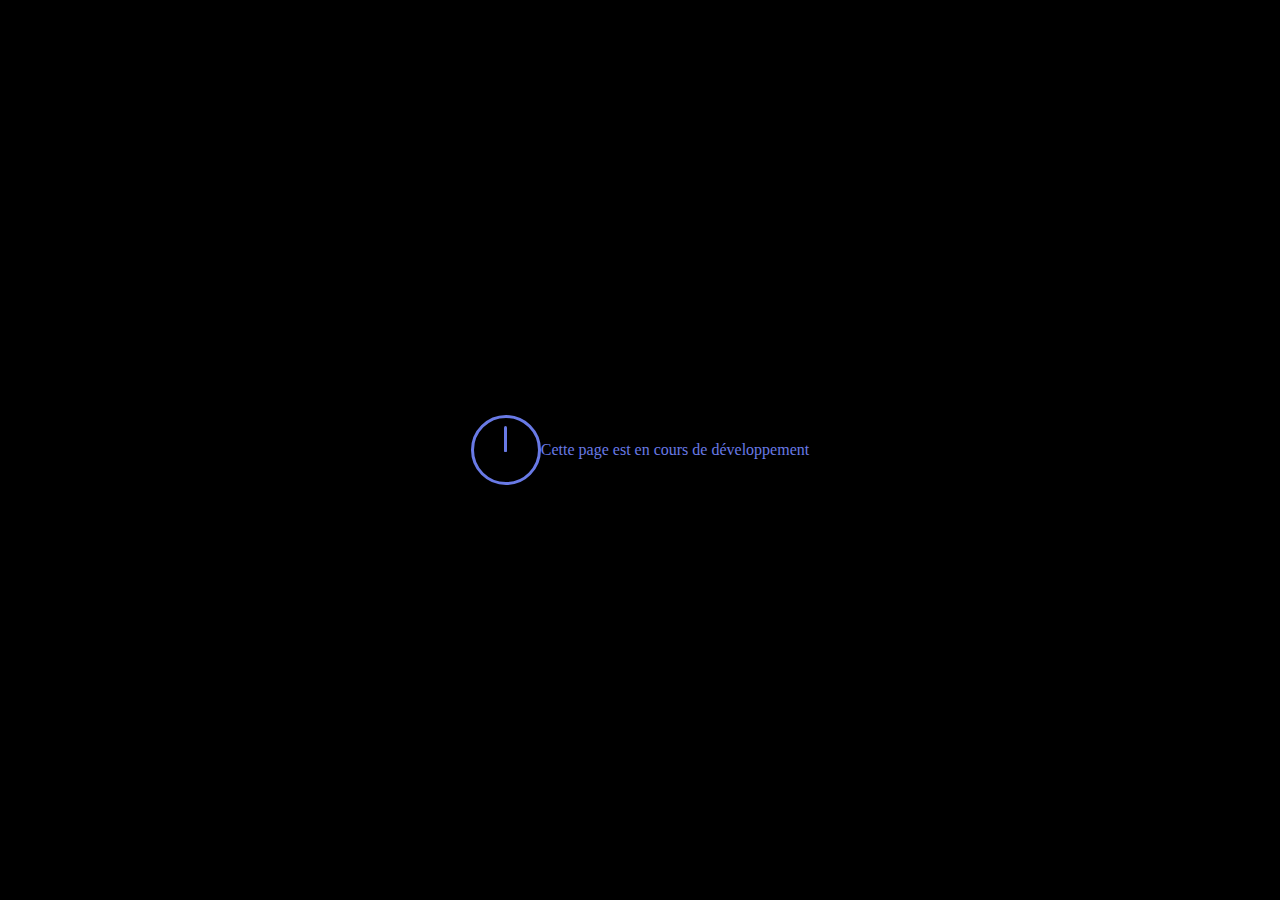
<file: in progress.html>
<!DOCTYPE html>
<html lang="en">
<head>
    <meta charset="UTF-8">
    <title>in progress</title>
    <link rel="stylesheet" href="CSS/in%20progress.css">
</head>
<body>
<div class="clock-loader"></div>
<div><p style="color: #697ae6">Cette page est en cours de développement </p></div>
</body>
</html>
</file>
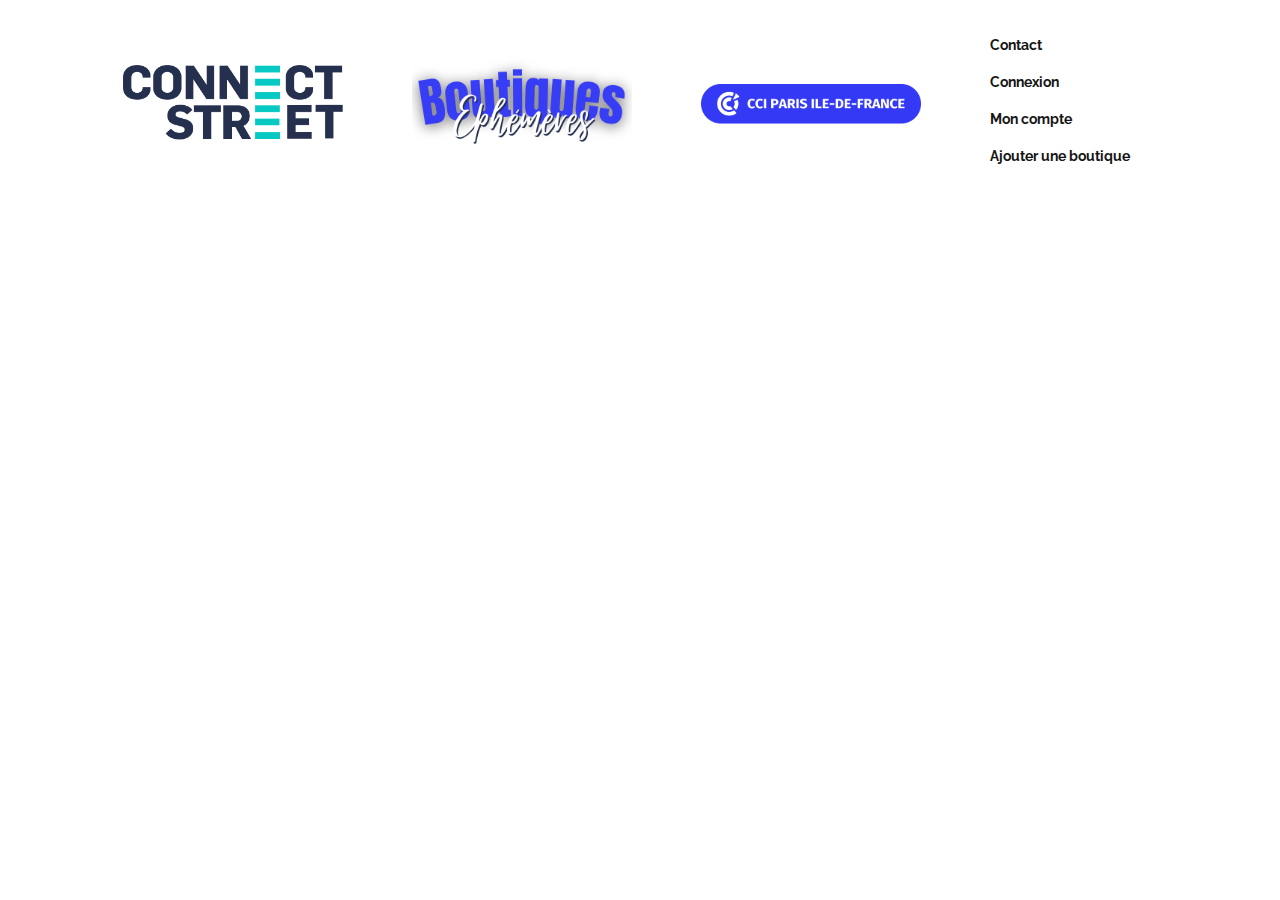
<file: pages/header.html>
<title>Boutiques éphémères</title>
<!--<link rel="stylesheet" href="../CSS/CSS_to_manage_front/css_var.css">-->
<link rel="stylesheet" href="../import/css/CSS.css">
<link rel="stylesheet" href="../import/css/keyframe.css">
<link href="https://fonts.googleapis.com/css?family=Raleway&display=swap" rel="stylesheet">
<link rel="stylesheet"
      href="https://maxst.icons8.com/vue-static/landings/line-awesome/font-awesome-line-awesome/css/all.min.css">
<link rel="stylesheet"
      href="https://maxst.icons8.com/vue-static/landings/line-awesome/line-awesome/1.3.0/css/line-awesome.min.css">
<link rel="stylesheet" href="../CSS/footer.css">
<link rel="stylesheet" href="../CSS/header.css">

<body class='modal-backdrop-effect dissable-sticky '>
<header>
    <div class="wpart">
        <div class="header widget_edit_enabled">
            <div class="container">
                <div class="row">
                    <div class="col-xl-12 col-xl-12_header">
                        <nav class="navbar navbar-expand-lg navbar-light" style="
    display: flex;
    flex-direction: row;
    flex-wrap: wrap;
    align-content: center;
    justify-content: center;
    align-items: center;
">
                            <a href="https://www.connect-street.fr/" class="navbar-brand">
                                <img src="../import/logo_cs.png" alt="Connect-Street">
                            </a>
                            <a href="/" class="navbar-brand">
                                <img src="../import/logo_boutique_ephemere.png" alt="Boutiques Ephemeres">
                            </a>
                            <a href="/" class="navbar-brand">
                                <img src="../import/logo_CCIR.png" alt="CCI">
                            </a>
                            <ul class="navbar-nav mr-auto">
                                <li class="nav-item ">
                                    <a href="formulaire.php" class="nav-link leftheader">Contact</a>
                                </li>
                                <li class="nav-item "><a href="login.php" class="nav-link leftheader">Connexion</a></li>
                                <li class="nav-item ">
                                    <a href="account.php" class="nav-link leftheader">Mon compte</a>
                                </li>
                                <li class="nav-item ">
                                    <a href="addshop.php" class="nav-link leftheader">Ajouter une boutique</a>
                                </li>
                            </ul>
                        </nav>
                    </div>
                </div>
            </div>
        </div>
    </div>
</header><!--header end-->
</file>
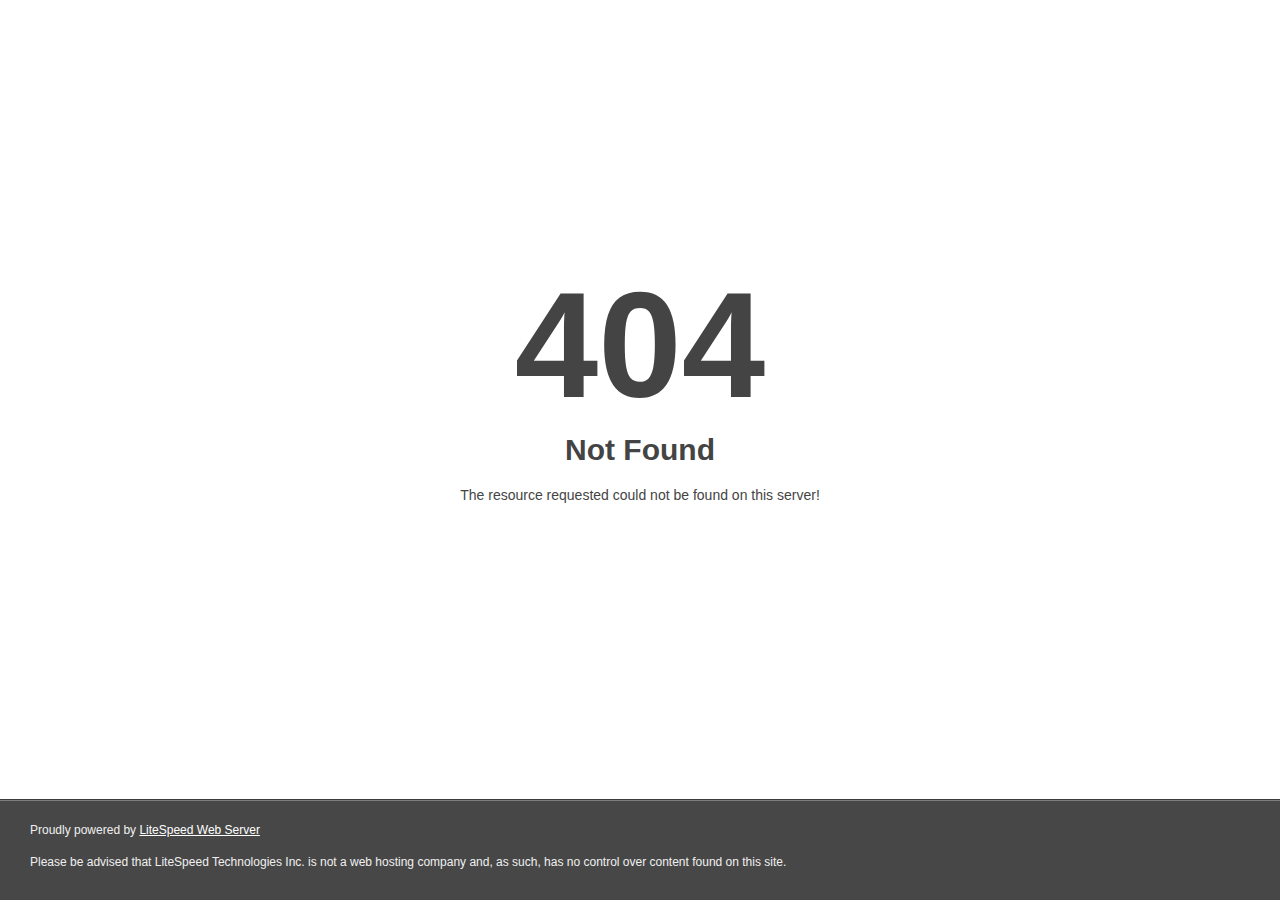
<file: import/cache/fonts/slick-2.html>
<!DOCTYPE html>
<html style="height:100%">
<head>
<meta name="viewport" content="width=device-width, initial-scale=1, shrink-to-fit=no">
<title> 404 Not Found
</title></head>
<body style="color: #444; margin:0;font: normal 14px/20px Arial, Helvetica, sans-serif; height:100%; background-color: #fff;">
<div style="height:auto; min-height:100%; ">     <div style="text-align: center; width:800px; margin-left: -400px; position:absolute; top: 30%; left:50%;">
        <h1 style="margin:0; font-size:150px; line-height:150px; font-weight:bold;">404</h1>
<h2 style="margin-top:20px;font-size: 30px;">Not Found
</h2>
<p>The resource requested could not be found on this server!</p>
</div></div><div style="color:#f0f0f0; font-size:12px;margin:auto;padding:0px 30px 0px 30px;position:relative;clear:both;height:100px;margin-top:-101px;background-color:#474747;border-top: 1px solid rgba(0,0,0,0.15);box-shadow: 0 1px 0 rgba(255, 255, 255, 0.3) inset;">
<br>Proudly powered by  <a style="color:#fff;" href="http://www.litespeedtech.com/error-page">LiteSpeed Web Server</a><p>Please be advised that LiteSpeed Technologies Inc. is not a web hosting company and, as such, has no control over content found on this site.</p></div></body></html>
</file>
<file: CSS/CSS_to_manage_front/css_var.css>
.css_var_display_none {
    display: none;
}
</file>
<file: import/css/CSS.css>
html {
    font-family: system-ui !important;
}
.h1, .h2, .h3, .h4, .h5, .h6, h1, h2, h3, h4, h5, h6 {
    margin-bottom: .5rem;
    font-family: inherit;
    font-weight: 500;
    line-height: 1.2;
    color: inherit
}

.h1, h1 {
    font-size: 2.5rem
}

.h2, h2 {
    font-size: 2rem
}

.h3, h3 {
    font-size: 1.75rem
}

.h4, h4 {
    font-size: 1.5rem
}

.h5, h5 {
    font-size: 1.25rem
}

.h6, h6 {
    font-size: 1rem
}

.lead {
    font-size: 1.25rem;
    font-weight: 300
}

.display-1 {
    font-size: 6rem;
    font-weight: 300;
    line-height: 1.2
}

.display-2 {
    font-size: 5.5rem;
    font-weight: 300;
    line-height: 1.2
}

.display-3 {
    font-size: 4.5rem;
    font-weight: 300;
    line-height: 1.2
}

.display-4 {
    font-size: 3.5rem;
    font-weight: 300;
    line-height: 1.2
}

hr {
    margin-top: 1rem;
    margin-bottom: 1rem;
    border: 0;
    border-top: 1px solid rgba(0, 0, 0, .1)
}

.small, small {
    font-size: 80%;
    font-weight: 400
}

.mark, mark {
    padding: .2em;
    background-color: #fcf8e3
}

.list-unstyled {
    padding-left: 0;
    list-style: none
}

.list-inline {
    padding-left: 0;
    list-style: none
}

.list-inline-item {
    display: inline-block
}

.list-inline-item:not(:last-child) {
    margin-right: .5rem
}

.initialism {
    font-size: 90%;
    text-transform: uppercase
}

.blockquote {
    margin-bottom: 1rem;
    font-size: 1.25rem
}

.blockquote-footer {
    display: block;
    font-size: 80%;
    color: #6c757d
}

.blockquote-footer::before {
    content: "\2014 \00A0"
}

.img-fluid {
    max-width: 100%;
    height: auto
}

.img-thumbnail {
    padding: .25rem;
    background-color: #fff;
    border: 1px solid #dee2e6;
    border-radius: .25rem;
    max-width: 100%;
    height: auto
}

.figure {
    display: inline-block
}

.figure-img {
    margin-bottom: .5rem;
    line-height: 1
}

.figure-caption {
    font-size: 90%;
    color: #6c757d
}

code {
    font-size: 87.5%;
    color: #e83e8c;
    word-break: break-word
}

a > code {
    color: inherit
}

kbd {
    padding: .2rem .4rem;
    font-size: 87.5%;
    color: #fff;
    background-color: #212529;
    border-radius: .2rem
}

kbd kbd {
    padding: 0;
    font-size: 100%;
    font-weight: 700
}

pre {
    display: block;
    font-size: 87.5%;
    color: #212529
}

pre code {
    font-size: inherit;
    color: inherit;
    word-break: normal
}

.pre-scrollable {
    max-height: 340px;
    overflow-y: scroll
}

.container {
    width: 100%;
    padding-right: 15px;
    padding-left: 15px;
    margin-right: auto;
    margin-left: auto
}

.container-fluid {
    width: 100%;
    padding-right: 15px;
    padding-left: 15px;
    margin-right: auto;
    margin-left: auto
}

.row {
    display: -ms-flexbox;
    display: flex;
    -ms-flex-wrap: wrap;
    flex-wrap: wrap;
    margin-right: -15px;
    margin-left: -15px
}

.no-gutters {
    margin-right: 0;
    margin-left: 0
}

.no-gutters > .col, .no-gutters > [class*=col-] {
    padding-right: 0;
    padding-left: 0
}

.col, .col-1, .col-10, .col-11, .col-12, .col-2, .col-3, .col-4, .col-5, .col-6, .col-7, .col-8, .col-9, .col-auto, .col-lg, .col-lg-1, .col-lg-10, .col-lg-11, .col-lg-12, .col-lg-2, .col-lg-3, .col-lg-4, .col-lg-5, .col-lg-6, .col-lg-7, .col-lg-8, .col-lg-9, .col-lg-auto, .col-md, .col-md-1, .col-md-10, .col-md-11, .col-md-12, .col-md-2, .col-md-3, .col-md-4, .col-md-5, .col-md-6, .col-md-7, .col-md-8, .col-md-9, .col-md-auto, .col-sm, .col-sm-1, .col-sm-10, .col-sm-11, .col-sm-12, .col-sm-2, .col-sm-3, .col-sm-4, .col-sm-5, .col-sm-6, .col-sm-7, .col-sm-8, .col-sm-9, .col-sm-auto, .col-xl, .col-xl-1, .col-xl-10, .col-xl-11, .col-xl-12, .col-xl-2, .col-xl-3, .col-xl-4, .col-xl-5, .col-xl-6, .col-xl-7, .col-xl-8, .col-xl-9, .col-xl-auto {
    position: relative;
    width: 100%;
    min-height: 1px;
    padding-right: 15px;
    padding-left: 15px
}

.col {
    -ms-flex-preferred-size: 0;
    flex-basis: 0;
    -ms-flex-positive: 1;
    flex-grow: 1;
    max-width: 100%
}

.col-auto {
    -ms-flex: 0 0 auto;
    flex: 0 0 auto;
    width: auto;
    max-width: none
}

.col-1 {
    -ms-flex: 0 0 8.333333%;
    flex: 0 0 8.333333%;
    max-width: 8.333333%
}

.col-2 {
    -ms-flex: 0 0 16.666667%;
    flex: 0 0 16.666667%;
    max-width: 16.666667%
}

.col-3 {
    -ms-flex: 0 0 25%;
    flex: 0 0 25%;
    max-width: 25%
}

.col-4 {
    -ms-flex: 0 0 33.333333%;
    flex: 0 0 33.333333%;
    max-width: 33.333333%
}

.col-5 {
    -ms-flex: 0 0 41.666667%;
    flex: 0 0 41.666667%;
    max-width: 41.666667%
}

.col-6 {
    -ms-flex: 0 0 50%;
    flex: 0 0 50%;
    max-width: 50%
}

.col-7 {
    -ms-flex: 0 0 58.333333%;
    flex: 0 0 58.333333%;
    max-width: 58.333333%
}

.col-8 {
    -ms-flex: 0 0 66.666667%;
    flex: 0 0 66.666667%;
    max-width: 66.666667%
}

.col-9 {
    -ms-flex: 0 0 75%;
    flex: 0 0 75%;
    max-width: 75%
}

.col-10 {
    -ms-flex: 0 0 83.333333%;
    flex: 0 0 83.333333%;
    max-width: 83.333333%
}

.col-11 {
    -ms-flex: 0 0 91.666667%;
    flex: 0 0 91.666667%;
    max-width: 91.666667%
}

.col-12 {
    -ms-flex: 0 0 100%;
    flex: 0 0 100%;
    max-width: 100%
}

.order-first {
    -ms-flex-order: -1;
    order: -1
}

.order-last {
    -ms-flex-order: 13;
    order: 13
}

.order-0 {
    -ms-flex-order: 0;
    order: 0
}

.order-1 {
    -ms-flex-order: 1;
    order: 1
}

.order-2 {
    -ms-flex-order: 2;
    order: 2
}

.order-3 {
    -ms-flex-order: 3;
    order: 3
}

.order-4 {
    -ms-flex-order: 4;
    order: 4
}

.order-5 {
    -ms-flex-order: 5;
    order: 5
}

.order-6 {
    -ms-flex-order: 6;
    order: 6
}

.order-7 {
    -ms-flex-order: 7;
    order: 7
}

.order-8 {
    -ms-flex-order: 8;
    order: 8
}

.order-9 {
    -ms-flex-order: 9;
    order: 9
}

.order-10 {
    -ms-flex-order: 10;
    order: 10
}

.order-11 {
    -ms-flex-order: 11;
    order: 11
}

.order-12 {
    -ms-flex-order: 12;
    order: 12
}

.offset-1 {
    margin-left: 8.333333%
}

.offset-2 {
    margin-left: 16.666667%
}

.offset-3 {
    margin-left: 25%
}

.offset-4 {
    margin-left: 33.333333%
}

.offset-5 {
    margin-left: 41.666667%
}

.offset-6 {
    margin-left: 50%
}

.offset-7 {
    margin-left: 58.333333%
}

.offset-8 {
    margin-left: 66.666667%
}

.offset-9 {
    margin-left: 75%
}

.offset-10 {
    margin-left: 83.333333%
}

.offset-11 {
    margin-left: 91.666667%
}

.table {
    width: 100%;
    max-width: 100%;
    margin-bottom: 1rem;
    background-color: transparent
}

.table td, .table th {
    padding: .75rem;
    vertical-align: top;
    border-top: 1px solid #dee2e6
}

.table thead th {
    vertical-align: bottom;
    border-bottom: 2px solid #dee2e6
}

.table tbody + tbody {
    border-top: 2px solid #dee2e6
}

.table .table {
    background-color: #fff
}

.table-sm td, .table-sm th {
    padding: .3rem
}

.table-bordered {
    border: 1px solid #dee2e6
}

.table-bordered td, .table-bordered th {
    border: 1px solid #dee2e6
}

.table-bordered thead td, .table-bordered thead th {
    border-bottom-width: 2px
}

.table-borderless tbody + tbody, .table-borderless td, .table-borderless th, .table-borderless thead th {
    border: 0
}

.table-striped tbody tr:nth-of-type(odd) {
    background-color: rgba(0, 0, 0, .05)
}

.table-hover tbody tr:hover {
    background-color: rgba(0, 0, 0, .075)
}

.table-primary, .table-primary > td, .table-primary > th {
    background-color: #b8daff
}

.table-hover .table-primary:hover {
    background-color: #9fcdff
}

.table-hover .table-primary:hover > td, .table-hover .table-primary:hover > th {
    background-color: #9fcdff
}

.table-secondary, .table-secondary > td, .table-secondary > th {
    background-color: #d6d8db
}

.table-hover .table-secondary:hover {
    background-color: #c8cbcf
}

.table-hover .table-secondary:hover > td, .table-hover .table-secondary:hover > th {
    background-color: #c8cbcf
}

.table-success, .table-success > td, .table-success > th {
    background-color: #c3e6cb
}

.table-hover .table-success:hover {
    background-color: #b1dfbb
}

.table-hover .table-success:hover > td, .table-hover .table-success:hover > th {
    background-color: #b1dfbb
}

.table-info, .table-info > td, .table-info > th {
    background-color: #bee5eb
}

.table-hover .table-info:hover {
    background-color: #abdde5
}

.table-hover .table-info:hover > td, .table-hover .table-info:hover > th {
    background-color: #abdde5
}

.table-warning, .table-warning > td, .table-warning > th {
    background-color: #ffeeba
}

.table-hover .table-warning:hover {
    background-color: #ffe8a1
}

.table-hover .table-warning:hover > td, .table-hover .table-warning:hover > th {
    background-color: #ffe8a1
}

.table-danger, .table-danger > td, .table-danger > th {
    background-color: #f5c6cb
}

.table-hover .table-danger:hover {
    background-color: #f1b0b7
}

.table-hover .table-danger:hover > td, .table-hover .table-danger:hover > th {
    background-color: #f1b0b7
}

.table-light, .table-light > td, .table-light > th {
    background-color: #fdfdfe
}

.table-hover .table-light:hover {
    background-color: #ececf6
}

.table-hover .table-light:hover > td, .table-hover .table-light:hover > th {
    background-color: #ececf6
}

.table-dark, .table-dark > td, .table-dark > th {
    background-color: #c6c8ca
}

.table-hover .table-dark:hover {
    background-color: #b9bbbe
}

.table-hover .table-dark:hover > td, .table-hover .table-dark:hover > th {
    background-color: #b9bbbe
}

.table-active, .table-active > td, .table-active > th {
    background-color: rgba(0, 0, 0, .075)
}

.table-hover .table-active:hover {
    background-color: rgba(0, 0, 0, .075)
}

.table-hover .table-active:hover > td, .table-hover .table-active:hover > th {
    background-color: rgba(0, 0, 0, .075)
}

.table .thead-dark th {
    color: #fff;
    background-color: #212529;
    border-color: #32383e
}

.table .thead-light th {
    color: #495057;
    background-color: #e9ecef;
    border-color: #dee2e6
}

.table-dark {
    color: #fff;
    background-color: #212529
}

.table-dark td, .table-dark th, .table-dark thead th {
    border-color: #32383e
}

.table-dark.table-bordered {
    border: 0
}

.table-dark.table-striped tbody tr:nth-of-type(odd) {
    background-color: rgba(255, 255, 255, .05)
}

.table-dark.table-hover tbody tr:hover {
    background-color: rgba(255, 255, 255, .075)
}

.table-responsive {
    display: block;
    width: 100%;
    overflow-x: auto;
    -webkit-overflow-scrolling: touch;
    -ms-overflow-style: -ms-autohiding-scrollbar
}

.table-responsive > .table-bordered {
    border: 0
}

.form-control {
    display: block;
    width: 100%;
    padding: .375rem .75rem;
    font-size: 1rem;
    line-height: 1.5;
    color: #495057;
    background-color: #fff;
    background-clip: padding-box;
    border: 1px solid #ced4da;
    border-radius: .25rem;
    transition: border-color .15s ease-in-out, box-shadow .15s ease-in-out
}

.form-control::-ms-expand {
    background-color: transparent;
    border: 0
}

.form-control:focus {
    color: #495057;
    background-color: #fff;
    border-color: #80bdff;
    outline: 0;
    box-shadow: 0 0 0 .2rem rgba(0, 123, 255, .25)
}

.form-control::-webkit-input-placeholder {
    color: #6c757d;
    opacity: 1
}

.form-control::-moz-placeholder {
    color: #6c757d;
    opacity: 1
}

.form-control:-ms-input-placeholder {
    color: #6c757d;
    opacity: 1
}

.form-control::-ms-input-placeholder {
    color: #6c757d;
    opacity: 1
}

.form-control::placeholder {
    color: #6c757d;
    opacity: 1
}

.form-control:disabled, .form-control[readonly] {
    background-color: #e9ecef;
    opacity: 1
}

select.form-control:not([size]):not([multiple]) {
    height: calc(2.25rem + 2px)
}

select.form-control:focus::-ms-value {
    color: #495057;
    background-color: #fff
}

.form-control-file, .form-control-range {
    display: block;
    width: 100%
}

.col-form-label {
    padding-top: calc(.375rem + 1px);
    padding-bottom: calc(.375rem + 1px);
    margin-bottom: 0;
    font-size: inherit;
    line-height: 1.5
}

.col-form-label-lg {
    padding-top: calc(.5rem + 1px);
    padding-bottom: calc(.5rem + 1px);
    font-size: 1.25rem;
    line-height: 1.5
}

.col-form-label-sm {
    padding-top: calc(.25rem + 1px);
    padding-bottom: calc(.25rem + 1px);
    font-size: .875rem;
    line-height: 1.5
}

.form-control-plaintext {
    display: block;
    width: 100%;
    padding-top: .375rem;
    padding-bottom: .375rem;
    margin-bottom: 0;
    line-height: 1.5;
    color: #212529;
    background-color: transparent;
    border: solid transparent;
    border-width: 1px 0
}

.form-control-plaintext.form-control-lg, .form-control-plaintext.form-control-sm, .input-group-lg > .form-control-plaintext.form-control, .input-group-lg > .input-group-append > .form-control-plaintext.btn, .input-group-lg > .input-group-append > .form-control-plaintext.input-group-text, .input-group-lg > .input-group-prepend > .form-control-plaintext.btn, .input-group-lg > .input-group-prepend > .form-control-plaintext.input-group-text, .input-group-sm > .form-control-plaintext.form-control, .input-group-sm > .input-group-append > .form-control-plaintext.btn, .input-group-sm > .input-group-append > .form-control-plaintext.input-group-text, .input-group-sm > .input-group-prepend > .form-control-plaintext.btn, .input-group-sm > .input-group-prepend > .form-control-plaintext.input-group-text {
    padding-right: 0;
    padding-left: 0
}

.form-control-sm, .input-group-sm > .form-control, .input-group-sm > .input-group-append > .btn, .input-group-sm > .input-group-append > .input-group-text, .input-group-sm > .input-group-prepend > .btn, .input-group-sm > .input-group-prepend > .input-group-text {
    padding: .25rem .5rem;
    font-size: .875rem;
    line-height: 1.5;
    border-radius: .2rem
}

.input-group-sm > .input-group-append > select.btn:not([size]):not([multiple]), .input-group-sm > .input-group-append > select.input-group-text:not([size]):not([multiple]), .input-group-sm > .input-group-prepend > select.btn:not([size]):not([multiple]), .input-group-sm > .input-group-prepend > select.input-group-text:not([size]):not([multiple]), .input-group-sm > select.form-control:not([size]):not([multiple]), select.form-control-sm:not([size]):not([multiple]) {
    height: calc(1.8125rem + 2px)
}

.form-control-lg, .input-group-lg > .form-control, .input-group-lg > .input-group-append > .btn, .input-group-lg > .input-group-append > .input-group-text, .input-group-lg > .input-group-prepend > .btn, .input-group-lg > .input-group-prepend > .input-group-text {
    padding: .5rem 1rem;
    font-size: 1.25rem;
    line-height: 1.5;
    border-radius: .3rem
}

.input-group-lg > .input-group-append > select.btn:not([size]):not([multiple]), .input-group-lg > .input-group-append > select.input-group-text:not([size]):not([multiple]), .input-group-lg > .input-group-prepend > select.btn:not([size]):not([multiple]), .input-group-lg > .input-group-prepend > select.input-group-text:not([size]):not([multiple]), .input-group-lg > select.form-control:not([size]):not([multiple]), select.form-control-lg:not([size]):not([multiple]) {
    height: calc(2.875rem + 2px)
}

.form-group {
    margin-bottom: 1rem
}

.form-text {
    display: block;
    margin-top: .25rem
}

.form-row {
    display: -ms-flexbox;
    display: flex;
    -ms-flex-wrap: wrap;
    flex-wrap: wrap;
    margin-right: -5px;
    margin-left: -5px
}

.form-row > .col, .form-row > [class*=col-] {
    padding-right: 5px;
    padding-left: 5px
}

.form-check {
    position: relative;
    display: block;
    padding-left: 1.25rem
}

.form-check-input {
    position: absolute;
    margin-top: .3rem;
    margin-left: -1.25rem
}

.form-check-input:disabled ~ .form-check-label {
    color: #6c757d
}

.form-check-label {
    margin-bottom: 0
}

.form-check-inline {
    display: -ms-inline-flexbox;
    display: inline-flex;
    -ms-flex-align: center;
    align-items: center;
    padding-left: 0;
    margin-right: .75rem
}

.form-check-inline .form-check-input {
    position: static;
    margin-top: 0;
    margin-right: .3125rem;
    margin-left: 0
}

.valid-feedback {
    display: none;
    width: 100%;
    margin-top: .25rem;
    font-size: 80%;
    color: #28a745
}

.valid-tooltip {
    position: absolute;
    top: 100%;
    z-index: 5;
    display: none;
    max-width: 100%;
    padding: .5rem;
    margin-top: .1rem;
    font-size: .875rem;
    line-height: 1;
    color: #fff;
    background-color: rgba(40, 167, 69, .8);
    border-radius: .2rem
}

.custom-select.is-valid, .form-control.is-valid, .was-validated .custom-select:valid, .was-validated .form-control:valid {
    border-color: #28a745
}

.custom-select.is-valid:focus, .form-control.is-valid:focus, .was-validated .custom-select:valid:focus, .was-validated .form-control:valid:focus {
    border-color: #28a745;
    box-shadow: 0 0 0 .2rem rgba(40, 167, 69, .25)
}

.custom-select.is-valid ~ .valid-feedback, .custom-select.is-valid ~ .valid-tooltip, .form-control.is-valid ~ .valid-feedback, .form-control.is-valid ~ .valid-tooltip, .was-validated .custom-select:valid ~ .valid-feedback, .was-validated .custom-select:valid ~ .valid-tooltip, .was-validated .form-control:valid ~ .valid-feedback, .was-validated .form-control:valid ~ .valid-tooltip {
    display: block
}

.form-control-file.is-valid ~ .valid-feedback, .form-control-file.is-valid ~ .valid-tooltip, .was-validated .form-control-file:valid ~ .valid-feedback, .was-validated .form-control-file:valid ~ .valid-tooltip {
    display: block
}

.form-check-input.is-valid ~ .form-check-label, .was-validated .form-check-input:valid ~ .form-check-label {
    color: #28a745
}

.form-check-input.is-valid ~ .valid-feedback, .form-check-input.is-valid ~ .valid-tooltip, .was-validated .form-check-input:valid ~ .valid-feedback, .was-validated .form-check-input:valid ~ .valid-tooltip {
    display: block
}

.custom-control-input.is-valid ~ .custom-control-label, .was-validated .custom-control-input:valid ~ .custom-control-label {
    color: #28a745
}

.custom-control-input.is-valid ~ .custom-control-label::before, .was-validated .custom-control-input:valid ~ .custom-control-label::before {
    background-color: #71dd8a
}

.custom-control-input.is-valid ~ .valid-feedback, .custom-control-input.is-valid ~ .valid-tooltip, .was-validated .custom-control-input:valid ~ .valid-feedback, .was-validated .custom-control-input:valid ~ .valid-tooltip {
    display: block
}

.custom-control-input.is-valid:checked ~ .custom-control-label::before, .was-validated .custom-control-input:valid:checked ~ .custom-control-label::before {
    background-color: #34ce57
}

.custom-control-input.is-valid:focus ~ .custom-control-label::before, .was-validated .custom-control-input:valid:focus ~ .custom-control-label::before {
    box-shadow: 0 0 0 1px #fff, 0 0 0 .2rem rgba(40, 167, 69, .25)
}

.custom-file-input.is-valid ~ .custom-file-label, .was-validated .custom-file-input:valid ~ .custom-file-label {
    border-color: #28a745
}

.custom-file-input.is-valid ~ .custom-file-label::before, .was-validated .custom-file-input:valid ~ .custom-file-label::before {
    border-color: inherit
}

.custom-file-input.is-valid ~ .valid-feedback, .custom-file-input.is-valid ~ .valid-tooltip, .was-validated .custom-file-input:valid ~ .valid-feedback, .was-validated .custom-file-input:valid ~ .valid-tooltip {
    display: block
}

.custom-file-input.is-valid:focus ~ .custom-file-label, .was-validated .custom-file-input:valid:focus ~ .custom-file-label {
    box-shadow: 0 0 0 .2rem rgba(40, 167, 69, .25)
}

.invalid-feedback {
    display: none;
    width: 100%;
    margin-top: .25rem;
    font-size: 80%;
    color: #dc3545
}

.invalid-tooltip {
    position: absolute;
    top: 100%;
    z-index: 5;
    display: none;
    max-width: 100%;
    padding: .5rem;
    margin-top: .1rem;
    font-size: .875rem;
    line-height: 1;
    color: #fff;
    background-color: rgba(220, 53, 69, .8);
    border-radius: .2rem
}

.custom-select.is-invalid, .form-control.is-invalid, .was-validated .custom-select:invalid, .was-validated .form-control:invalid {
    border-color: #dc3545
}

.custom-select.is-invalid:focus, .form-control.is-invalid:focus, .was-validated .custom-select:invalid:focus, .was-validated .form-control:invalid:focus {
    border-color: #dc3545;
    box-shadow: 0 0 0 .2rem rgba(220, 53, 69, .25)
}

.custom-select.is-invalid ~ .invalid-feedback, .custom-select.is-invalid ~ .invalid-tooltip, .form-control.is-invalid ~ .invalid-feedback, .form-control.is-invalid ~ .invalid-tooltip, .was-validated .custom-select:invalid ~ .invalid-feedback, .was-validated .custom-select:invalid ~ .invalid-tooltip, .was-validated .form-control:invalid ~ .invalid-feedback, .was-validated .form-control:invalid ~ .invalid-tooltip {
    display: block
}

.form-control-file.is-invalid ~ .invalid-feedback, .form-control-file.is-invalid ~ .invalid-tooltip, .was-validated .form-control-file:invalid ~ .invalid-feedback, .was-validated .form-control-file:invalid ~ .invalid-tooltip {
    display: block
}

.form-check-input.is-invalid ~ .form-check-label, .was-validated .form-check-input:invalid ~ .form-check-label {
    color: #dc3545
}

.form-check-input.is-invalid ~ .invalid-feedback, .form-check-input.is-invalid ~ .invalid-tooltip, .was-validated .form-check-input:invalid ~ .invalid-feedback, .was-validated .form-check-input:invalid ~ .invalid-tooltip {
    display: block
}

.custom-control-input.is-invalid ~ .custom-control-label, .was-validated .custom-control-input:invalid ~ .custom-control-label {
    color: #dc3545
}

.custom-control-input.is-invalid ~ .custom-control-label::before, .was-validated .custom-control-input:invalid ~ .custom-control-label::before {
    background-color: #efa2a9
}

.custom-control-input.is-invalid ~ .invalid-feedback, .custom-control-input.is-invalid ~ .invalid-tooltip, .was-validated .custom-control-input:invalid ~ .invalid-feedback, .was-validated .custom-control-input:invalid ~ .invalid-tooltip {
    display: block
}

.custom-control-input.is-invalid:checked ~ .custom-control-label::before, .was-validated .custom-control-input:invalid:checked ~ .custom-control-label::before {
    background-color: #e4606d
}

.custom-control-input.is-invalid:focus ~ .custom-control-label::before, .was-validated .custom-control-input:invalid:focus ~ .custom-control-label::before {
    box-shadow: 0 0 0 1px #fff, 0 0 0 .2rem rgba(220, 53, 69, .25)
}

.custom-file-input.is-invalid ~ .custom-file-label, .was-validated .custom-file-input:invalid ~ .custom-file-label {
    border-color: #dc3545
}

.custom-file-input.is-invalid ~ .custom-file-label::before, .was-validated .custom-file-input:invalid ~ .custom-file-label::before {
    border-color: inherit
}

.custom-file-input.is-invalid ~ .invalid-feedback, .custom-file-input.is-invalid ~ .invalid-tooltip, .was-validated .custom-file-input:invalid ~ .invalid-feedback, .was-validated .custom-file-input:invalid ~ .invalid-tooltip {
    display: block
}

.custom-file-input.is-invalid:focus ~ .custom-file-label, .was-validated .custom-file-input:invalid:focus ~ .custom-file-label {
    box-shadow: 0 0 0 .2rem rgba(220, 53, 69, .25)
}

.form-inline {
    display: -ms-flexbox;
    display: flex;
    -ms-flex-flow: row wrap;
    flex-flow: row wrap;
    -ms-flex-align: center;
    align-items: center
}

.form-inline .form-check {
    width: 100%
}

.btn {
    display: inline-block;
    font-weight: 400;
    text-align: center;
    white-space: nowrap;
    vertical-align: middle;
    -webkit-user-select: none;
    -moz-user-select: none;
    -ms-user-select: none;
    user-select: none;
    border: 1px solid transparent;
    padding: .375rem .75rem;
    font-size: 1rem;
    line-height: 1.5;
    border-radius: .25rem;
    transition: color .15s ease-in-out, background-color .15s ease-in-out, border-color .15s ease-in-out, box-shadow .15s ease-in-out
}

.btn:focus, .btn:hover {
    text-decoration: none
}

.btn.focus, .btn:focus {
    outline: 0;
    box-shadow: 0 0 0 .2rem rgba(0, 123, 255, .25)
}

.btn.disabled, .btn:disabled {
    opacity: .65
}

.btn:not(:disabled):not(.disabled) {
    cursor: pointer
}

.btn:not(:disabled):not(.disabled).active, .btn:not(:disabled):not(.disabled):active {
    background-image: none
}

a.btn.disabled, fieldset:disabled a.btn {
    pointer-events: none
}

.btn-primary {
    color: #fff;
    background-color: #007bff;
    border-color: #007bff
}

.btn-primary:hover {
    color: #fff;
    background-color: #0069d9;
    border-color: #0062cc
}

.btn-primary.focus, .btn-primary:focus {
    box-shadow: 0 0 0 .2rem rgba(0, 123, 255, .5)
}

.btn-primary.disabled, .btn-primary:disabled {
    color: #fff;
    background-color: #007bff;
    border-color: #007bff
}

.btn-primary:not(:disabled):not(.disabled).active, .btn-primary:not(:disabled):not(.disabled):active, .show > .btn-primary.dropdown-toggle {
    color: #fff;
    background-color: #0062cc;
    border-color: #005cbf
}

.btn-primary:not(:disabled):not(.disabled).active:focus, .btn-primary:not(:disabled):not(.disabled):active:focus, .show > .btn-primary.dropdown-toggle:focus {
    box-shadow: 0 0 0 .2rem rgba(0, 123, 255, .5)
}

.btn-secondary {
    color: #fff;
    background-color: #6c757d;
    border-color: #6c757d
}

.btn-secondary:hover {
    color: #fff;
    background-color: #5a6268;
    border-color: #545b62
}

.btn-secondary.focus, .btn-secondary:focus {
    box-shadow: 0 0 0 .2rem rgba(108, 117, 125, .5)
}

.btn-secondary.disabled, .btn-secondary:disabled {
    color: #fff;
    background-color: #6c757d;
    border-color: #6c757d
}

.btn-secondary:not(:disabled):not(.disabled).active, .btn-secondary:not(:disabled):not(.disabled):active, .show > .btn-secondary.dropdown-toggle {
    color: #fff;
    background-color: #545b62;
    border-color: #4e555b
}

.btn-secondary:not(:disabled):not(.disabled).active:focus, .btn-secondary:not(:disabled):not(.disabled):active:focus, .show > .btn-secondary.dropdown-toggle:focus {
    box-shadow: 0 0 0 .2rem rgba(108, 117, 125, .5)
}

.btn-success {
    color: #fff;
    background-color: #28a745;
    border-color: #28a745
}

.btn-success:hover {
    color: #fff;
    background-color: #218838;
    border-color: #1e7e34
}

.btn-success.focus, .btn-success:focus {
    box-shadow: 0 0 0 .2rem rgba(40, 167, 69, .5)
}

.btn-success.disabled, .btn-success:disabled {
    color: #fff;
    background-color: #28a745;
    border-color: #28a745
}

.btn-success:not(:disabled):not(.disabled).active, .btn-success:not(:disabled):not(.disabled):active, .show > .btn-success.dropdown-toggle {
    color: #fff;
    background-color: #1e7e34;
    border-color: #1c7430
}

.btn-success:not(:disabled):not(.disabled).active:focus, .btn-success:not(:disabled):not(.disabled):active:focus, .show > .btn-success.dropdown-toggle:focus {
    box-shadow: 0 0 0 .2rem rgba(40, 167, 69, .5)
}

.btn-info {
    color: #fff;
    background-color: #17a2b8;
    border-color: #17a2b8
}

.btn-info:hover {
    color: #fff;
    background-color: #138496;
    border-color: #117a8b
}

.btn-info.focus, .btn-info:focus {
    box-shadow: 0 0 0 .2rem rgba(23, 162, 184, .5)
}

.btn-info.disabled, .btn-info:disabled {
    color: #fff;
    background-color: #17a2b8;
    border-color: #17a2b8
}

.btn-info:not(:disabled):not(.disabled).active, .btn-info:not(:disabled):not(.disabled):active, .show > .btn-info.dropdown-toggle {
    color: #fff;
    background-color: #117a8b;
    border-color: #10707f
}

.btn-info:not(:disabled):not(.disabled).active:focus, .btn-info:not(:disabled):not(.disabled):active:focus, .show > .btn-info.dropdown-toggle:focus {
    box-shadow: 0 0 0 .2rem rgba(23, 162, 184, .5)
}

.btn-warning {
    color: #212529;
    background-color: #ffc107;
    border-color: #ffc107
}

.btn-warning:hover {
    color: #212529;
    background-color: #e0a800;
    border-color: #d39e00
}

.btn-warning.focus, .btn-warning:focus {
    box-shadow: 0 0 0 .2rem rgba(255, 193, 7, .5)
}

.btn-warning.disabled, .btn-warning:disabled {
    color: #212529;
    background-color: #ffc107;
    border-color: #ffc107
}

.btn-warning:not(:disabled):not(.disabled).active, .btn-warning:not(:disabled):not(.disabled):active, .show > .btn-warning.dropdown-toggle {
    color: #212529;
    background-color: #d39e00;
    border-color: #c69500
}

.btn-warning:not(:disabled):not(.disabled).active:focus, .btn-warning:not(:disabled):not(.disabled):active:focus, .show > .btn-warning.dropdown-toggle:focus {
    box-shadow: 0 0 0 .2rem rgba(255, 193, 7, .5)
}

.btn-danger {
    color: #fff;
    background-color: #dc3545;
    border-color: #dc3545
}

.btn-danger:hover {
    color: #fff;
    background-color: #c82333;
    border-color: #bd2130
}

.btn-danger.focus, .btn-danger:focus {
    box-shadow: 0 0 0 .2rem rgba(220, 53, 69, .5)
}

.btn-danger.disabled, .btn-danger:disabled {
    color: #fff;
    background-color: #dc3545;
    border-color: #dc3545
}

.btn-danger:not(:disabled):not(.disabled).active, .btn-danger:not(:disabled):not(.disabled):active, .show > .btn-danger.dropdown-toggle {
    color: #fff;
    background-color: #bd2130;
    border-color: #b21f2d
}

.btn-danger:not(:disabled):not(.disabled).active:focus, .btn-danger:not(:disabled):not(.disabled):active:focus, .show > .btn-danger.dropdown-toggle:focus {
    box-shadow: 0 0 0 .2rem rgba(220, 53, 69, .5)
}

.btn-light {
    color: #212529;
    background-color: #f8f9fa;
    border-color: #f8f9fa
}

.btn-light:hover {
    color: #212529;
    background-color: #e2e6ea;
    border-color: #dae0e5
}

.btn-light.focus, .btn-light:focus {
    box-shadow: 0 0 0 .2rem rgba(248, 249, 250, .5)
}

.btn-light.disabled, .btn-light:disabled {
    color: #212529;
    background-color: #f8f9fa;
    border-color: #f8f9fa
}

.btn-light:not(:disabled):not(.disabled).active, .btn-light:not(:disabled):not(.disabled):active, .show > .btn-light.dropdown-toggle {
    color: #212529;
    background-color: #dae0e5;
    border-color: #d3d9df
}

.btn-light:not(:disabled):not(.disabled).active:focus, .btn-light:not(:disabled):not(.disabled):active:focus, .show > .btn-light.dropdown-toggle:focus {
    box-shadow: 0 0 0 .2rem rgba(248, 249, 250, .5)
}

.btn-dark {
    color: #fff;
    background-color: #343a40;
    border-color: #343a40
}

.btn-dark:hover {
    color: #fff;
    background-color: #23272b;
    border-color: #1d2124
}

.btn-dark.focus, .btn-dark:focus {
    box-shadow: 0 0 0 .2rem rgba(52, 58, 64, .5)
}

.btn-dark.disabled, .btn-dark:disabled {
    color: #fff;
    background-color: #343a40;
    border-color: #343a40
}

.btn-dark:not(:disabled):not(.disabled).active, .btn-dark:not(:disabled):not(.disabled):active, .show > .btn-dark.dropdown-toggle {
    color: #fff;
    background-color: #1d2124;
    border-color: #171a1d
}

.btn-dark:not(:disabled):not(.disabled).active:focus, .btn-dark:not(:disabled):not(.disabled):active:focus, .show > .btn-dark.dropdown-toggle:focus {
    box-shadow: 0 0 0 .2rem rgba(52, 58, 64, .5)
}

.btn-outline-primary {
    color: #007bff;
    background-color: transparent;
    background-image: none;
    border-color: #007bff
}

.btn-outline-primary:hover {
    color: #fff;
    background-color: #007bff;
    border-color: #007bff
}

.btn-outline-primary.focus, .btn-outline-primary:focus {
    box-shadow: 0 0 0 .2rem rgba(0, 123, 255, .5)
}

.btn-outline-primary.disabled, .btn-outline-primary:disabled {
    color: #007bff;
    background-color: transparent
}

.btn-outline-primary:not(:disabled):not(.disabled).active, .btn-outline-primary:not(:disabled):not(.disabled):active, .show > .btn-outline-primary.dropdown-toggle {
    color: #fff;
    background-color: #007bff;
    border-color: #007bff
}

.btn-outline-primary:not(:disabled):not(.disabled).active:focus, .btn-outline-primary:not(:disabled):not(.disabled):active:focus, .show > .btn-outline-primary.dropdown-toggle:focus {
    box-shadow: 0 0 0 .2rem rgba(0, 123, 255, .5)
}

.btn-outline-secondary {
    color: #6c757d;
    background-color: transparent;
    background-image: none;
    border-color: #6c757d
}

.btn-outline-secondary:hover {
    color: #fff;
    background-color: #6c757d;
    border-color: #6c757d
}

.btn-outline-secondary.focus, .btn-outline-secondary:focus {
    box-shadow: 0 0 0 .2rem rgba(108, 117, 125, .5)
}

.btn-outline-secondary.disabled, .btn-outline-secondary:disabled {
    color: #6c757d;
    background-color: transparent
}

.btn-outline-secondary:not(:disabled):not(.disabled).active, .btn-outline-secondary:not(:disabled):not(.disabled):active, .show > .btn-outline-secondary.dropdown-toggle {
    color: #fff;
    background-color: #6c757d;
    border-color: #6c757d
}

.btn-outline-secondary:not(:disabled):not(.disabled).active:focus, .btn-outline-secondary:not(:disabled):not(.disabled):active:focus, .show > .btn-outline-secondary.dropdown-toggle:focus {
    box-shadow: 0 0 0 .2rem rgba(108, 117, 125, .5)
}

.btn-outline-success {
    color: #28a745;
    background-color: transparent;
    background-image: none;
    border-color: #28a745
}

.btn-outline-success:hover {
    color: #fff;
    background-color: #28a745;
    border-color: #28a745
}

.btn-outline-success.focus, .btn-outline-success:focus {
    box-shadow: 0 0 0 .2rem rgba(40, 167, 69, .5)
}

.btn-outline-success.disabled, .btn-outline-success:disabled {
    color: #28a745;
    background-color: transparent
}

.btn-outline-success:not(:disabled):not(.disabled).active, .btn-outline-success:not(:disabled):not(.disabled):active, .show > .btn-outline-success.dropdown-toggle {
    color: #fff;
    background-color: #28a745;
    border-color: #28a745
}

.btn-outline-success:not(:disabled):not(.disabled).active:focus, .btn-outline-success:not(:disabled):not(.disabled):active:focus, .show > .btn-outline-success.dropdown-toggle:focus {
    box-shadow: 0 0 0 .2rem rgba(40, 167, 69, .5)
}

.btn-outline-info {
    color: #17a2b8;
    background-color: transparent;
    background-image: none;
    border-color: #17a2b8
}

.btn-outline-info:hover {
    color: #fff;
    background-color: #17a2b8;
    border-color: #17a2b8
}

.btn-outline-info.focus, .btn-outline-info:focus {
    box-shadow: 0 0 0 .2rem rgba(23, 162, 184, .5)
}

.btn-outline-info.disabled, .btn-outline-info:disabled {
    color: #17a2b8;
    background-color: transparent
}

.btn-outline-info:not(:disabled):not(.disabled).active, .btn-outline-info:not(:disabled):not(.disabled):active, .show > .btn-outline-info.dropdown-toggle {
    color: #fff;
    background-color: #17a2b8;
    border-color: #17a2b8
}

.btn-outline-info:not(:disabled):not(.disabled).active:focus, .btn-outline-info:not(:disabled):not(.disabled):active:focus, .show > .btn-outline-info.dropdown-toggle:focus {
    box-shadow: 0 0 0 .2rem rgba(23, 162, 184, .5)
}

.btn-outline-warning {
    color: #ffc107;
    background-color: transparent;
    background-image: none;
    border-color: #ffc107
}

.btn-outline-warning:hover {
    color: #212529;
    background-color: #ffc107;
    border-color: #ffc107
}

.btn-outline-warning.focus, .btn-outline-warning:focus {
    box-shadow: 0 0 0 .2rem rgba(255, 193, 7, .5)
}

.btn-outline-warning.disabled, .btn-outline-warning:disabled {
    color: #ffc107;
    background-color: transparent
}

.btn-outline-warning:not(:disabled):not(.disabled).active, .btn-outline-warning:not(:disabled):not(.disabled):active, .show > .btn-outline-warning.dropdown-toggle {
    color: #212529;
    background-color: #ffc107;
    border-color: #ffc107
}

.btn-outline-warning:not(:disabled):not(.disabled).active:focus, .btn-outline-warning:not(:disabled):not(.disabled):active:focus, .show > .btn-outline-warning.dropdown-toggle:focus {
    box-shadow: 0 0 0 .2rem rgba(255, 193, 7, .5)
}

.btn-outline-danger {
    color: #dc3545;
    background-color: transparent;
    background-image: none;
    border-color: #dc3545
}

.btn-outline-danger:hover {
    color: #fff;
    background-color: #dc3545;
    border-color: #dc3545
}

.btn-outline-danger.focus, .btn-outline-danger:focus {
    box-shadow: 0 0 0 .2rem rgba(220, 53, 69, .5)
}

.btn-outline-danger.disabled, .btn-outline-danger:disabled {
    color: #dc3545;
    background-color: transparent
}

.btn-outline-danger:not(:disabled):not(.disabled).active, .btn-outline-danger:not(:disabled):not(.disabled):active, .show > .btn-outline-danger.dropdown-toggle {
    color: #fff;
    background-color: #dc3545;
    border-color: #dc3545
}

.btn-outline-danger:not(:disabled):not(.disabled).active:focus, .btn-outline-danger:not(:disabled):not(.disabled):active:focus, .show > .btn-outline-danger.dropdown-toggle:focus {
    box-shadow: 0 0 0 .2rem rgba(220, 53, 69, .5)
}

.btn-outline-light {
    color: #f8f9fa;
    background-color: transparent;
    background-image: none;
    border-color: #f8f9fa
}

.btn-outline-light:hover {
    color: #212529;
    background-color: #f8f9fa;
    border-color: #f8f9fa
}

.btn-outline-light.focus, .btn-outline-light:focus {
    box-shadow: 0 0 0 .2rem rgba(248, 249, 250, .5)
}

.btn-outline-light.disabled, .btn-outline-light:disabled {
    color: #f8f9fa;
    background-color: transparent
}

.btn-outline-light:not(:disabled):not(.disabled).active, .btn-outline-light:not(:disabled):not(.disabled):active, .show > .btn-outline-light.dropdown-toggle {
    color: #212529;
    background-color: #f8f9fa;
    border-color: #f8f9fa
}

.btn-outline-light:not(:disabled):not(.disabled).active:focus, .btn-outline-light:not(:disabled):not(.disabled):active:focus, .show > .btn-outline-light.dropdown-toggle:focus {
    box-shadow: 0 0 0 .2rem rgba(248, 249, 250, .5)
}

.btn-outline-dark {
    color: #343a40;
    background-color: transparent;
    background-image: none;
    border-color: #343a40
}

.btn-outline-dark:hover {
    color: #fff;
    background-color: #343a40;
    border-color: #343a40
}

.btn-outline-dark.focus, .btn-outline-dark:focus {
    box-shadow: 0 0 0 .2rem rgba(52, 58, 64, .5)
}

.btn-outline-dark.disabled, .btn-outline-dark:disabled {
    color: #343a40;
    background-color: transparent
}

.btn-outline-dark:not(:disabled):not(.disabled).active, .btn-outline-dark:not(:disabled):not(.disabled):active, .show > .btn-outline-dark.dropdown-toggle {
    color: #fff;
    background-color: #343a40;
    border-color: #343a40
}

.btn-outline-dark:not(:disabled):not(.disabled).active:focus, .btn-outline-dark:not(:disabled):not(.disabled):active:focus, .show > .btn-outline-dark.dropdown-toggle:focus {
    box-shadow: 0 0 0 .2rem rgba(52, 58, 64, .5)
}

.btn-link {
    font-weight: 400;
    color: #007bff;
    background-color: transparent
}

.btn-link:hover {
    color: #0056b3;
    text-decoration: underline;
    background-color: transparent;
    border-color: transparent
}

.btn-link.focus, .btn-link:focus {
    text-decoration: underline;
    border-color: transparent;
    box-shadow: none
}

.btn-link.disabled, .btn-link:disabled {
    color: #6c757d;
    pointer-events: none
}

.btn-group-lg > .btn, .btn-lg {
    padding: .5rem 1rem;
    font-size: 1.25rem;
    line-height: 1.5;
    border-radius: .3rem
}

.btn-group-sm > .btn, .btn-sm {
    padding: .25rem .5rem;
    font-size: .875rem;
    line-height: 1.5;
    border-radius: .2rem
}

.btn-block {
    display: block;
    width: 100%
}

.btn-block + .btn-block {
    margin-top: .5rem
}

input[type=button].btn-block, input[type=reset].btn-block, input[type=submit].btn-block {
    width: 100%
}

.fade {
    transition: opacity .15s linear
}

.fade:not(.show) {
    opacity: 0
}

.collapse:not(.show) {
    display: none
}

.collapsing {
    position: relative;
    height: 0;
    overflow: hidden;
    transition: height .35s ease
}

.dropdown, .dropleft, .dropright, .dropup {
    position: relative
}

.dropdown-toggle::after {
    display: inline-block;
    width: 0;
    height: 0;
    margin-left: .255em;
    vertical-align: .255em;
    content: "";
    border-top: .3em solid;
    border-right: .3em solid transparent;
    border-bottom: 0;
    border-left: .3em solid transparent
}

.dropdown-toggle:empty::after {
    margin-left: 0
}

.dropdown-menu {
    position: absolute;
    top: 100%;
    left: 0;
    z-index: 1000;
    display: none;
    float: left;
    min-width: 10rem;
    padding: .5rem 0;
    margin: .125rem 0 0;
    font-size: 1rem;
    color: #212529;
    text-align: left;
    list-style: none;
    background-color: #fff;
    background-clip: padding-box;
    border: 1px solid rgba(0, 0, 0, .15);
    border-radius: .25rem
}

.dropdown-menu-right {
    right: 0;
    left: auto
}

.dropup .dropdown-menu {
    top: auto;
    bottom: 100%;
    margin-top: 0;
    margin-bottom: .125rem
}

.dropup .dropdown-toggle::after {
    display: inline-block;
    width: 0;
    height: 0;
    margin-left: .255em;
    vertical-align: .255em;
    content: "";
    border-top: 0;
    border-right: .3em solid transparent;
    border-bottom: .3em solid;
    border-left: .3em solid transparent
}

.dropup .dropdown-toggle:empty::after {
    margin-left: 0
}

.dropright .dropdown-menu {
    top: 0;
    right: auto;
    left: 100%;
    margin-top: 0;
    margin-left: .125rem
}

.dropright .dropdown-toggle::after {
    display: inline-block;
    width: 0;
    height: 0;
    margin-left: .255em;
    vertical-align: .255em;
    content: "";
    border-top: .3em solid transparent;
    border-right: 0;
    border-bottom: .3em solid transparent;
    border-left: .3em solid
}

.dropright .dropdown-toggle:empty::after {
    margin-left: 0
}

.dropright .dropdown-toggle::after {
    vertical-align: 0
}

.dropleft .dropdown-menu {
    top: 0;
    right: 100%;
    left: auto;
    margin-top: 0;
    margin-right: .125rem
}

.dropleft .dropdown-toggle::after {
    display: inline-block;
    width: 0;
    height: 0;
    margin-left: .255em;
    vertical-align: .255em;
    content: ""
}

.dropleft .dropdown-toggle::after {
    display: none
}

.dropleft .dropdown-toggle::before {
    display: inline-block;
    width: 0;
    height: 0;
    margin-right: .255em;
    vertical-align: .255em;
    content: "";
    border-top: .3em solid transparent;
    border-right: .3em solid;
    border-bottom: .3em solid transparent
}

.dropleft .dropdown-toggle:empty::after {
    margin-left: 0
}

.dropleft .dropdown-toggle::before {
    vertical-align: 0
}

.dropdown-menu[x-placement^=bottom], .dropdown-menu[x-placement^=left], .dropdown-menu[x-placement^=right], .dropdown-menu[x-placement^=top] {
    right: auto;
    bottom: auto
}

.dropdown-divider {
    height: 0;
    margin: .5rem 0;
    overflow: hidden;
    border-top: 1px solid #e9ecef
}

.dropdown-item {
    display: block;
    width: 100%;
    padding: .25rem 1.5rem;
    clear: both;
    font-weight: 400;
    color: #212529;
    text-align: inherit;
    white-space: nowrap;
    background-color: transparent;
    border: 0
}

.dropdown-item:focus, .dropdown-item:hover {
    color: #6a7be5;
    text-decoration: none;
    background-color: inherit;
}

.dropdown-item.active, .dropdown-item:active {
    color: #fff;
    text-decoration: none;
}

.dropdown-item.disabled, .dropdown-item:disabled {
    color: #6c757d;
    background-color: transparent
}

.dropdown-menu.show {
    display: block
}

.dropdown-header {
    display: block;
    padding: .5rem 1.5rem;
    margin-bottom: 0;
    font-size: .875rem;
    color: #6c757d;
    white-space: nowrap
}

.dropdown-item-text {
    display: block;
    padding: .25rem 1.5rem;
    color: #212529
}

.btn-group, .btn-group-vertical {
    position: relative;
    display: -ms-inline-flexbox;
    display: inline-flex;
    vertical-align: middle
}

.btn-group-vertical > .btn, .btn-group > .btn {
    position: relative;
    -ms-flex: 0 1 auto;
    flex: 0 1 auto
}

.btn-group-vertical > .btn:hover, .btn-group > .btn:hover {
    z-index: 1
}

.btn-group-vertical > .btn.active, .btn-group-vertical > .btn:active, .btn-group-vertical > .btn:focus, .btn-group > .btn.active, .btn-group > .btn:active, .btn-group > .btn:focus {
    z-index: 1
}

.btn-group .btn + .btn, .btn-group .btn + .btn-group, .btn-group .btn-group + .btn, .btn-group .btn-group + .btn-group, .btn-group-vertical .btn + .btn, .btn-group-vertical .btn + .btn-group, .btn-group-vertical .btn-group + .btn, .btn-group-vertical .btn-group + .btn-group {
    margin-left: -1px
}

.btn-toolbar {
    display: -ms-flexbox;
    display: flex;
    -ms-flex-wrap: wrap;
    flex-wrap: wrap;
    -ms-flex-pack: start;
    justify-content: flex-start
}

.btn-toolbar .input-group {
    width: auto
}

.btn-group > .btn:first-child {
    margin-left: 0
}

.btn-group > .btn-group:not(:last-child) > .btn, .btn-group > .btn:not(:last-child):not(.dropdown-toggle) {
    border-top-right-radius: 0;
    border-bottom-right-radius: 0
}

.btn-group > .btn-group:not(:first-child) > .btn, .btn-group > .btn:not(:first-child) {
    border-top-left-radius: 0;
    border-bottom-left-radius: 0
}

.dropdown-toggle-split {
    padding-right: .5625rem;
    padding-left: .5625rem
}

.dropdown-toggle-split::after, .dropright .dropdown-toggle-split::after, .dropup .dropdown-toggle-split::after {
    margin-left: 0
}

.dropleft .dropdown-toggle-split::before {
    margin-right: 0
}

.btn-group-sm > .btn + .dropdown-toggle-split, .btn-sm + .dropdown-toggle-split {
    padding-right: .375rem;
    padding-left: .375rem
}

.btn-group-lg > .btn + .dropdown-toggle-split, .btn-lg + .dropdown-toggle-split {
    padding-right: .75rem;
    padding-left: .75rem
}

.btn-group-vertical {
    -ms-flex-direction: column;
    flex-direction: column;
    -ms-flex-align: start;
    align-items: flex-start;
    -ms-flex-pack: center;
    justify-content: center
}

.btn-group-vertical .btn, .btn-group-vertical .btn-group {
    width: 100%
}

.btn-group-vertical > .btn + .btn, .btn-group-vertical > .btn + .btn-group, .btn-group-vertical > .btn-group + .btn, .btn-group-vertical > .btn-group + .btn-group {
    margin-top: -1px;
    margin-left: 0
}

.btn-group-vertical > .btn-group:not(:last-child) > .btn, .btn-group-vertical > .btn:not(:last-child):not(.dropdown-toggle) {
    border-bottom-right-radius: 0;
    border-bottom-left-radius: 0
}

.btn-group-vertical > .btn-group:not(:first-child) > .btn, .btn-group-vertical > .btn:not(:first-child) {
    border-top-left-radius: 0;
    border-top-right-radius: 0
}

.btn-group-toggle > .btn, .btn-group-toggle > .btn-group > .btn {
    margin-bottom: 0
}

.btn-group-toggle > .btn input[type=checkbox], .btn-group-toggle > .btn input[type=radio], .btn-group-toggle > .btn-group > .btn input[type=checkbox], .btn-group-toggle > .btn-group > .btn input[type=radio] {
    position: absolute;
    clip: rect(0, 0, 0, 0);
    pointer-events: none
}

.input-group {
    position: relative;
    display: -ms-flexbox;
    display: flex;
    -ms-flex-wrap: wrap;
    flex-wrap: wrap;
    -ms-flex-align: stretch;
    align-items: stretch;
    width: 100%
}

.input-group > .custom-file, .input-group > .custom-select, .input-group > .form-control {
    position: relative;
    -ms-flex: 1 1 auto;
    flex: 1 1 auto;
    width: 1%;
    margin-bottom: 0
}

.input-group > .custom-file:focus, .input-group > .custom-select:focus, .input-group > .form-control:focus {
    z-index: 3
}

.input-group > .custom-file + .custom-file, .input-group > .custom-file + .custom-select, .input-group > .custom-file + .form-control, .input-group > .custom-select + .custom-file, .input-group > .custom-select + .custom-select, .input-group > .custom-select + .form-control, .input-group > .form-control + .custom-file, .input-group > .form-control + .custom-select, .input-group > .form-control + .form-control {
    margin-left: -1px
}

.input-group > .custom-select:not(:last-child), .input-group > .form-control:not(:last-child) {
    border-top-right-radius: 0;
    border-bottom-right-radius: 0
}

.input-group > .custom-select:not(:first-child), .input-group > .form-control:not(:first-child) {
    border-top-left-radius: 0;
    border-bottom-left-radius: 0
}

.input-group > .custom-file {
    display: -ms-flexbox;
    display: flex;
    -ms-flex-align: center;
    align-items: center
}

.input-group > .custom-file:not(:last-child) .custom-file-label, .input-group > .custom-file:not(:last-child) .custom-file-label::after {
    border-top-right-radius: 0;
    border-bottom-right-radius: 0
}

.input-group > .custom-file:not(:first-child) .custom-file-label {
    border-top-left-radius: 0;
    border-bottom-left-radius: 0
}

.input-group-append, .input-group-prepend {
    display: -ms-flexbox;
    display: flex
}

.input-group-append .btn, .input-group-prepend .btn {
    position: relative;
    z-index: 2
}

.input-group-append .btn + .btn, .input-group-append .btn + .input-group-text, .input-group-append .input-group-text + .btn, .input-group-append .input-group-text + .input-group-text, .input-group-prepend .btn + .btn, .input-group-prepend .btn + .input-group-text, .input-group-prepend .input-group-text + .btn, .input-group-prepend .input-group-text + .input-group-text {
    margin-left: -1px
}

.input-group-prepend {
    margin-right: -1px
}

.input-group-append {
    margin-left: -1px
}

.input-group-text {
    display: -ms-flexbox;
    display: flex;
    -ms-flex-align: center;
    align-items: center;
    padding: .375rem .75rem;
    margin-bottom: 0;
    font-size: 1rem;
    font-weight: 400;
    line-height: 1.5;
    color: #495057;
    text-align: center;
    white-space: nowrap;
    background-color: #e9ecef;
    border: 1px solid #ced4da;
    border-radius: .25rem
}

.input-group-text input[type=checkbox], .input-group-text input[type=radio] {
    margin-top: 0
}

.input-group > .input-group-append:last-child > .btn:not(:last-child):not(.dropdown-toggle), .input-group > .input-group-append:last-child > .input-group-text:not(:last-child), .input-group > .input-group-append:not(:last-child) > .btn, .input-group > .input-group-append:not(:last-child) > .input-group-text, .input-group > .input-group-prepend > .btn, .input-group > .input-group-prepend > .input-group-text {
    border-top-right-radius: 0;
    border-bottom-right-radius: 0
}

.input-group > .input-group-append > .btn, .input-group > .input-group-append > .input-group-text, .input-group > .input-group-prepend:first-child > .btn:not(:first-child), .input-group > .input-group-prepend:first-child > .input-group-text:not(:first-child), .input-group > .input-group-prepend:not(:first-child) > .btn, .input-group > .input-group-prepend:not(:first-child) > .input-group-text {
    border-top-left-radius: 0;
    border-bottom-left-radius: 0
}

.custom-control {
    position: relative;
    display: block;
    min-height: 1.5rem;
    padding-left: 1.5rem
}

.custom-control-inline {
    display: -ms-inline-flexbox;
    display: inline-flex;
    margin-right: 1rem
}

.custom-control-input {
    position: absolute;
    z-index: -1;
    opacity: 0
}

.custom-control-input:checked ~ .custom-control-label::before {
    color: #fff;
    background-color: #007bff
}

.custom-control-input:focus ~ .custom-control-label::before {
    box-shadow: 0 0 0 1px #fff, 0 0 0 .2rem rgba(0, 123, 255, .25)
}

.custom-control-input:active ~ .custom-control-label::before {
    color: #fff;
    background-color: #b3d7ff
}

.custom-control-input:disabled ~ .custom-control-label {
    color: #6c757d
}

.custom-control-input:disabled ~ .custom-control-label::before {
    background-color: #e9ecef
}

.custom-control-label {
    position: relative;
    margin-bottom: 0
}

.custom-control-label::before {
    position: absolute;
    top: .25rem;
    left: -1.5rem;
    display: block;
    width: 1rem;
    height: 1rem;
    pointer-events: none;
    content: "";
    -webkit-user-select: none;
    -moz-user-select: none;
    -ms-user-select: none;
    user-select: none;
    background-color: #dee2e6
}

.custom-control-label::after {
    position: absolute;
    top: .25rem;
    left: -1.5rem;
    display: block;
    width: 1rem;
    height: 1rem;
    content: "";
    background-repeat: no-repeat;
    background-position: center center;
    background-size: 50% 50%
}

.custom-checkbox .custom-control-label::before {
    border-radius: .25rem
}

.custom-checkbox .custom-control-input:checked ~ .custom-control-label::before {
    background-color: #007bff
}

.custom-checkbox .custom-control-input:checked ~ .custom-control-label::after {
    background-image: url("data:image/svg+xml;charset=utf8,%3Csvg xmlns='https://www.w3.org/2000/svg' viewBox='0 0 8 8'%3E%3Cpath fill='%23fff' d='M6.564.75l-3.59 3.612-1.538-1.55L0 4.26 2.974 7.25 8 2.193z'/%3E%3C/svg%3E")
}

.custom-checkbox .custom-control-input:indeterminate ~ .custom-control-label::before {
    background-color: #007bff
}

.custom-checkbox .custom-control-input:indeterminate ~ .custom-control-label::after {
    background-image: url("data:image/svg+xml;charset=utf8,%3Csvg xmlns='https://www.w3.org/2000/svg' viewBox='0 0 4 4'%3E%3Cpath stroke='%23fff' d='M0 2h4'/%3E%3C/svg%3E")
}

.custom-checkbox .custom-control-input:disabled:checked ~ .custom-control-label::before {
    background-color: rgba(0, 123, 255, .5)
}

.custom-checkbox .custom-control-input:disabled:indeterminate ~ .custom-control-label::before {
    background-color: rgba(0, 123, 255, .5)
}

.custom-radio .custom-control-label::before {
    border-radius: 50%
}

.custom-radio .custom-control-input:checked ~ .custom-control-label::before {
    background-color: #007bff
}

.custom-radio .custom-control-input:checked ~ .custom-control-label::after {
    background-image: url("data:image/svg+xml;charset=utf8,%3Csvg xmlns='https://www.w3.org/2000/svg' viewBox='-4 -4 8 8'%3E%3Ccircle r='3' fill='%23fff'/%3E%3C/svg%3E")
}

.custom-radio .custom-control-input:disabled:checked ~ .custom-control-label::before {
    background-color: rgba(0, 123, 255, .5)
}

.custom-select {
    display: inline-block;
    width: 100%;
    height: calc(2.25rem + 2px);
    padding: .375rem 1.75rem .375rem .75rem;
    line-height: 1.5;
    color: #495057;
    vertical-align: middle;
    background: #fff url("data:image/svg+xml;charset=utf8,%3Csvg xmlns='https://www.w3.org/2000/svg' viewBox='0 0 4 5'%3E%3Cpath fill='%23343a40' d='M2 0L0 2h4zm0 5L0 3h4z'/%3E%3C/svg%3E") no-repeat right .75rem center;
    background-size: 8px 10px;
    border: 1px solid #ced4da;
    border-radius: .25rem;
    -webkit-appearance: none;
    -moz-appearance: none;
    appearance: none
}

.custom-select:focus {
    border-color: #80bdff;
    outline: 0;
    box-shadow: inset 0 1px 2px rgba(0, 0, 0, .075), 0 0 5px rgba(128, 189, 255, .5)
}

.custom-select:focus::-ms-value {
    color: #495057;
    background-color: #fff
}

.custom-select[multiple], .custom-select[size]:not([size="1"]) {
    height: auto;
    padding-right: .75rem;
    background-image: none
}

.custom-select:disabled {
    color: #6c757d;
    background-color: #e9ecef
}

.custom-select::-ms-expand {
    opacity: 0
}

.custom-select-sm {
    height: calc(1.8125rem + 2px);
    padding-top: .375rem;
    padding-bottom: .375rem;
    font-size: 75%
}

.custom-select-lg {
    height: calc(2.875rem + 2px);
    padding-top: .375rem;
    padding-bottom: .375rem;
    font-size: 125%
}

.custom-file {
    position: relative;
    display: inline-block;
    width: 100%;
    height: calc(2.25rem + 2px);
    margin-bottom: 0
}

.custom-file-input {
    position: relative;
    z-index: 2;
    width: 100%;
    height: calc(2.25rem + 2px);
    margin: 0;
    opacity: 0
}

.custom-file-input:focus ~ .custom-file-label {
    border-color: #80bdff;
    box-shadow: 0 0 0 .2rem rgba(0, 123, 255, .25)
}

.custom-file-input:focus ~ .custom-file-label::after {
    border-color: #80bdff
}

.custom-file-input:lang(en) ~ .custom-file-label::after {
    content: "Browse"
}

.custom-file-label {
    position: absolute;
    top: 0;
    right: 0;
    left: 0;
    z-index: 1;
    height: calc(2.25rem + 2px);
    padding: .375rem .75rem;
    line-height: 1.5;
    color: #495057;
    background-color: #fff;
    border: 1px solid #ced4da;
    border-radius: .25rem
}

.custom-file-label::after {
    position: absolute;
    top: 0;
    right: 0;
    bottom: 0;
    z-index: 3;
    display: block;
    height: 2.25rem;
    padding: .375rem .75rem;
    line-height: 1.5;
    color: #495057;
    content: "Browse";
    background-color: #e9ecef;
    border-left: 1px solid #ced4da;
    border-radius: 0 .25rem .25rem 0
}

.custom-range {
    width: 100%;
    padding-left: 0;
    background-color: transparent;
    -webkit-appearance: none;
    -moz-appearance: none;
    appearance: none
}

.custom-range:focus {
    outline: 0
}

.custom-range::-moz-focus-outer {
    border: 0
}

.custom-range::-webkit-slider-thumb {
    width: 1rem;
    height: 1rem;
    margin-top: -.25rem;
    background-color: #007bff;
    border: 0;
    border-radius: 1rem;
    -webkit-appearance: none;
    appearance: none
}

.custom-range::-webkit-slider-thumb:focus {
    outline: 0;
    box-shadow: 0 0 0 1px #fff, 0 0 0 .2rem rgba(0, 123, 255, .25)
}

.custom-range::-webkit-slider-thumb:active {
    background-color: #b3d7ff
}

.custom-range::-webkit-slider-runnable-track {
    width: 100%;
    height: .5rem;
    color: transparent;
    cursor: pointer;
    background-color: #dee2e6;
    border-color: transparent;
    border-radius: 1rem
}

.custom-range::-moz-range-thumb {
    width: 1rem;
    height: 1rem;
    background-color: #007bff;
    border: 0;
    border-radius: 1rem;
    -moz-appearance: none;
    appearance: none
}

.custom-range::-moz-range-thumb:focus {
    outline: 0;
    box-shadow: 0 0 0 1px #fff, 0 0 0 .2rem rgba(0, 123, 255, .25)
}

.custom-range::-moz-range-thumb:active {
    background-color: #b3d7ff
}

.custom-range::-moz-range-track {
    width: 100%;
    height: .5rem;
    color: transparent;
    cursor: pointer;
    background-color: #dee2e6;
    border-color: transparent;
    border-radius: 1rem
}

.custom-range::-ms-thumb {
    width: 1rem;
    height: 1rem;
    background-color: #007bff;
    border: 0;
    border-radius: 1rem;
    appearance: none
}

.custom-range::-ms-thumb:focus {
    outline: 0;
    box-shadow: 0 0 0 1px #fff, 0 0 0 .2rem rgba(0, 123, 255, .25)
}

.custom-range::-ms-thumb:active {
    background-color: #b3d7ff
}

.custom-range::-ms-track {
    width: 100%;
    height: .5rem;
    color: transparent;
    cursor: pointer;
    background-color: transparent;
    border-color: transparent;
    border-width: .5rem
}

.custom-range::-ms-fill-lower {
    background-color: #dee2e6;
    border-radius: 1rem
}

.custom-range::-ms-fill-upper {
    margin-right: 15px;
    background-color: #dee2e6;
    border-radius: 1rem
}

.nav {
    display: -ms-flexbox;
    display: flex;
    -ms-flex-wrap: wrap;
    flex-wrap: wrap;
    padding-left: 0;
    margin-bottom: 0;
    list-style: none
}

.nav-link {
    display: block;
    padding: .5rem 1rem
}

.nav-link:focus, .nav-link:hover {
    text-decoration: none
}

.nav-link.disabled {
    color: #6c757d
}

.nav-tabs {
    border-bottom: 1px solid #dee2e6
}

.nav-tabs .nav-item {
    margin-bottom: -1px
}

.nav-tabs .nav-link {
    border: 1px solid transparent;
    border-top-left-radius: .25rem;
    border-top-right-radius: .25rem
}

.nav-tabs .nav-link:focus, .nav-tabs .nav-link:hover {
    border-color: #e9ecef #e9ecef #dee2e6
}

.nav-tabs .nav-link.disabled {
    color: #6c757d;
    background-color: transparent;
    border-color: transparent
}

.nav-tabs .nav-item.show .nav-link, .nav-tabs .nav-link.active {
    color: #495057;
    background-color: #fff;
    border-color: #dee2e6 #dee2e6 #fff
}

.nav-tabs .dropdown-menu {
    margin-top: -1px;
    border-top-left-radius: 0;
    border-top-right-radius: 0
}

.nav-pills .nav-link {
    border-radius: .25rem
}

.nav-pills .nav-link.active, .nav-pills .show > .nav-link {
    color: #fff;
    background-color: #007bff
}

.nav-fill .nav-item {
    -ms-flex: 1 1 auto;
    flex: 1 1 auto;
    text-align: center
}

.nav-justified .nav-item {
    -ms-flex-preferred-size: 0;
    flex-basis: 0;
    -ms-flex-positive: 1;
    flex-grow: 1;
    text-align: center
}

.tab-content > .tab-pane {
    display: none
}

.tab-content > .active {
    display: block
}

.navbar {
    position: relative;
    display: -ms-flexbox;
    display: flex;
    -ms-flex-wrap: wrap;
    flex-wrap: wrap;
    -ms-flex-align: center;
    align-items: center;
    -ms-flex-pack: justify;
    justify-content: space-between;
    padding: .5rem 1rem
}

.navbar > .container, .navbar > .container-fluid {
    display: -ms-flexbox;
    display: flex;
    -ms-flex-wrap: wrap;
    flex-wrap: wrap;
    -ms-flex-align: center;
    align-items: center;
    -ms-flex-pack: justify;
    justify-content: space-between
}

.navbar-brand {
    display: inline-block;
    padding-top: .3125rem;
    padding-bottom: .3125rem;
    margin-right: 1rem;
    font-size: 1.25rem;
    line-height: inherit;
    white-space: nowrap
}

.navbar-brand:focus, .navbar-brand:hover {
    text-decoration: none
}

.navbar-nav .nav-link {
    padding-right: 0;
    padding-left: 0
}

.navbar-nav .dropdown-menu {
    position: static;
    float: none
}

.navbar-text {
    display: inline-block;
    padding-top: .5rem;
    padding-bottom: .5rem
}

.navbar-toggler {
    padding: .25rem .75rem;
    font-size: 1.25rem;
    line-height: 1;
    background-color: transparent;
    border: 1px solid transparent;
    border-radius: .25rem
}

.navbar-toggler:focus, .navbar-toggler:hover {
    text-decoration: none
}

.navbar-toggler:not(:disabled):not(.disabled) {
    cursor: pointer
}

.navbar-toggler-icon {
    display: inline-block;
    width: 1.5em;
    height: 1.5em;
    vertical-align: middle;
    content: "";
    background: no-repeat center center;
    background-size: 100% 100%
}
.navbar-expand {
    -ms-flex-flow: row nowrap;
    flex-flow: row nowrap;
    -ms-flex-pack: start;
    justify-content: flex-start
}

.navbar-expand > .container, .navbar-expand > .container-fluid {
    padding-right: 0;
    padding-left: 0
}

.navbar-expand .navbar-nav {
    -ms-flex-direction: row;
    flex-direction: row
}

.navbar-expand .navbar-nav .dropdown-menu {
    position: absolute
}

.navbar-expand .navbar-nav .nav-link {
    padding-right: .5rem;
    padding-left: .5rem
}

.navbar-expand > .container, .navbar-expand > .container-fluid {
    -ms-flex-wrap: nowrap;
    flex-wrap: nowrap
}

.navbar-expand .navbar-collapse {
    display: -ms-flexbox !important;
    display: flex !important;
    -ms-flex-preferred-size: auto;
    flex-basis: auto
}

.navbar-expand .navbar-toggler {
    display: none
}

.navbar-light .navbar-brand {
    color: rgba(0, 0, 0, .9)
}

.navbar-light .navbar-brand:focus, .navbar-light .navbar-brand:hover {
    color: rgba(0, 0, 0, .9)
}

.navbar-light .navbar-nav .nav-link {
    color: rgba(0, 0, 0, .5)
}

.navbar-light .navbar-nav .nav-link:focus, .navbar-light .navbar-nav .nav-link:hover {
    color: rgba(0, 0, 0, .7)
}

.navbar-light .navbar-nav .nav-link.disabled {
    color: rgba(0, 0, 0, .3)
}

.navbar-light .navbar-nav .active > .nav-link, .navbar-light .navbar-nav .nav-link.active, .navbar-light .navbar-nav .nav-link.show, .navbar-light .navbar-nav .show > .nav-link {
    color: rgba(0, 0, 0, .9)
}

.navbar-light .navbar-toggler {
    color: rgba(0, 0, 0, .5);
    border-color: rgba(0, 0, 0, .1)
}

.navbar-light .navbar-toggler-icon {
    background-image: url("data:image/svg+xml;charset=utf8,%3Csvg viewBox='0 0 30 30' xmlns='https://www.w3.org/2000/svg'%3E%3Cpath stroke='rgba(0, 0, 0, 0.5)' stroke-width='2' stroke-linecap='round' stroke-miterlimit='10' d='M4 7h22M4 15h22M4 23h22'/%3E%3C/svg%3E")
}

.navbar-light .navbar-text {
    color: rgba(0, 0, 0, .5)
}

.navbar-light .navbar-text a {
    color: rgba(0, 0, 0, .9)
}

.navbar-light .navbar-text a:focus, .navbar-light .navbar-text a:hover {
    color: rgba(0, 0, 0, .9)
}

.navbar-dark .navbar-brand {
    color: #fff
}

.navbar-dark .navbar-brand:focus, .navbar-dark .navbar-brand:hover {
    color: #fff
}

.navbar-dark .navbar-nav .nav-link {
    color: rgba(255, 255, 255, .5)
}

.navbar-dark .navbar-nav .nav-link:focus, .navbar-dark .navbar-nav .nav-link:hover {
    color: rgba(255, 255, 255, .75)
}

.navbar-dark .navbar-nav .nav-link.disabled {
    color: rgba(255, 255, 255, .25)
}

.navbar-dark .navbar-nav .active > .nav-link, .navbar-dark .navbar-nav .nav-link.active, .navbar-dark .navbar-nav .nav-link.show, .navbar-dark .navbar-nav .show > .nav-link {
    color: #fff
}

.navbar-dark .navbar-toggler {
    color: rgba(255, 255, 255, .5);
    border-color: rgba(255, 255, 255, .1)
}

.navbar-dark .navbar-toggler-icon {
    background-image: url("data:image/svg+xml;charset=utf8,%3Csvg viewBox='0 0 30 30' xmlns='https://www.w3.org/2000/svg'%3E%3Cpath stroke='rgba(255, 255, 255, 0.5)' stroke-width='2' stroke-linecap='round' stroke-miterlimit='10' d='M4 7h22M4 15h22M4 23h22'/%3E%3C/svg%3E")
}

.navbar-dark .navbar-text {
    color: rgba(255, 255, 255, .5)
}

.navbar-dark .navbar-text a {
    color: #fff
}

.navbar-dark .navbar-text a:focus, .navbar-dark .navbar-text a:hover {
    color: #fff
}

.card {
    position: relative;
    display: -ms-flexbox;
    display: flex;
    -ms-flex-direction: column;
    flex-direction: column;
    min-width: 0;
    word-wrap: break-word;
    background-color: #fff;
    background-clip: border-box;
    border: 1px solid rgba(0, 0, 0, .125);
    border-radius: .25rem
}

.card > hr {
    margin-right: 0;
    margin-left: 0
}

.card > .list-group:first-child .list-group-item:first-child {
    border-top-left-radius: .25rem;
    border-top-right-radius: .25rem
}

.card > .list-group:last-child .list-group-item:last-child {
    border-bottom-right-radius: .25rem;
    border-bottom-left-radius: .25rem
}

.card-body {
    -ms-flex: 1 1 auto;
    flex: 1 1 auto;
    padding: 1.25rem
}

.card-title {
    margin-bottom: .75rem
}

.card-subtitle {
    margin-top: -.375rem;
    margin-bottom: 0
}

.card-text:last-child {
    margin-bottom: 0
}

.card-link:hover {
    text-decoration: none
}

.card-link + .card-link {
    margin-left: 1.25rem
}

.card-header {
    padding: .75rem 1.25rem;
    margin-bottom: 0;
    background-color: rgba(0, 0, 0, .03);
    border-bottom: 1px solid rgba(0, 0, 0, .125)
}

.card-header:first-child {
    border-radius: calc(.25rem - 1px) calc(.25rem - 1px) 0 0
}

.card-header + .list-group .list-group-item:first-child {
    border-top: 0
}

.card-footer {
    padding: .75rem 1.25rem;
    background-color: rgba(0, 0, 0, .03);
    border-top: 1px solid rgba(0, 0, 0, .125)
}

.card-footer:last-child {
    border-radius: 0 0 calc(.25rem - 1px) calc(.25rem - 1px)
}

.card-header-tabs {
    margin-right: -.625rem;
    margin-bottom: -.75rem;
    margin-left: -.625rem;
    border-bottom: 0
}

.card-header-pills {
    margin-right: -.625rem;
    margin-left: -.625rem
}

.card-img-overlay {
    position: absolute;
    top: 0;
    right: 0;
    bottom: 0;
    left: 0;
    padding: 1.25rem
}

.card-img {
    width: 100%;
    border-radius: calc(.25rem - 1px)
}

.card-img-top {
    width: 100%;
    border-top-left-radius: calc(.25rem - 1px);
    border-top-right-radius: calc(.25rem - 1px)
}

.card-img-bottom {
    width: 100%;
    border-bottom-right-radius: calc(.25rem - 1px);
    border-bottom-left-radius: calc(.25rem - 1px)
}

.card-deck {
    display: -ms-flexbox;
    display: flex;
    -ms-flex-direction: column;
    flex-direction: column
}

.card-deck .card {
    margin-bottom: 15px
}

.card-group {
    display: -ms-flexbox;
    display: flex;
    -ms-flex-direction: column;
    flex-direction: column
}

.card-group > .card {
    margin-bottom: 15px
}

.card-columns .card {
    margin-bottom: .75rem
}

.accordion .card:not(:first-of-type):not(:last-of-type) {
    border-bottom: 0;
    border-radius: 0
}

.accordion .card:not(:first-of-type) .card-header:first-child {
    border-radius: 0
}

.accordion .card:first-of-type {
    border-bottom: 0;
    border-bottom-right-radius: 0;
    border-bottom-left-radius: 0
}

.accordion .card:last-of-type {
    border-top-left-radius: 0;
    border-top-right-radius: 0
}

.breadcrumb {
    display: -ms-flexbox;
    display: flex;
    -ms-flex-wrap: wrap;
    flex-wrap: wrap;
    padding: .75rem 1rem;
    margin-bottom: 1rem;
    list-style: none;
    background-color: #e9ecef;
    border-radius: .25rem
}

.breadcrumb-item + .breadcrumb-item {
    padding-left: .5rem
}

.breadcrumb-item + .breadcrumb-item::before {
    display: inline-block;
    padding-right: .5rem;
    color: #6c757d;
    content: "/"
}

.breadcrumb-item + .breadcrumb-item:hover::before {
    text-decoration: underline
}

.breadcrumb-item + .breadcrumb-item:hover::before {
    text-decoration: none
}

.breadcrumb-item.active {
    color: #6c757d
}

.pagination {
    display: -ms-flexbox;
    display: flex;
    padding-left: 0;
    list-style: none;
    border-radius: .25rem
}

.page-link {
    position: relative;
    display: block;
    padding: .5rem .75rem;
    margin-left: -1px;
    line-height: 1.25;
    color: #007bff;
    background-color: #fff;
    border: 1px solid #dee2e6
}

.page-link:hover {
    z-index: 2;
    color: #0056b3;
    text-decoration: none;
    background-color: #e9ecef;
    border-color: #dee2e6
}

.page-link:focus {
    z-index: 2;
    outline: 0;
    box-shadow: 0 0 0 .2rem rgba(0, 123, 255, .25)
}

.page-link:not(:disabled):not(.disabled) {
    cursor: pointer
}

.page-item:first-child .page-link {
    margin-left: 0;
    border-top-left-radius: .25rem;
    border-bottom-left-radius: .25rem
}

.page-item:last-child .page-link {
    border-top-right-radius: .25rem;
    border-bottom-right-radius: .25rem
}

.page-item.active .page-link {
    z-index: 1;
    color: #fff;
    background-color: #007bff;
    border-color: #007bff
}

.page-item.disabled .page-link {
    color: #6c757d;
    pointer-events: none;
    cursor: auto;
    background-color: #fff;
    border-color: #dee2e6
}

.pagination-lg .page-link {
    padding: .75rem 1.5rem;
    font-size: 1.25rem;
    line-height: 1.5
}

.pagination-lg .page-item:first-child .page-link {
    border-top-left-radius: .3rem;
    border-bottom-left-radius: .3rem
}

.pagination-lg .page-item:last-child .page-link {
    border-top-right-radius: .3rem;
    border-bottom-right-radius: .3rem
}

.pagination-sm .page-link {
    padding: .25rem .5rem;
    font-size: .875rem;
    line-height: 1.5
}

.pagination-sm .page-item:first-child .page-link {
    border-top-left-radius: .2rem;
    border-bottom-left-radius: .2rem
}

.pagination-sm .page-item:last-child .page-link {
    border-top-right-radius: .2rem;
    border-bottom-right-radius: .2rem
}

.badge {
    display: inline-block;
    padding: .25em .4em;
    font-size: 75%;
    font-weight: 700;
    line-height: 1;
    text-align: center;
    white-space: nowrap;
    vertical-align: baseline;
    border-radius: .25rem
}

.badge:empty {
    display: none
}

.btn .badge {
    position: relative;
    top: -1px
}

.badge-pill {
    padding-right: .6em;
    padding-left: .6em;
    border-radius: 10rem
}

.badge-primary {
    color: #fff;
    background-color: #007bff
}

.badge-primary[href]:focus, .badge-primary[href]:hover {
    color: #fff;
    text-decoration: none;
    background-color: #0062cc
}

.badge-secondary {
    color: #fff;
    background-color: #6c757d
}

.badge-secondary[href]:focus, .badge-secondary[href]:hover {
    color: #fff;
    text-decoration: none;
    background-color: #545b62
}

.badge-success {
    color: #fff;
    background-color: #28a745
}

.badge-success[href]:focus, .badge-success[href]:hover {
    color: #fff;
    text-decoration: none;
    background-color: #1e7e34
}

.badge-info {
    color: #fff;
    background-color: #17a2b8
}

.badge-info[href]:focus, .badge-info[href]:hover {
    color: #fff;
    text-decoration: none;
    background-color: #117a8b
}

.badge-warning {
    color: #212529;
    background-color: #ffc107
}

.badge-warning[href]:focus, .badge-warning[href]:hover {
    color: #212529;
    text-decoration: none;
    background-color: #d39e00
}

.badge-danger {
    color: #fff;
    background-color: #dc3545
}

.badge-danger[href]:focus, .badge-danger[href]:hover {
    color: #fff;
    text-decoration: none;
    background-color: #bd2130
}

.badge-light {
    color: #212529;
    background-color: #f8f9fa
}

.badge-light[href]:focus, .badge-light[href]:hover {
    color: #212529;
    text-decoration: none;
    background-color: #dae0e5
}

.badge-dark {
    color: #fff;
    background-color: #343a40
}

.badge-dark[href]:focus, .badge-dark[href]:hover {
    color: #fff;
    text-decoration: none;
    background-color: #1d2124
}

.jumbotron {
    padding: 2rem 1rem;
    margin-bottom: 2rem;
    background-color: #e9ecef;
    border-radius: .3rem
}

.jumbotron-fluid {
    padding-right: 0;
    padding-left: 0;
    border-radius: 0
}

.alert {
    position: relative;
    padding: .75rem 1.25rem;
    margin-bottom: 1rem;
    border: 1px solid transparent;
    border-radius: .25rem
}

.alert-heading {
    color: inherit
}

.alert-link {
    font-weight: 700
}

.alert-dismissible {
    padding-right: 4rem
}

.alert-dismissible .close {
    position: absolute;
    top: 0;
    right: 0;
    padding: .75rem 1.25rem;
    color: inherit
}

.alert-primary {
    color: #004085;
    background-color: #cce5ff;
    border-color: #b8daff
}

.alert-primary hr {
    border-top-color: #9fcdff
}

.alert-primary .alert-link {
    color: #002752
}

.alert-secondary {
    color: #383d41;
    background-color: #e2e3e5;
    border-color: #d6d8db
}

.alert-secondary hr {
    border-top-color: #c8cbcf
}

.alert-secondary .alert-link {
    color: #202326
}

.alert-success {
    color: #155724;
    background-color: #d4edda;
    border-color: #c3e6cb
}

.alert-success hr {
    border-top-color: #b1dfbb
}

.alert-success .alert-link {
    color: #0b2e13
}

.alert-info {
    color: #0c5460;
    background-color: #d1ecf1;
    border-color: #bee5eb
}

.alert-info hr {
    border-top-color: #abdde5
}

.alert-info .alert-link {
    color: #062c33
}

.alert-warning {
    color: #856404;
    background-color: #fff3cd;
    border-color: #ffeeba
}

.alert-warning hr {
    border-top-color: #ffe8a1
}

.alert-warning .alert-link {
    color: #533f03
}

.alert-danger {
    color: #721c24;
    background-color: #f8d7da;
    border-color: #f5c6cb
}

.alert-danger hr {
    border-top-color: #f1b0b7
}

.alert-danger .alert-link {
    color: #491217
}

.alert-light {
    color: #818182;
    background-color: #fefefe;
    border-color: #fdfdfe
}

.alert-light hr {
    border-top-color: #ececf6
}

.alert-light .alert-link {
    color: #686868
}

.alert-dark {
    color: #1b1e21;
    background-color: #d6d8d9;
    border-color: #c6c8ca
}

.alert-dark hr {
    border-top-color: #b9bbbe
}

.alert-dark .alert-link {
    color: #040505
}

@-webkit-keyframes progress-bar-stripes {
    from {
        background-position: 1rem 0
    }

    to {
        background-position: 0 0
    }
}

@keyframes progress-bar-stripes {
    from {
        background-position: 1rem 0
    }

    to {
        background-position: 0 0
    }
}

.progress {
    display: -ms-flexbox;
    display: flex;
    height: 1rem;
    overflow: hidden;
    font-size: .75rem;
    background-color: #e9ecef;
    border-radius: .25rem
}

.progress-bar {
    display: -ms-flexbox;
    display: flex;
    -ms-flex-direction: column;
    flex-direction: column;
    -ms-flex-pack: center;
    justify-content: center;
    color: #fff;
    text-align: center;
    white-space: nowrap;
    background-color: #007bff;
    transition: width .6s ease
}

.progress-bar-striped {
    background-image: linear-gradient(45deg, rgba(255, 255, 255, .15) 25%, transparent 25%, transparent 50%, rgba(255, 255, 255, .15) 50%, rgba(255, 255, 255, .15) 75%, transparent 75%, transparent);
    background-size: 1rem 1rem
}

.progress-bar-animated {
    -webkit-animation: progress-bar-stripes 1s linear infinite;
    animation: progress-bar-stripes 1s linear infinite
}

.media {
    display: -ms-flexbox;
    display: flex;
    -ms-flex-align: start;
    align-items: flex-start
}

.media-body {
    -ms-flex: 1;
    flex: 1
}

.list-group {
    display: -ms-flexbox;
    display: flex;
    -ms-flex-direction: column;
    flex-direction: column;
    padding-left: 0;
    margin-bottom: 0
}

.list-group-item-action {
    width: 100%;
    color: #495057;
    text-align: inherit
}

.list-group-item-action:focus, .list-group-item-action:hover {
    color: #495057;
    text-decoration: none;
    background-color: #f8f9fa
}

.list-group-item-action:active {
    color: #212529;
    background-color: #e9ecef
}

.list-group-item {
    position: relative;
    display: block;
    padding: .75rem 1.25rem;
    margin-bottom: -1px;
    background-color: #fff;
    border: 1px solid rgba(0, 0, 0, .125)
}

.list-group-item:first-child {
    border-top-left-radius: .25rem;
    border-top-right-radius: .25rem
}

.list-group-item:last-child {
    margin-bottom: 0;
    border-bottom-right-radius: .25rem;
    border-bottom-left-radius: .25rem
}

.list-group-item:focus, .list-group-item:hover {
    z-index: 1;
    text-decoration: none
}

.list-group-item.disabled, .list-group-item:disabled {
    color: #6c757d;
    background-color: #fff
}

.list-group-item.active {
    z-index: 2;
    color: #fff;
    background-color: #007bff;
    border-color: #007bff
}

.list-group-flush .list-group-item {
    border-right: 0;
    border-left: 0;
    border-radius: 0
}

.list-group-flush:first-child .list-group-item:first-child {
    border-top: 0
}

.list-group-flush:last-child .list-group-item:last-child {
    border-bottom: 0
}

.list-group-item-primary {
    color: #004085;
    background-color: #b8daff
}

.list-group-item-primary.list-group-item-action:focus, .list-group-item-primary.list-group-item-action:hover {
    color: #004085;
    background-color: #9fcdff
}

.list-group-item-primary.list-group-item-action.active {
    color: #fff;
    background-color: #004085;
    border-color: #004085
}

.list-group-item-secondary {
    color: #383d41;
    background-color: #d6d8db
}

.list-group-item-secondary.list-group-item-action:focus, .list-group-item-secondary.list-group-item-action:hover {
    color: #383d41;
    background-color: #c8cbcf
}

.list-group-item-secondary.list-group-item-action.active {
    color: #fff;
    background-color: #383d41;
    border-color: #383d41
}

.list-group-item-success {
    color: #155724;
    background-color: #c3e6cb
}

.list-group-item-success.list-group-item-action:focus, .list-group-item-success.list-group-item-action:hover {
    color: #155724;
    background-color: #b1dfbb
}

.list-group-item-success.list-group-item-action.active {
    color: #fff;
    background-color: #155724;
    border-color: #155724
}

.list-group-item-info {
    color: #0c5460;
    background-color: #bee5eb
}

.list-group-item-info.list-group-item-action:focus, .list-group-item-info.list-group-item-action:hover {
    color: #0c5460;
    background-color: #abdde5
}

.list-group-item-info.list-group-item-action.active {
    color: #fff;
    background-color: #0c5460;
    border-color: #0c5460
}

.list-group-item-warning {
    color: #856404;
    background-color: #ffeeba
}

.list-group-item-warning.list-group-item-action:focus, .list-group-item-warning.list-group-item-action:hover {
    color: #856404;
    background-color: #ffe8a1
}

.list-group-item-warning.list-group-item-action.active {
    color: #fff;
    background-color: #856404;
    border-color: #856404
}

.list-group-item-danger {
    color: #721c24;
    background-color: #f5c6cb
}

.list-group-item-danger.list-group-item-action:focus, .list-group-item-danger.list-group-item-action:hover {
    color: #721c24;
    background-color: #f1b0b7
}

.list-group-item-danger.list-group-item-action.active {
    color: #fff;
    background-color: #721c24;
    border-color: #721c24
}

.list-group-item-light {
    color: #818182;
    background-color: #fdfdfe
}

.list-group-item-light.list-group-item-action:focus, .list-group-item-light.list-group-item-action:hover {
    color: #818182;
    background-color: #ececf6
}

.list-group-item-light.list-group-item-action.active {
    color: #fff;
    background-color: #818182;
    border-color: #818182
}

.list-group-item-dark {
    color: #1b1e21;
    background-color: #c6c8ca
}

.list-group-item-dark.list-group-item-action:focus, .list-group-item-dark.list-group-item-action:hover {
    color: #1b1e21;
    background-color: #b9bbbe
}

.list-group-item-dark.list-group-item-action.active {
    color: #fff;
    background-color: #1b1e21;
    border-color: #1b1e21
}

.close {
    float: right;
    font-size: 1.5rem;
    font-weight: 700;
    line-height: 1;
    color: #000;
    text-shadow: 0 1px 0 #fff;
    opacity: .5
}

.close:focus, .close:hover {
    color: #000;
    text-decoration: none;
    opacity: .75
}

.close:not(:disabled):not(.disabled) {
    cursor: pointer
}

button.close {
    padding: 0;
    background-color: transparent;
    border: 0;
    -webkit-appearance: none
}

.modal-open {
    overflow: hidden
}

.modal {
    position: fixed;
    top: 0;
    right: 0;
    bottom: 0;
    left: 0;
    z-index: 1050;
    display: none;
    overflow: hidden;
    outline: 0
}

.modal-open .modal {
    overflow-x: hidden;
    overflow-y: auto
}

.modal-dialog {
    position: relative;
    width: auto;
    margin: .5rem;
    pointer-events: none
}

.modal.fade .modal-dialog {
    transition: -webkit-transform .3s ease-out;
    transition: transform .3s ease-out;
    transition: transform .3s ease-out, -webkit-transform .3s ease-out;
    -webkit-transform: translate(0, -25%);
    transform: translate(0, -25%)
}

.modal.show .modal-dialog {
    -webkit-transform: translate(0, 0);
    transform: translate(0, 0)
}

.modal-dialog-centered {
    display: -ms-flexbox;
    display: flex;
    -ms-flex-align: center;
    align-items: center;
    min-height: calc(100% - (.5rem * 2))
}

.modal-content {
    position: relative;
    display: -ms-flexbox;
    display: flex;
    -ms-flex-direction: column;
    flex-direction: column;
    width: 100%;
    pointer-events: auto;
    background-color: #fff;
    background-clip: padding-box;
    border: 1px solid rgba(0, 0, 0, .2);
    border-radius: .3rem;
    outline: 0
}

.modal-backdrop {
    position: fixed;
    top: 0;
    right: 0;
    bottom: 0;
    left: 0;
    z-index: 1040;
    background-color: #000
}

.modal-backdrop.fade {
    opacity: 0
}

.modal-backdrop.show {
    opacity: .5
}

.modal-header {
    display: -ms-flexbox;
    display: flex;
    -ms-flex-align: start;
    align-items: flex-start;
    -ms-flex-pack: justify;
    justify-content: space-between;
    padding: 1rem;
    border-bottom: 1px solid #e9ecef;
    border-top-left-radius: .3rem;
    border-top-right-radius: .3rem
}

.modal-header .close {
    padding: 1rem;
    margin: -1rem -1rem -1rem auto
}

.modal-title {
    margin-bottom: 0;
    line-height: 1.5
}

.modal-body {
    position: relative;
    -ms-flex: 1 1 auto;
    flex: 1 1 auto;
    padding: 1rem
}

.modal-footer {
    display: -ms-flexbox;
    display: flex;
    -ms-flex-align: center;
    align-items: center;
    -ms-flex-pack: end;
    justify-content: flex-end;
    padding: 1rem;
    border-top: 1px solid #e9ecef
}

.modal-footer > :not(:first-child) {
    margin-left: .25rem
}

.modal-footer > :not(:last-child) {
    margin-right: .25rem
}

.modal-scrollbar-measure {
    position: absolute;
    top: -9999px;
    width: 50px;
    height: 50px;
    overflow: scroll
}

.tooltip {
    position: absolute;
    z-index: 1070;
    display: block;
    margin: 0;
    font-family: -apple-system, BlinkMacSystemFont, "Segoe UI", Roboto, "Helvetica Neue", Arial, sans-serif, "Apple Color Emoji", "Segoe UI Emoji", "Segoe UI Symbol";
    font-style: normal;
    font-weight: 400;
    line-height: 1.5;
    text-align: left;
    text-align: start;
    text-decoration: none;
    text-shadow: none;
    text-transform: none;
    letter-spacing: normal;
    word-break: normal;
    word-spacing: normal;
    white-space: normal;
    line-break: auto;
    font-size: .875rem;
    word-wrap: break-word;
    opacity: 0
}

.tooltip.show {
    opacity: .9
}

.tooltip .arrow {
    position: absolute;
    display: block;
    width: .8rem;
    height: .4rem
}

.tooltip .arrow::before {
    position: absolute;
    content: "";
    border-color: transparent;
    border-style: solid
}

.bs-tooltip-auto[x-placement^=top], .bs-tooltip-top {
    padding: .4rem 0
}

.bs-tooltip-auto[x-placement^=top] .arrow, .bs-tooltip-top .arrow {
    bottom: 0
}

.bs-tooltip-auto[x-placement^=top] .arrow::before, .bs-tooltip-top .arrow::before {
    top: 0;
    border-width: .4rem .4rem 0;
    border-top-color: #000
}

.bs-tooltip-auto[x-placement^=right], .bs-tooltip-right {
    padding: 0 .4rem
}

.bs-tooltip-auto[x-placement^=right] .arrow, .bs-tooltip-right .arrow {
    left: 0;
    width: .4rem;
    height: .8rem
}

.bs-tooltip-auto[x-placement^=right] .arrow::before, .bs-tooltip-right .arrow::before {
    right: 0;
    border-width: .4rem .4rem .4rem 0;
    border-right-color: #000
}

.bs-tooltip-auto[x-placement^=bottom], .bs-tooltip-bottom {
    padding: .4rem 0
}

.bs-tooltip-auto[x-placement^=bottom] .arrow, .bs-tooltip-bottom .arrow {
    top: 0
}

.bs-tooltip-auto[x-placement^=bottom] .arrow::before, .bs-tooltip-bottom .arrow::before {
    bottom: 0;
    border-width: 0 .4rem .4rem;
    border-bottom-color: #000
}

.bs-tooltip-auto[x-placement^=left], .bs-tooltip-left {
    padding: 0 .4rem
}

.bs-tooltip-auto[x-placement^=left] .arrow, .bs-tooltip-left .arrow {
    right: 0;
    width: .4rem;
    height: .8rem
}

.bs-tooltip-auto[x-placement^=left] .arrow::before, .bs-tooltip-left .arrow::before {
    left: 0;
    border-width: .4rem 0 .4rem .4rem;
    border-left-color: #000
}

.tooltip-inner {
    max-width: 200px;
    padding: .25rem .5rem;
    color: #fff;
    text-align: center;
    background-color: #000;
    border-radius: .25rem
}

.popover {
    position: absolute;
    top: 0;
    left: 0;
    z-index: 1060;
    display: block;
    max-width: 276px;
    font-family: -apple-system, BlinkMacSystemFont, "Segoe UI", Roboto, "Helvetica Neue", Arial, sans-serif, "Apple Color Emoji", "Segoe UI Emoji", "Segoe UI Symbol";
    font-style: normal;
    font-weight: 400;
    line-height: 1.5;
    text-align: left;
    text-align: start;
    text-decoration: none;
    text-shadow: none;
    text-transform: none;
    letter-spacing: normal;
    word-break: normal;
    word-spacing: normal;
    white-space: normal;
    line-break: auto;
    font-size: .875rem;
    word-wrap: break-word;
    background-color: #fff;
    background-clip: padding-box;
    border: 1px solid rgba(0, 0, 0, .2);
    border-radius: .3rem
}

.popover .arrow {
    position: absolute;
    display: block;
    width: 1rem;
    height: .5rem;
    margin: 0 .3rem
}

.popover .arrow::after, .popover .arrow::before {
    position: absolute;
    display: block;
    content: "";
    border-color: transparent;
    border-style: solid
}

.bs-popover-auto[x-placement^=top], .bs-popover-top {
    margin-bottom: .5rem
}

.bs-popover-auto[x-placement^=top] .arrow, .bs-popover-top .arrow {
    bottom: calc((.5rem + 1px) * -1)
}

.bs-popover-auto[x-placement^=top] .arrow::after, .bs-popover-auto[x-placement^=top] .arrow::before, .bs-popover-top .arrow::after, .bs-popover-top .arrow::before {
    border-width: .5rem .5rem 0
}

.bs-popover-auto[x-placement^=top] .arrow::before, .bs-popover-top .arrow::before {
    bottom: 0;
    border-top-color: rgba(0, 0, 0, .25)
}

.bs-popover-auto[x-placement^=top] .arrow::after, .bs-popover-top .arrow::after {
    bottom: 1px;
    border-top-color: #fff
}

.bs-popover-auto[x-placement^=right], .bs-popover-right {
    margin-left: .5rem
}

.bs-popover-auto[x-placement^=right] .arrow, .bs-popover-right .arrow {
    left: calc((.5rem + 1px) * -1);
    width: .5rem;
    height: 1rem;
    margin: .3rem 0
}

.bs-popover-auto[x-placement^=right] .arrow::after, .bs-popover-auto[x-placement^=right] .arrow::before, .bs-popover-right .arrow::after, .bs-popover-right .arrow::before {
    border-width: .5rem .5rem .5rem 0
}

.bs-popover-auto[x-placement^=right] .arrow::before, .bs-popover-right .arrow::before {
    left: 0;
    border-right-color: rgba(0, 0, 0, .25)
}

.bs-popover-auto[x-placement^=right] .arrow::after, .bs-popover-right .arrow::after {
    left: 1px;
    border-right-color: #fff
}

.bs-popover-auto[x-placement^=bottom], .bs-popover-bottom {
    margin-top: .5rem
}

.bs-popover-auto[x-placement^=bottom] .arrow, .bs-popover-bottom .arrow {
    top: calc((.5rem + 1px) * -1)
}

.bs-popover-auto[x-placement^=bottom] .arrow::after, .bs-popover-auto[x-placement^=bottom] .arrow::before, .bs-popover-bottom .arrow::after, .bs-popover-bottom .arrow::before {
    border-width: 0 .5rem .5rem .5rem
}

.bs-popover-auto[x-placement^=bottom] .arrow::before, .bs-popover-bottom .arrow::before {
    top: 0;
    border-bottom-color: rgba(0, 0, 0, .25)
}

.bs-popover-auto[x-placement^=bottom] .arrow::after, .bs-popover-bottom .arrow::after {
    top: 1px;
    border-bottom-color: #fff
}

.bs-popover-auto[x-placement^=bottom] .popover-header::before, .bs-popover-bottom .popover-header::before {
    position: absolute;
    top: 0;
    left: 50%;
    display: block;
    width: 1rem;
    margin-left: -.5rem;
    content: "";
    border-bottom: 1px solid #f7f7f7
}

.bs-popover-auto[x-placement^=left], .bs-popover-left {
    margin-right: .5rem
}

.bs-popover-auto[x-placement^=left] .arrow, .bs-popover-left .arrow {
    right: calc((.5rem + 1px) * -1);
    width: .5rem;
    height: 1rem;
    margin: .3rem 0
}

.bs-popover-auto[x-placement^=left] .arrow::after, .bs-popover-auto[x-placement^=left] .arrow::before, .bs-popover-left .arrow::after, .bs-popover-left .arrow::before {
    border-width: .5rem 0 .5rem .5rem
}

.bs-popover-auto[x-placement^=left] .arrow::before, .bs-popover-left .arrow::before {
    right: 0;
    border-left-color: rgba(0, 0, 0, .25)
}

.bs-popover-auto[x-placement^=left] .arrow::after, .bs-popover-left .arrow::after {
    right: 1px;
    border-left-color: #fff
}

.popover-header {
    padding: .5rem .75rem;
    margin-bottom: 0;
    font-size: 1rem;
    color: inherit;
    background-color: #f7f7f7;
    border-bottom: 1px solid #ebebeb;
    border-top-left-radius: calc(.3rem - 1px);
    border-top-right-radius: calc(.3rem - 1px)
}

.popover-header:empty {
    display: none
}

.popover-body {
    padding: .5rem .75rem;
    color: #212529
}

.carousel {
    position: relative
}

.carousel-inner {
    position: relative;
    width: 100%;
    overflow: hidden
}

.carousel-item {
    position: relative;
    display: none;
    -ms-flex-align: center;
    align-items: center;
    width: 100%;
    transition: -webkit-transform .6s ease;
    transition: transform .6s ease;
    transition: transform .6s ease, -webkit-transform .6s ease;
    -webkit-backface-visibility: hidden;
    backface-visibility: hidden;
    -webkit-perspective: 1000px;
    perspective: 1000px
}

.carousel-item-next, .carousel-item-prev, .carousel-item.active {
    display: block
}

.carousel-item-next, .carousel-item-prev {
    position: absolute;
    top: 0
}

.carousel-item-next.carousel-item-left, .carousel-item-prev.carousel-item-right {
    -webkit-transform: translateX(0);
    transform: translateX(0)
}

@supports ((-webkit-transform-style: preserve-3d) or (transform-style:preserve-3d)) {
    .carousel-item-next.carousel-item-left, .carousel-item-prev.carousel-item-right {
        -webkit-transform: translate3d(0, 0, 0);
        transform: translate3d(0, 0, 0)
    }
}

.active.carousel-item-right, .carousel-item-next {
    -webkit-transform: translateX(100%);
    transform: translateX(100%)
}

@supports ((-webkit-transform-style: preserve-3d) or (transform-style:preserve-3d)) {
    .active.carousel-item-right, .carousel-item-next {
        -webkit-transform: translate3d(100%, 0, 0);
        transform: translate3d(100%, 0, 0)
    }
}

.active.carousel-item-left, .carousel-item-prev {
    -webkit-transform: translateX(-100%);
    transform: translateX(-100%)
}

@supports ((-webkit-transform-style: preserve-3d) or (transform-style:preserve-3d)) {
    .active.carousel-item-left, .carousel-item-prev {
        -webkit-transform: translate3d(-100%, 0, 0);
        transform: translate3d(-100%, 0, 0)
    }
}

.carousel-fade .carousel-item {
    opacity: 0;
    transition-duration: .6s;
    transition-property: opacity
}

.carousel-fade .carousel-item-next.carousel-item-left, .carousel-fade .carousel-item-prev.carousel-item-right, .carousel-fade .carousel-item.active {
    opacity: 1
}

.carousel-fade .active.carousel-item-left, .carousel-fade .active.carousel-item-right {
    opacity: 0
}

.carousel-fade .active.carousel-item-left, .carousel-fade .active.carousel-item-prev, .carousel-fade .carousel-item-next, .carousel-fade .carousel-item-prev, .carousel-fade .carousel-item.active {
    -webkit-transform: translateX(0);
    transform: translateX(0)
}

@supports ((-webkit-transform-style: preserve-3d) or (transform-style:preserve-3d)) {
    .carousel-fade .active.carousel-item-left, .carousel-fade .active.carousel-item-prev, .carousel-fade .carousel-item-next, .carousel-fade .carousel-item-prev, .carousel-fade .carousel-item.active {
        -webkit-transform: translate3d(0, 0, 0);
        transform: translate3d(0, 0, 0)
    }
}

.carousel-control-next, .carousel-control-prev {
    position: absolute;
    top: 0;
    bottom: 0;
    display: -ms-flexbox;
    display: flex;
    -ms-flex-align: center;
    align-items: center;
    -ms-flex-pack: center;
    justify-content: center;
    width: 15%;
    color: #fff;
    text-align: center;
    opacity: .5
}

.carousel-control-next:focus, .carousel-control-next:hover, .carousel-control-prev:focus, .carousel-control-prev:hover {
    color: #fff;
    text-decoration: none;
    outline: 0;
    opacity: .9
}

.carousel-control-prev {
    left: 0
}

.carousel-control-next {
    right: 0
}

.carousel-control-next-icon, .carousel-control-prev-icon {
    display: inline-block;
    width: 20px;
    height: 20px;
    background: transparent no-repeat center center;
    background-size: 100% 100%
}

.carousel-control-prev-icon {
    background-image: url("data:image/svg+xml;charset=utf8,%3Csvg xmlns='https://www.w3.org/2000/svg' fill='%23fff' viewBox='0 0 8 8'%3E%3Cpath d='M5.25 0l-4 4 4 4 1.5-1.5-2.5-2.5 2.5-2.5-1.5-1.5z'/%3E%3C/svg%3E")
}

.carousel-control-next-icon {
    background-image: url("data:image/svg+xml;charset=utf8,%3Csvg xmlns='https://www.w3.org/2000/svg' fill='%23fff' viewBox='0 0 8 8'%3E%3Cpath d='M2.75 0l-1.5 1.5 2.5 2.5-2.5 2.5 1.5 1.5 4-4-4-4z'/%3E%3C/svg%3E")
}

.carousel-indicators {
    position: absolute;
    right: 0;
    bottom: 10px;
    left: 0;
    z-index: 15;
    display: -ms-flexbox;
    display: flex;
    -ms-flex-pack: center;
    justify-content: center;
    padding-left: 0;
    margin-right: 15%;
    margin-left: 15%;
    list-style: none
}

.carousel-indicators li {
    position: relative;
    -ms-flex: 0 1 auto;
    flex: 0 1 auto;
    width: 30px;
    height: 3px;
    margin-right: 3px;
    margin-left: 3px;
    text-indent: -999px;
    cursor: pointer;
    background-color: rgba(255, 255, 255, .5)
}

.carousel-indicators li::before {
    position: absolute;
    top: -10px;
    left: 0;
    display: inline-block;
    width: 100%;
    height: 10px;
    content: ""
}

.carousel-indicators li::after {
    position: absolute;
    bottom: -10px;
    left: 0;
    display: inline-block;
    width: 100%;
    height: 10px;
    content: ""
}

.carousel-indicators .active {
    background-color: #fff
}

.carousel-caption {
    position: absolute;
    right: 15%;
    bottom: 20px;
    left: 15%;
    z-index: 10;
    padding-top: 20px;
    padding-bottom: 20px;
    color: #fff;
    text-align: center
}

.align-baseline {
    vertical-align: baseline !important
}

.align-top {
    vertical-align: top !important
}

.align-middle {
    vertical-align: middle !important
}

.align-bottom {
    vertical-align: bottom !important
}

.align-text-bottom {
    vertical-align: text-bottom !important
}

.align-text-top {
    vertical-align: text-top !important
}

.bg-primary {
    background-color: #007bff !important
}

a.bg-primary:focus, a.bg-primary:hover, button.bg-primary:focus, button.bg-primary:hover {
    background-color: #0062cc !important
}

.bg-secondary {
    background-color: #6c757d !important
}

a.bg-secondary:focus, a.bg-secondary:hover, button.bg-secondary:focus, button.bg-secondary:hover {
    background-color: #545b62 !important
}

.bg-success {
    background-color: #28a745 !important
}

a.bg-success:focus, a.bg-success:hover, button.bg-success:focus, button.bg-success:hover {
    background-color: #1e7e34 !important
}

.bg-info {
    background-color: #17a2b8 !important
}

a.bg-info:focus, a.bg-info:hover, button.bg-info:focus, button.bg-info:hover {
    background-color: #117a8b !important
}

.bg-warning {
    background-color: #ffc107 !important
}

a.bg-warning:focus, a.bg-warning:hover, button.bg-warning:focus, button.bg-warning:hover {
    background-color: #d39e00 !important
}

.bg-danger {
    background-color: #dc3545 !important
}

a.bg-danger:focus, a.bg-danger:hover, button.bg-danger:focus, button.bg-danger:hover {
    background-color: #bd2130 !important
}

.bg-light {
    background-color: #f8f9fa !important
}

a.bg-light:focus, a.bg-light:hover, button.bg-light:focus, button.bg-light:hover {
    background-color: #dae0e5 !important
}

.bg-dark {
    background-color: #343a40 !important
}

a.bg-dark:focus, a.bg-dark:hover, button.bg-dark:focus, button.bg-dark:hover {
    background-color: #1d2124 !important
}

.bg-white {
    background-color: #fff !important
}

.bg-transparent {
    background-color: transparent !important
}

.border {
    border: 1px solid #dee2e6 !important
}

.border-top {
    border-top: 1px solid #dee2e6 !important
}

.border-right {
    border-right: 1px solid #dee2e6 !important
}

.border-bottom {
    border-bottom: 1px solid #dee2e6 !important
}

.border-left {
    border-left: 1px solid #dee2e6 !important
}

.border-0 {
    border: 0 !important
}

.border-top-0 {
    border-top: 0 !important
}

.border-right-0 {
    border-right: 0 !important
}

.border-bottom-0 {
    border-bottom: 0 !important
}

.border-left-0 {
    border-left: 0 !important
}

.border-primary {
    border-color: #007bff !important
}

.border-secondary {
    border-color: #6c757d !important
}

.border-success {
    border-color: #28a745 !important
}

.border-info {
    border-color: #17a2b8 !important
}

.border-warning {
    border-color: #ffc107 !important
}

.border-danger {
    border-color: #dc3545 !important
}

.border-light {
    border-color: #f8f9fa !important
}

.border-dark {
    border-color: #343a40 !important
}

.border-white {
    border-color: #fff !important
}

.rounded {
    border-radius: .25rem !important
}

.rounded-top {
    border-top-left-radius: .25rem !important;
    border-top-right-radius: .25rem !important
}

.rounded-right {
    border-top-right-radius: .25rem !important;
    border-bottom-right-radius: .25rem !important
}

.rounded-bottom {
    border-bottom-right-radius: .25rem !important;
    border-bottom-left-radius: .25rem !important
}

.rounded-left {
    border-top-left-radius: .25rem !important;
    border-bottom-left-radius: .25rem !important
}

.rounded-circle {
    border-radius: 50% !important
}

.rounded-0 {
    border-radius: 0 !important
}

.clearfix::after {
    display: block;
    clear: both;
    content: ""
}

.d-none {
    display: none !important
}

.d-inline {
    display: inline !important
}

.d-inline-block {
    display: inline-block !important
}

.d-block {
    display: block !important
}

.d-table {
    display: table !important
}

.d-table-row {
    display: table-row !important
}

.d-table-cell {
    display: table-cell !important
}

.d-flex {
    display: -ms-flexbox !important;
    display: flex !important
}

.d-inline-flex {
    display: -ms-inline-flexbox !important;
    display: inline-flex !important
}

.embed-responsive {
    position: relative;
    display: block;
    width: 100%;
    padding: 0;
    overflow: hidden
}

.embed-responsive::before {
    display: block;
    content: ""
}

.embed-responsive .embed-responsive-item, .embed-responsive embed, .embed-responsive iframe, .embed-responsive object, .embed-responsive video {
    position: absolute;
    top: 0;
    bottom: 0;
    left: 0;
    width: 100%;
    height: 100%;
    border: 0
}

.embed-responsive-21by9::before {
    padding-top: 42.857143%
}

.embed-responsive-16by9::before {
    padding-top: 56.25%
}

.embed-responsive-4by3::before {
    padding-top: 75%
}

.embed-responsive-1by1::before {
    padding-top: 100%
}

.flex-row {
    -ms-flex-direction: row !important;
    flex-direction: row !important
}

.flex-column {
    -ms-flex-direction: column !important;
    flex-direction: column !important
}

.flex-row-reverse {
    -ms-flex-direction: row-reverse !important;
    flex-direction: row-reverse !important
}

.flex-column-reverse {
    -ms-flex-direction: column-reverse !important;
    flex-direction: column-reverse !important
}

.flex-wrap {
    -ms-flex-wrap: wrap !important;
    flex-wrap: wrap !important
}

.flex-nowrap {
    -ms-flex-wrap: nowrap !important;
    flex-wrap: nowrap !important
}

.flex-wrap-reverse {
    -ms-flex-wrap: wrap-reverse !important;
    flex-wrap: wrap-reverse !important
}

.flex-fill {
    -ms-flex: 1 1 auto !important;
    flex: 1 1 auto !important
}

.flex-grow-0 {
    -ms-flex-positive: 0 !important;
    flex-grow: 0 !important
}

.flex-grow-1 {
    -ms-flex-positive: 1 !important;
    flex-grow: 1 !important
}

.flex-shrink-0 {
    -ms-flex-negative: 0 !important;
    flex-shrink: 0 !important
}

.flex-shrink-1 {
    -ms-flex-negative: 1 !important;
    flex-shrink: 1 !important
}

.justify-content-start {
    -ms-flex-pack: start !important;
    justify-content: flex-start !important
}

.justify-content-end {
    -ms-flex-pack: end !important;
    justify-content: flex-end !important
}

.justify-content-center {
    -ms-flex-pack: center !important;
    justify-content: center !important
}

.justify-content-between {
    -ms-flex-pack: justify !important;
    justify-content: space-between !important
}

.justify-content-around {
    -ms-flex-pack: distribute !important;
    justify-content: space-around !important
}

.align-items-start {
    -ms-flex-align: start !important;
    align-items: flex-start !important
}

.align-items-end {
    -ms-flex-align: end !important;
    align-items: flex-end !important
}

.align-items-center {
    -ms-flex-align: center !important;
    align-items: center !important
}

.align-items-baseline {
    -ms-flex-align: baseline !important;
    align-items: baseline !important
}

.align-items-stretch {
    -ms-flex-align: stretch !important;
    align-items: stretch !important
}

.align-content-start {
    -ms-flex-line-pack: start !important;
    align-content: flex-start !important
}

.align-content-end {
    -ms-flex-line-pack: end !important;
    align-content: flex-end !important
}

.align-content-center {
    -ms-flex-line-pack: center !important;
    align-content: center !important
}

.align-content-between {
    -ms-flex-line-pack: justify !important;
    align-content: space-between !important
}

.align-content-around {
    -ms-flex-line-pack: distribute !important;
    align-content: space-around !important
}

.align-content-stretch {
    -ms-flex-line-pack: stretch !important;
    align-content: stretch !important
}

.align-self-auto {
    -ms-flex-item-align: auto !important;
    align-self: auto !important
}

.align-self-start {
    -ms-flex-item-align: start !important;
    align-self: flex-start !important
}

.align-self-end {
    -ms-flex-item-align: end !important;
    align-self: flex-end !important
}

.align-self-center {
    -ms-flex-item-align: center !important;
    align-self: center !important
}

.align-self-baseline {
    -ms-flex-item-align: baseline !important;
    align-self: baseline !important
}

.align-self-stretch {
    -ms-flex-item-align: stretch !important;
    align-self: stretch !important
}

.float-left {
    float: left !important
}

.float-right {
    float: right !important
}

.float-none {
    float: none !important
}

.position-static {
    position: static !important
}

.position-relative {
    position: relative !important
}

.position-absolute {
    position: absolute !important
}

.position-fixed {
    position: fixed !important
}

.position-sticky {
    position: -webkit-sticky !important;
    position: sticky !important
}

.fixed-top {
    position: fixed;
    top: 0;
    right: 0;
    left: 0;
    z-index: 1030
}

.fixed-bottom {
    position: fixed;
    right: 0;
    bottom: 0;
    left: 0;
    z-index: 1030
}

@supports ((position: -webkit-sticky) or (position:sticky)) {
    .sticky-top {
        position: -webkit-sticky;
        position: sticky;
        top: 0;
        z-index: 1020
    }
}

.sr-only {
    position: absolute;
    width: 1px;
    height: 1px;
    padding: 0;
    overflow: hidden;
    clip: rect(0, 0, 0, 0);
    white-space: nowrap;
    border: 0
}

.sr-only-focusable:active, .sr-only-focusable:focus {
    position: static;
    width: auto;
    height: auto;
    overflow: visible;
    clip: auto;
    white-space: normal
}

.shadow-sm {
    box-shadow: 0 .125rem .25rem rgba(0, 0, 0, .075) !important
}

.shadow {
    box-shadow: 0 .5rem 1rem rgba(0, 0, 0, .15) !important
}

.shadow-lg {
    box-shadow: 0 1rem 3rem rgba(0, 0, 0, .175) !important
}

.shadow-none {
    box-shadow: none !important
}

text-monospace {
    font-family: SFMono-Regular, Menlo, Monaco, Consolas, "Liberation Mono", "Courier New", monospace
}

.text-justify {
    text-align: justify !important
}

.text-nowrap {
    white-space: nowrap !important
}

.text-truncate {
    overflow: hidden;
    text-overflow: ellipsis;
    white-space: nowrap
}

.text-left {
    text-align: left !important
}

.text-right {
    text-align: right !important
}

.text-center {
    text-align: center !important
}

.text-lowercase {
    text-transform: lowercase !important
}

.text-uppercase {
    text-transform: uppercase !important
}

.text-capitalize {
    text-transform: capitalize !important
}

.font-weight-light {
    font-weight: 300 !important
}

.font-weight-normal {
    font-weight: 400 !important
}

.font-weight-bold {
    font-weight: 700 !important
}

.font-italic {
    font-style: italic !important
}

.text-white {
    color: #fff !important
}

.text-primary {
    color: #007bff !important
}

a.text-primary:focus, a.text-primary:hover {
    color: #0062cc !important
}

.text-secondary {
    color: #6c757d !important
}

a.text-secondary:focus, a.text-secondary:hover {
    color: #545b62 !important
}

.text-success {
    color: #28a745 !important
}

a.text-success:focus, a.text-success:hover {
    color: #1e7e34 !important
}

.text-info {
    color: #17a2b8 !important
}

a.text-info:focus, a.text-info:hover {
    color: #117a8b !important
}

.text-warning {
    color: #ffc107 !important
}

a.text-warning:focus, a.text-warning:hover {
    color: #d39e00 !important
}

.text-danger {
    color: #dc3545 !important
}

a.text-danger:focus, a.text-danger:hover {
    color: #bd2130 !important
}

.text-light {
    color: #f8f9fa !important
}

a.text-light:focus, a.text-light:hover {
    color: #dae0e5 !important
}

.text-dark {
    color: #343a40 !important
}

a.text-dark:focus, a.text-dark:hover {
    color: #1d2124 !important
}


.text-muted {
    color: #6c757d !important
}

.text-black-50 {
    color: rgba(0, 0, 0, .5) !important
}

.text-white-50 {
    color: rgba(255, 255, 255, .5) !important
}

.text-hide {
    color: transparent;
    text-shadow: none;
    background-color: transparent;
    border: 0
}

.visible {
    visibility: visible !important
}

.invisible {
    visibility: hidden !important
}

.slideOutUp {
    -webkit-animation-name: slideOutUp;
    animation-name: slideOutUp
}

.slick-slider {
    position: relative;
    display: block;
    box-sizing: border-box;
    -webkit-user-select: none;
    -moz-user-select: none;
    -ms-user-select: none;
    user-select: none;
    -webkit-touch-callout: none;
    -khtml-user-select: none;
    -ms-touch-action: pan-y;
    touch-action: pan-y;
    -webkit-tap-highlight-color: transparent;
}

.slick-list {
    position: relative;
    display: block;
    overflow: hidden;
    margin: 0;
    padding: 0;
}

.slick-list:focus {
    outline: none;
}

.slick-list.dragging {
    cursor: pointer;
    cursor: hand;
}

.slick-slider .slick-track, .slick-slider .slick-list {
    -webkit-transform: translate3d(0, 0, 0);
    -moz-transform: translate3d(0, 0, 0);
    -ms-transform: translate3d(0, 0, 0);
    -o-transform: translate3d(0, 0, 0);
    transform: translate3d(0, 0, 0);
}

.slick-track {
    position: relative;
    top: 0;
    left: 0;
    display: block;
}

.slick-track:before, .slick-track:after {
    display: table;
    content: '';
}

.slick-track:after {
    clear: both;
}

.slick-loading .slick-track {
    visibility: hidden;
}

.slick-slide {
    display: none;
    float: left;
    height: 100%;
    min-height: 1px;
}

[dir='rtl'] .slick-slide {
    float: right;
}

.slick-slide.slick-loading img {
    display: none;
}

.slick-slide.dragging img {
    pointer-events: none;
}

.slick-initialized .slick-slide {
    display: block;
}

.slick-loading .slick-slide {
    visibility: hidden;
}

.slick-vertical .slick-slide {
    display: block;
    height: auto;
    border: 1px solid transparent;
}

.slick-arrow.slick-hidden {
    display: none;
}

@font-face {
    font-display: swap;
    font-family: 'slick';
    font-weight: normal;
    font-style: normal;
}

.slick-prev, .slick-next {
    font-size: 0;
    line-height: 0;
    position: absolute;
    top: 50%;
    display: block;
    width: 20px;
    height: 20px;
    padding: 0;
    -webkit-transform: translate(0, -50%);
    -ms-transform: translate(0, -50%);
    transform: translate(0, -50%);
    cursor: pointer;
    color: transparent;
    border: none;
    outline: none;
    background: transparent;
}

.slick-prev:hover:before, .slick-prev:focus:before, .slick-next:hover:before, .slick-next:focus:before {
    opacity: 1;
}

.slick-prev.slick-disabled:before, .slick-next.slick-disabled:before {
    opacity: .25;
}

.slick-prev:before, .slick-next:before {
    font-family: 'slick';
    font-size: 20px;
    line-height: 1;
    opacity: .75;
    color: white;
    -webkit-font-smoothing: antialiased;
    -moz-osx-font-smoothing: grayscale;
}

.slick-prev {
    left: -25px;
}

[dir='rtl'] .slick-prev {
    right: -25px;
    left: auto;
}

.slick-prev:before {
    content: '←';
}

[dir='rtl'] .slick-prev:before {
    content: '→';
}

.slick-next {
    right: -25px;
}

[dir='rtl'] .slick-next {
    right: auto;
    left: -25px;
}

.slick-next:before {
    content: '→';
}

[dir='rtl'] .slick-next:before {
    content: '←';
}

.slick-dotted.slick-slider {
    margin-bottom: 30px;
}

.slick-dots {
    position: absolute;
    bottom: -25px;
    display: block;
    width: 100%;
    padding: 0;
    margin: 0;
    list-style: none;
    text-align: center;
}

.slick-dots li {
    position: relative;
    display: inline-block;
    margin: 0 5px;
    padding: 0;
    cursor: pointer;
}

.slick-dots li button {
    font-size: 0;
    line-height: 0;
    display: block;
    width: 10px;
    height: 10px;
    padding: 0;
    cursor: pointer;
    color: transparent;
    border: 0;
    outline: none;
    background: #d6d6d6;
    border-radius: 35px;
    transition: all 0.3s ease;
    -webkit-transition: all 0.3s ease;
    -moz-transition: all 0.3s ease;
    -o-transition: all 0.3s ease;
}

.slick-dots li button:hover, .slick-dots li button:focus {
    outline: none;
}

.slick-dots li button:hover:before, .slick-dots li button:focus:before {
    opacity: 1;
}

.slick-dots li button:before {
    font-family: 'slick';
    font-size: 12px;
    line-height: 20px;
    position: absolute;
    top: 0;
    left: 0;
    width: 10px;
    height: 10px;
    content: '•';
    text-align: center;
    opacity: .25;
    color: black;
    -webkit-font-smoothing: antialiased;
    -moz-osx-font-smoothing: grayscale;
    display: none;
}

.magazi-carousel .slick-dots li.slick-active button {
    background-color: #232323;
    width: 40px;
}

html, body, div, span, applet, object, iframe, h1, h2, h3, h4, h5, h6, p, blockquote, pre, a, abbr, acronym, address, big, cite, code, del, dfn, em, img, ins, kbd, q, s, samp, small, strike, strong, sub, sup, tt, var, b, u, i, center, dl, dt, dd, ol, ul, li, fieldset, form, label, legend, table, caption, tbody, tfoot, thead, tr, th, td, article, aside, canvas, details, embed, figure, figcaption, footer, header, hgroup, menu, nav, output, ruby, section, summary, time, mark, audio, video {
    margin: 0;
    padding: 0;
    border: 0;
    font-size: 100%;
    font-family: "Raleway", serif;
    vertical-align: middle;
}

article, aside, details, figcaption, figure, footer, header, hgroup, menu, nav, section {
    display: block;
}

body.pg {
    line-height: 1;
}

a:focus, a:hover {
    text-decoration: none;
}

a.link:focus, a.link:hover {
    color: #070f43;
}

ul {
    padding: 0;
    margin: 0px;
}

li {
    list-style: none;
}

h1, h2, h3, h4, h5, h6 {
    color: #242526;
    font-weight: 500;
}

p {
    font-family: "Raleway", sans-serif;
    font-size: 13px;
    line-height: 24px;
}

section {
    float: left;
    width: 100%;
    position: relative;
}

footer {
    float: left;
    width: 100%;
}

select:focus {
    outline: none;
    -webkit-box-shadow: none;
    box-shadow: none;
}

a, .dropdown-item, .drop-menu, .drop-menu .select i, .wrapper:before, .popup, .price, .price > h4, .agent_info > h3, .slick-prev, .slick-next, .categories-info, .catg-icon > i, .categories-info > h3, .overlay-stick, .map-city-links ul li a, .header .navbar-nav .nav-item .nav-link, .drop-menu .select .currency, .drop-menu .dropeddown li, .card .img-block:before, .card .img-block:after, .popular-cities .card:before, .popular-cities .card:after, .banner-search .btn:before, .banner-search .btn:after, .intro-content a:before, .intro-content a:after, .sbmt-btn:before, .sbmt-btn:after, .btn2:before, .btn2:after, .btn-default:before, .btn-default:after, .card .img-block .overlay, .srch-btn .overlay, .card .card-body h3, .explore-feature .card .card-body i, .popular-cities .card .overlay, .popular-cities .card .card-body i, .map-box h4 a, .infoBox-close, .map-box-icon, .marker-card, #geoLocation, #mapnav-buttons a, #scrollEnabling, #streetView, .bottom-list ul li a, .footer-social a, .alert-success, .post-nfo li, .post-nfo li a, .post_info > h3 a, .blog-img:before, .agent_img:before, .widget-catgs ul li a, .widget-catgs ul li a span, .ps-info > h3 a, .widget-tags > ul li a, .btn1, .blog-single-post:hover .view-post, .agent:hover .view-post, .socio-links li a, .social_links li a, .btn-default, .card .card-footer a .la-heart-o, .partner-logo > a img, .signin-btn b:before, .model-item .title, .h-page-card .title a, .btn, .currency-selector .drop-menu .dropeddown li, .language-selector .drop-menu .dropeddown li {
    -webkit-transition: all 0.4s linear;
    -moz-transition: all 0.4s linear;
    -ms-transition: all 0.4s linear;
    -o-transition: all 0.4s linear;
    transition: all 0.4s linear;
    will-change: all;
}

.nav-link.leftheader {
    font-weight: bold;
}

.p-0 {
    padding: 0px;
}

.section-padding {
    padding: 65px 0px;
}

.section-heading {
    text-align: center;
    float: left;
    width: 100%;
}

.section-heading span {
    font-size: 14px;
    color: #919398;
    float: left;
    width: 100%;
    margin-bottom: 4px;
}

.section-heading h3 {
    font-size: 32px;
    font-weight: 600;
    float: left;
    width: 100%;
    margin-top: -4px;
}

.card {
    border-radius: 0px;
    position: relative;
}

.ext-link {
    position: absolute;
    top: 0;
    left: 0;
    width: 100%;
    height: 100%;
    opacity: 0;
    visibility: hidden;
}

.card-body {
    padding: 20px;
}

.card-footer {
    padding: 20px;
}

button:focus {
    outline: 0px;
}

::-webkit-input-placeholder {
    color: #7e7f82;
}

::-moz-placeholder {
    color: #7e7f82;
}

:-ms-input-placeholder {
    color: #7e7f82;
}

:-moz-placeholder {
    color: #7e7f82;
}

.close-menu {
    color: #000;
    font-size: 36px;
    position: absolute;
    top: 10px;
    right: 20px;
    display: none;
}

.menu-button {
    width: 30px;
    background-color: inherit;
    border: 0;
    cursor: pointer;
    margin-top: 10px;
    display: none;
}

.menu-button span {
    width: 100%;
    height: 3px;
    background-color: #111;
    margin-bottom: 6px;
    display: block;
}

.half-map-sec .banner-search .form-control {
    font-size: 12px;
}

.half-map-sec .drop-menu .select {
    font-size: 12px;
}

.half-map-sec .features_list ul li {
    width: 25%;
}

.half-map-sec .drop-menu .dropeddown li {
    font-size: 12px;
}

.half-map-sec .features_list {
    margin-top: 7px;
    margin-bottom: 50px;
}

.banner-search .form-control:hover, .banner-search .form-control:focus, .banner-search .form-control.active {
    -webkit-box-shadow: none !important;
    box-shadow: none !important;
}

.banner-search .btn {
    border-radius: 50px;
    margin: 7px 0px;
    padding: 0 36px;
    height: 51px;
    line-height: 51px;
    float: right;
    border: 0;
    font-size: 14px;
    color: #fff;
    box-shadow: none;
    position: relative;
    overflow: hidden;
    z-index: 99;
}

.banner-search .btn:hover {
    background-color: rgba(106, 123, 231, 0.8);
}

.banner-search .btn i {
    margin-right: 8px;
    font-size: 18px;
    position: relative;
    top: 2px;
}

.signin-btn b {
    position: relative;
}

.signin-btn b:hover:before {
    opacity: 1;
    visibility: visible;
    left: 0;
    width: 100%;
}

.signin-btn b:before {
    content: '';
    position: absolute;
    bottom: -5px;
    left: 50%;
    width: 0;
    height: 2px;
    opacity: 0;
    visibility: hidden;
}

.drop-menu {
    background: #fff;
    width: 100%;
    display: inline-block;
    position: relative;
    font-size: 14px;
    height: 100%;
    text-align: left;
    margin: 7px 0;
    border-left: 1px solid #e0e1e6;
    padding: 5px 10px 5px 10px;
}

.drop-menu .select {
    cursor: pointer;
    display: block;
    padding: 10px;
    color: #7e7f82;
    font-weight: 500;
    padding-left: 20px;
    font-size: 14px;
    text-transform: capitalize;
}

.drop-menu .select i {
    font-size: 14px;
    margin-top: 5px;
    cursor: pointer;
    float: right;
    position: relative;
    right: 10px;
}

.form_field {
    float: left;
}

.addres {
    width: 376px;
}

.tpmax {
    width: 207px;
}

.srch-btn {
    float: left;
    width: 156px;
    position: relative;
}

.drop-menu .select .currency {
    font-size: 13px;
    cursor: pointer;
    float: right;
}

.drop-menu.active .select {
    -webkit-box-shadow: none !important;
    box-shadow: none !important;
    outline: none;
}

.drop-menu.active .select i {
    -webkit-transform: rotate(180deg);
    -ms-transform: rotate(180deg);
    transform: rotate(180deg);
}

.drop-menu:focus {
    -webkit-box-shadow: none;
    box-shadow: none;
    outline: none;
}

.drop-menu .dropeddown {
    position: absolute;
    width: 100%;
    left: 0;
    margin-top: 1px;
    overflow: hidden;
    display: none;
    max-height: 144px;
    overflow-y: auto;
    z-index: 9999;
    background: #fff;
    padding: 0;
    list-style: none;
    padding: 0 30px;
    border: 1px solid #d3d3db;
    top: 112%;
}

.drop-menu .dropeddown li {
    padding: 15px 0 14px 0;
    cursor: pointer;
    color: #242526;
    border-bottom: 1px solid #e0dfe5;
}

.drop-menu.active .select > span, .drop-menu.active .select i, .drop-menu .dropeddown li:hover {
    color: #7686e6;
}

.drop-menu .dropeddown li:last-child {
    border-bottom: 0;
}

.intro.section-padding {
    padding: 75px 0px 6px;
}

.intro .row {
    margin: 0;
}

.intro-content h3 {
    font-size: 32px;
    margin-top: 26px;
    margin-bottom: 15px;
    font-weight: 600;
}

.intro-content > a {
    margin-top: 30px;
}

.intro-content p {
    font-family: "Raleway", sans-serif;
    font-size: 16px;
    color: #67686c;
    line-height: 30px;
}

.view-btn {
    margin-top: 14px;
    border-radius: 30px;
    display: inline-block;
    border: 1px solid;
    font-size: 14px;
    height: 51px;
    line-height: 49px;
    padding: 0 26px 0 27px;
    position: relative;
    overflow: hidden;
    z-index: 2;
}

.view-btn i {
    margin-right: 5px;
    font-size: 16px;
    position: relative;
    top: 2px;
    padding-right: 7px;
}

.view-btn:hover, .view-btn:focus, .view-btn.active {
    background: rgba(106, 123, 231, 0.8);
    color: #fff;
    border-color: transparent;
    box-shadow: inherit;
}

.intro-img img {
    width: 100%;
    max-width: inherit;
}

.intro-thumb-row {
    background: #fff;
    padding: 30px 0px 30px;
    z-index: 150;
    position: relative;
    display: inline-block;
    top: -75px;
}

.intro-thumb-row img {
    vertical-align: middle;
    border-style: none;
}

.intro-thumb:last-child {
    margin-right: 30px;
}

.intro-thumb {
    border: 1px solid #e0e1e6;
    display: inline-block;
    margin-right: 27px;
    width: 270px;
    position: relative;
}

.intro-img {
    padding-left: 15px;
}

.intro-thumb h6 {
    display: inline-block;
    padding-left: 15px;
    position: relative;
    top: 2px;
    min-width: 150px;
    font-size: 14px;
}

.popular-listing .card {
    margin-top: 0;
    border: 0;
    cursor: pointer;
}

.popular-listing.hp5 .card {
    margin-bottom: 30px;
}

.section-heading {
    margin-bottom: 45px;
}

.popular-listing .card {
    border: 0;
    cursor: pointer;
}

.popular-listing.section-padding {
    padding: 1px 0 40px 0;
}

.card .img-block {
    position: relative;
    z-index: 1;
    float: left;
    width: 100%;
}

.card .img-block::after {
    position: absolute;
    content: '';
    left: 0;
    right: 0;
    bottom: 0;
    top: 0;
    background: transparent -webkit-gradient(linear, left top, left bottom, from(rgba(255, 255, 255, 0.15)), to(rgba(0, 0, 0, 0.5)));
    background: transparent -webkit-linear-gradient(rgba(255, 255, 255, 0.15), rgba(0, 0, 0, 0.5));
    background: transparent -o-linear-gradient(rgba(255, 255, 255, 0.15), rgba(0, 0, 0, 0.5));
    background: transparent linear-gradient(rgba(255, 255, 255, 0.15), rgba(0, 0, 0, 0.5));
    z-index: 0;
}

.card .img-block h5, .map-box .rate-info > h5 {
    margin: 0px;
    color: #fff;
    font-size: 20px;
    font-weight: 600;
    float: left;
    position: relative;
    top: 0;
}

.card .img-block span, .map-box .rate-info > span {
    color: #fff;
    text-transform: uppercase;
    font-size: 12px;
    background: rgba(145, 147, 152, 0.7);
    border-radius: 50px;
    padding: 5px 13px;
    float: right;
    margin-top: 2px;
}

.card .img-block:before, .card .img-block:after, .popular-cities .card:before, .popular-cities .card:after, .banner-search .btn:before, .banner-search .btn:after, .intro-content a:before, .intro-content a:after, .sbmt-btn:before, .sbmt-btn:after, .btn2:before, .btn2:after, .btn-default:before, .btn-default:after {
    content: '';
    position: absolute;
    top: 0;
    left: 0;
    width: 50%;
    height: 100%;
    background: rgba(106, 123, 231, 0.8);
    opacity: 0;
    visibility: hidden;
}

.btn2:before, .btn2:after, .btn-default:before, .btn-default:after {
    background-color: rgba(48, 62, 148, 0.50);
}

.banner-search .btn:before, .banner-search .btn:after, .intro-content a:before, .intro-content a:after, .sbmt-btn:before, .sbmt-btn:after, .btn2:before, .btn2:after, .btn-default:before, .btn-default:after {
    z-index: -1;
}

.intro-content a:after {
    right: 0;
    left: auto;
}

.banner-search .btn:after, .sbmt-btn:after, .btn2:after, .btn-default:after {
    right: 0;
    left: auto;
}

.card .img-block:after {
    right: 0;
    left: auto;
}

.popular-cities .card:hover:after {
    left: auto;
    right: 0;
}

.banner-search .btn:hover:before, .banner-search .btn:hover:after, .intro-content a:hover:before, .intro-content a:hover:after, .sbmt-btn:hover:before, .sbmt-btn:hover:after, .btn2:hover:before, .btn2:hover:after, .btn-default:hover:before, .btn-default:hover:after {
    opacity: 1;
    visibility: visible;
    width: 0;
}

.card:hover .img-block:before, .card:hover .img-block:after, .popular-cities .card:hover:before, .popular-cities .card:hover:after {
    opacity: 1;
    visibility: visible;
    width: 0;
}

.card .img-block .overlay, .srch-btn .overlay {
    position: absolute;
    left: 0;
    right: 0;
    top: 0;
    bottom: 0;
    background: rgba(106, 123, 231, 0.8);
    opacity: 0;
}

.card .card-body {
    padding: 21px 20px 0;
    /* border-left: 1px solid #dfe0e5; */
    /* border-right: 1px solid #dfe0e5; */
}

.card .card-body h3 {
    font-size: 18px;
    margin-bottom: 2px;
    color: #242526;
    font-weight: 600;
}

.card .card-body h3 a {
    color: #242526;
}

.card .card-body p {
    font-size: 12px;
    color: #aeb4b6;
    margin-bottom: 16px;
    float: left;
    width: 100%;
    font-family: "Poppins", "Raleway";
}

.card .card-body p i {
    margin-right: 4px;
    font-size: 14px;
    margin-left: 0;
    position: relative;
    top: 1px;
}

.card .card-body ul {
    border-bottom: 1px solid #ddd;
    padding-bottom: 16px;
}

.card .card-body ul li {
    display: inline-block;
    font-size: 12px;
    color: #242526;
    line-height: 11px;
    /* border-right: 1px solid #ddd; */
    padding: 0px 17px 0px 17px;
    margin-right: -3px;
}

.card .card-body ul li:last-child {
    border-right: 0px;
}

.card .card-footer {
    background: transparent;
    border-top: 0px;
    border-right: 1px solid #dfe0e5;
    border-bottom: 1px solid #dfe0e5;
    border-left: 1px solid #dfe0e5;
    padding: 14px 20px 17px 20px;
}

.card .card-footer a {
    color: #242526;
    font-size: 12px;
    position: relative;
}

.card .card-footer a.pull-right {
    margin-top: 6px;
    color: #aeb4b6;
}

.card .card-footer a .la-heart-o {
    background: #f3f4f7;
    color: #242526;
    width: 30px;
    height: 30px;
    line-height: 30px;
    text-align: center;
    display: inline-block;
    font-size: 16px;
    border-radius: 50px;
    position: relative;
    top: 1px;
    padding-left: 3px;
    z-index: 99;
}

.card .card-footer a .la-heart-o:hover {
    color: #fff;
}

.card .card-footer a .fa-calendar {
    margin-right: 7px;
    font-size: 14px;
}

.card:hover .img-block .overlay, .popular-listing .card:focus .img-block .overlay {
    opacity: 1;
}

.img-block img {
    /* width: 100%; */
    float: left;
}

.card .card-footer a.pull-right i {
    padding-right: 3px;
}

.explore-feature .card {
    text-align: center;
    border-color: #e0e1e6;
}

.explore-feature .card:hover .card-body i {
    -webkit-transform: scale(0.9);
    -moz-transform: scale(0.9);
    -ms-transform: scale(0.9);
    -o-transform: scale(0.9);
    transform: scale(0.9);
}

.explore-feature .card .card-body {
    padding: 37px 15px 32px 15px;
    border: 0;
}

.explore-feature .card .card-body i {
    font-size: 36px;
    color: #fff;
    border-radius: 100%;
    height: 89px;
    width: 89px;
    line-height: 89px;
    display: inline-block;
}

.explore-feature .card .card-body h3 {
    font-size: 18px;
    margin-top: 23px;
    margin-bottom: 9px;
    font-weight: 600
}

.explore-feature .card .card-body p {
    font-size: 13px;
    line-height: 22px;
    margin-top: 0;
    margin-bottom: 0px;
    color: #67686c;
    line-height: 24px;
    padding: 0 10px;
    font-family: "Raleway", sans-serif;
}

.popular-cities.section-padding {
    padding: 40px 0px 110px;
}

.hp_4 .discover-propt {
    margin-bottom: 135px;
}

.popular-cities.hp3.section-padding {
    padding: 0 0 0 0;
    margin-top: -30px;
}

.popular-cities.hp3 .card {
    margin-top: 0;
}

.card.mgb-30 {
    margin-bottom: 30px;
}

.popular-cities .card:hover .overlay-stick {
    opacity: 0;
}

.popular-cities.hp3 .card .img-fluid {
    float: left;
}

.popular-cities.hp3 .card .card-body h4 {
    font-size: 16px;
    font-weight: 600;
}

.popular-cities .card {
    position: relative;
    margin-top: 0;
    border: 0;
}

.popular-cities .card .overlay {
    position: absolute;
    left: 0;
    right: 0;
    top: 0;
    bottom: 0;
    background: rgba(106, 123, 231, 0.8);
    opacity: 0;
}

.popular-cities .card::after {
    position: absolute;
    content: '';
    left: 0;
    right: 0;
    bottom: 0;
    top: 0;
    background: transparent -webkit-gradient(linear, left top, left bottom, from(rgba(255, 255, 255, 0.15)), to(rgba(0, 0, 0, 0.5)));
    background: transparent -webkit-linear-gradient(rgba(255, 255, 255, 0.15), rgba(0, 0, 0, 0.5));
    background: transparent -o-linear-gradient(rgba(255, 255, 255, 0.15), rgba(0, 0, 0, 0.5));
    background: transparent linear-gradient(rgba(255, 255, 255, 0.15), rgba(0, 0, 0, 0.5));
    z-index: 0;
}

.popular-cities .card .card-body {
    position: absolute;
    bottom: 0;
    left: 0;
    right: 0;
    z-index: 1;
    padding: 0 24px 22px 24px;
}

.rate-info {
    float: left;
    width: 100%;
    position: absolute;
    bottom: 0;
    left: 0;
    padding: 40px 23px 20px 23px;
    z-index: 2;
}

.popular-cities .card .card-body:before, .rate-info:before {
    content: '';
    position: absolute;
    top: 0;
    left: 0;
    width: 100%;
    height: 100%;
    background-image: linear-gradient(rgba(255, 255, 255, 0.02), rgba(44, 44, 47, 47));
    z-index: -1;
}

.popular-cities .card .card-body h4 {
    color: #fff;
    margin-bottom: 0;
    font-size: 20px;
    font-weight: 600;
    float: left;
    margin-bottom: 2px;
}

.popular-cities.hp3 .card .card-body i {
    bottom: 25px;
}

.popular-cities.hp3 .card .card-body {
    padding-bottom: 30px;
}

.popular-cities .card .card-body p {
    color: #fff;
    margin: 0px;
    display: inline-block;
    font-size: 12px;
    text-transform: uppercase;
    font-family: "Poppins", "Raleway";
}

.popular-cities .card .card-body {
    border: 0;
}

.popular-cities .card .card-body i {
    position: absolute;
    right: 24px;
    bottom: 31px;
    border: 1px solid #e0e1e6;
    padding: 12px 12px;
    color: #fff;
    border-radius: 100%;
    height: 40px;
    width: 40px;
    font-size: 14px;
    text-align: center;
}

.popular-cities .card:hover .overlay, .popular-cities .card:focus .overlay {
    opacity: 1;
}

.popular-cities .card:hover i, .popular-cities .card:focus i {
    background: #fff;
    color: #aeb4b6;
    border-color: transparent;
}

* {
    -webkit-box-sizing: border-box;
    box-sizing: border-box;
}

*:after, *:before {
    -webkit-box-sizing: border-box;
    box-sizing: border-box;
}

.infoBox {
    border-radius: 4px;
}

.map-box {
    background-color: #fff;
    margin-bottom: 5px;
    border-radius: 4px;
    -webkit-box-shadow: 0 0 40px 0 rgba(3, 3, 3, 0.15);
    box-shadow: 0 0 40px 0 rgba(3, 3, 3, 0.15);
    position: relative;
}

.map-box .listing-img-container img {
    width: 100%;
    border-radius: 4px 4px 0 0;
    position: relative;
}

.map-box .rate-info {
    position: absolute;
    bottom: 84px;
    left: 0;
    padding-bottom: 20px;
}

.map-box .rate-info > h5 {
    top: 4px;
}

.map-box h4 {
    margin: 0;
    padding: 0;
}

.map-box h4 a {
    padding: 0 0 2px;
    font-size: 17px;
    line-height: 25px;
    display: inline-block;
}

.listing-img-container {
    position: relative;
    height: 100%;
    display: block;
}

.map-box h4 a:hover {
    color: #66676b;
}

.map-box p {
    padding: 0;
    line-height: 25px;
    margin: 2px 0 0;
    font-size: 14px;
}

.map-box ul.listing-details {
    padding: 0;
    font-size: 14px;
    display: none;
}

.map-box .listing-title {
    padding: 16px 22px;
}

.map-box .listing-img-content {
    padding: 18px 22px;
}

.map-box .listing-img-content span {
    font-size: 21px;
}

.map-box .listing-img-content .listing-price i {
    font-size: 15px;
    margin: -7px 0 0;
}

.infoBox > img {
    position: absolute !important;
    right: 0;
    top: 0;
}

.map-box .listing-img-container::before {
    content: "";
    display: none;
    position: absolute;
    height: 100%;
    width: 100%;
    background: -webkit-gradient(linear, left bottom, left top, from(rgba(35, 35, 37, 0.85)), color-stop(35%, rgba(35, 35, 37, 0.4)), color-stop(60%, rgba(22, 22, 23, 0)), to(transparent));
    background: -webkit-linear-gradient(bottom, rgba(35, 35, 37, 0.85) 0%, rgba(35, 35, 37, 0.4) 35%, rgba(22, 22, 23, 0) 60%, transparent 100%);
    background: -o-linear-gradient(bottom, rgba(35, 35, 37, 0.85) 0%, rgba(35, 35, 37, 0.4) 35%, rgba(22, 22, 23, 0) 60%, transparent 100%);
    background: linear-gradient(to top, rgba(35, 35, 37, 0.85) 0%, rgba(35, 35, 37, 0.4) 35%, rgba(22, 22, 23, 0) 60%, transparent 100%);
    background-color: rgba(35, 35, 37, 0.2);
}

.map-box .listing-item-content {
    position: static;
    width: 100%;
    margin-top: -3px;
    background-color: #fff;
    padding: 15px 23px 20px 23px;
    border-left: 1px solid #e0e1e5;
    border-right: 1px solid #e0e1e5;
    border-bottom: 1px solid #e0e1e5;
}

.map-box .listing-item-content h3 {
    color: #242526;
    font-size: 16px;
    padding: 0 0 2px;
    font-weight: 500;
    margin: 0;
    line-height: 27px;
    margin-bottom: 5px;
}

.map-box .listing-item-content span {
    font-size: 12px;
    font-weight: 400;
    display: inline-block;
    color: #aeb4b6;
}

.map-box .listing-item-content span i {
    padding-right: 5px;
}

.infoBox-close {
    position: absolute;
    top: 10px;
    right: 10px;
    display: inline-block;
    z-index: 999;
    text-align: center;
    line-height: 29px;
    cursor: pointer;
    font-size: 15px;
    font-weight: 500;
    height: 29px;
    width: 29px;
    background-color: #fff;
    color: #333;
    font-family: "FontAwesome";
    border-radius: 50%;
    -webkit-text-stroke: 1px #fff;
}

.infoBox-close:hover {
    color: #fff;
    background-color: #66676b;
    -webkit-text-stroke: 1px #66676b;
}

.map-box-icon {
    height: 38px;
    width: 38px;
    position: absolute;
    bottom: 0;
    right: 0;
    background-color: #3685cf;
    display: block;
    color: #fff;
    font-size: 12px;
    z-index: 101;
    text-align: center;
    -webkit-transform: translateX(50%);
    -ms-transform: translateX(50%);
    transform: translateX(50%);
    opacity: 0;
    visibility: hidden;
}

.map-box-icon:before {
    content: "\f064";
    font-family: "FontAwesome";
    position: relative;
    top: 7px;
    display: block;
}

.map-box-image:hover .map-box-icon {
    opacity: 1;
    visibility: visible;
    -webkit-transform: translateY(0);
    -ms-transform: translateX(0);
    transform: translateX(0);
}

.map-box-image {
    position: relative;
    overflow: hidden;
    display: block;
}

@-webkit-keyframes fadeIn {
    from {
        opacity: 0;
    }

    to {
        opacity: 1;
    }
}

@keyframes fadeIn {
    from {
        opacity: 0;
    }

    to {
        opacity: 1;
    }
}

.infoBox .star-rating {
    font-size: 16px;
    margin-top: 1px;
}

.infoBox .star-rating span {
    margin-right: 3px;
}

.infoBox .rating-counter {
    position: relative;
    top: -1px;
}

.infoBox:after {
    content: "";
    position: absolute;
    bottom: -5px;
    left: 50%;
    -webkit-transform: translateX(-50%);
    -ms-transform: translateX(-50%);
    transform: translateX(-50%);
    width: 0;
    height: 0;
    border-left: 12px solid transparent;
    border-right: 12px solid transparent;
    border-top: 12px solid #fff;
}

#map {
    height: 100%;
    width: 100%;
    margin: 0;
    z-index: 990;
}

#map-container {
    position: relative;
    top: 0;
    left: 0;
    height: 520px;
    width: 100%;
    z-index: 0;
    margin-bottom: 60px;
}

.gmnoprint {
    margin: 10px;
}

#map-container.fullwidth-home-map {
    height: 600px;
    margin-bottom: 0;
}

#map-container.fullwidth-home-map.hp3 {
    height: 490px;
}

#map-container.fullwidth-home-map .main-search-inner {
    position: absolute;
    display: block;
    bottom: 60px;
    top: auto;
    -webkit-transform: none;
    -ms-transform: none;
    transform: none;
    padding-bottom: 0;
    z-index: 9999;
    margin-top: 0;
    margin-left: auto;
    margin-right: auto;
    width: 100%;
}

#map-container.fullwidth-home-map .main-search-input {
    margin-top: 0;
}

.cluster img {
    display: none;
}

.cluster-visible {
    text-align: center;
    font-size: 15px !important;
    color: #fff !important;
    font-weight: 500;
    border-radius: 50%;
    width: 50px !important;
    height: 50px !important;
    line-height: 50px !important;
}

.cluster-visible:before {
    border: 7px solid;
    opacity: 0.2;
    -webkit-box-shadow: inset 0 0 0 4px #6a7be7;
    box-shadow: inset 0 0 0 4px #6a7be7;
    content: '';
    position: absolute;
    border-radius: 50%;
    top: 0;
    left: 0;
    width: 100%;
    height: 100%;
    -webkit-animation: cluster-animation 2.5s infinite;
    animation: cluster-animation 2.5s infinite;
}

@-webkit-keyframes cluster-animation {
    0%, 100% {
        -webkit-transform: scale(1.3) rotate(0deg);
        transform: scale(1.3) rotate(0deg);
    }

    50% {
        -webkit-transform: scale(1.5) rotate(90deg);
        transform: scale(1.5) rotate(90deg);
    }
}

@keyframes cluster-animation {
    0%, 100% {
        -webkit-transform: scale(1.3) rotate(0deg);
        transform: scale(1.3) rotate(0deg);
    }

    50% {
        -webkit-transform: scale(1.5) rotate(90deg);
        transform: scale(1.5) rotate(90deg);
    }
}

.map-marker-container {
    position: absolute;
    margin-top: 10px;
    -webkit-transform: translate3d(-50%, -100%, 0);
    transform: translate3d(-50%, -100%, 0);
}

.marker-container {
    position: relative;
    margin: 10px auto;
    width: 40px;
    height: 40px;
    z-index: 1;
    border-radius: 50%;
    cursor: pointer;
    top: -5px;
}

#singleListingMap .marker-container {
    cursor: default;
}

.marker-card {
    width: 100%;
    height: 100%;
    -webkit-transform-style: preserve-3d;
    transform-style: preserve-3d;
    position: absolute;
    z-index: 1;
}

.map-marker-container.clicked .marker-card, .marker-container:hover .marker-card {
    -webkit-transform: rotateY(-180deg) translateY(0px);
    transform: rotateY(-180deg) translateY(0px);
}

.marker-arrow {
    width: 0;
    content: "";
    height: 0;
    border-style: solid;
    border-width: 20px 13px 0;
    border-color: #6a7be7 transparent transparent;
    top: 35px;
    left: 50%;
    -webkit-transform: translateX(-50%);
    -ms-transform: translateX(-50%);
    transform: translateX(-50%);
    position: absolute;
    border-radius: 0;
    z-index: 1;
}

.face {
    position: absolute;
    width: 100%;
    height: 100%;
    -webkit-backface-visibility: hidden;
    backface-visibility: hidden;
    text-align: center;
    border-radius: 10%;
    color: #fff;
    z-index: 100;
    border-radius: 50px;
}

.face i {
    line-height: 30px;
    font-size: 16px;
}

.face.front {
    background-color: #fff;
    border: 6px solid;
    z-index: 100;
}

.face.back {
    -webkit-transform: rotateY(180deg);
    transform: rotateY(180deg);
    -webkit-box-sizing: border-box;
    box-sizing: border-box;
    color: #fff;
}

.face.back i {
    trasform: scaleX(-1);
    line-height: 38px;
    font-size: 18px;
}

.face.back:after {
    content: "";
    display: block;
    width: 36px;
    height: 36px;
    top: 2px;
    left: 2px;
    border-radius: 10%;
    position: absolute;
}

.custom-zoom-in, .custom-zoom-out {
    background-color: #fff;
    color: #333;
    cursor: pointer;
    border-radius: 50%;
    margin: 5px 15px;
    -webkit-transition: color 0.3s, background-color 0.3s;
    -o-transition: color 0.3s, background-color 0.3s;
    transition: color 0.3s, background-color 0.3s;
    -webkit-box-shadow: 0 1px 4px -1px rgba(0, 0, 0, 0.2);
    box-shadow: 0 1px 4px -1px rgba(0, 0, 0, 0.2);
    text-align: center;
    font-size: 15px;
    height: 34px;
    width: 34px;
}

.custom-zoom-in:hover, .custom-zoom-out:hover {
    background-color: #66676b;
    color: #fff;
}

.custom-zoom-in:before, .custom-zoom-out:before {
    font-family: "FontAwesome";
    width: 100%;
    line-height: 35px;
    transition: -webkit-text-stroke 0.3s;
    -webkit-text-stroke: 1px #fff;
}

.zoomControlWrapper {
    position: absolute;
    left: 0;
    right: auto;
    width: 70px;
}

.custom-zoom-in:before {
    content: "\f067";
}

.custom-zoom-out:before {
    content: "\f068";
}

.custom-zoom-in:hover:before, .custom-zoom-out:hover:before {
    -webkit-text-stroke: 1px #66676b;
}

#mapnav-buttons {
    position: absolute;
    -webkit-transform: translate(0, 0);
    -ms-transform: translate(0, 0);
    transform: translate(0, 0);
    z-index: 999;
    font-size: 14px;
    display: inline-block;
    bottom: 20px;
    right: 20px;
    list-style: none;
    padding: 0;
}

#mapnav-buttons.top {
    top: 20px;
    right: 20px;
    bottom: auto;
}

#mapnav-buttons li {
    float: left;
    margin-left: 4px;
    line-height: 20px;
}

#geoLocation, #mapnav-buttons a, #scrollEnabling, #streetView {
    color: #333;
    background-color: #fff;
    padding: 9px 18px 7px;
    font-weight: 500;
    -webkit-box-sizing: border-box;
    box-sizing: border-box;
    display: inline-block;
    border-radius: 50px;
    -webkit-box-shadow: 0 1px 4px -1px rgba(0, 0, 0, 0.2);
    box-shadow: 0 1px 4px -1px rgba(0, 0, 0, 0.2);
}

#geoLocation:hover, #mapnav-buttons a:hover, #scrollEnabling.enabled, #scrollEnabling:hover, #streetView:hover {
    background-color: #66676b;
    color: #fff;
}

#nextpoint:after, #prevpoint:before {
    font-family: "FontAwesome";
    position: relative;
    font-weight: 500;
    margin: 0 0 0 6px;
    font-size: 17px;
    top: 0;
    line-height: 1px;
}

#prevpoint:before {
    content: "\f104";
    margin: 0 6px 0 0;
}

#nextpoint:after {
    content: "\f105";
    margin: 0 0 0 6px;
}

#geoLocation, #scrollEnabling, #streetView {
    position: absolute;
    top: 20px;
    right: 20px;
    z-index: 999;
    font-size: 13px;
    line-height: 21px;
}

#geoLocation:before, #scrollEnabling:before, #streetView:before {
    content: "\e015";
    font-family: "simple-line-icons";
    position: relative;
    top: 2px;
    margin: 0 6px 0 0;
    font-size: 15px;
    line-height: 1px;
}

#scrollEnabling:before {
    margin-left: -3px;
}

#streetView:before {
    content: "\f21d";
    font-family: "FontAwesome";
    font-size: 16px;
    top: 1px;
    margin-right: 8px;
}

#geoLocation {
    right: auto;
    left: 20px;
    padding: 8px 11px;
}

#geoLocation:before {
    content: "\f192";
    font-family: "FontAwesome";
    font-size: 16px;
    margin: 0;
    top: 2px;
}

@-webkit-keyframes passing-through {
    0% {
        opacity: 0;
        -webkit-transform: translateY(40px);
        transform: translateY(40px);
    }

    30%, 70% {
        opacity: 1;
        -webkit-transform: translateY(0px);
        transform: translateY(0px);
    }

    100% {
        opacity: 0;
        -webkit-transform: translateY(-40px);
        transform: translateY(-40px);
    }
}

@keyframes passing-through {
    0% {
        opacity: 0;
        -webkit-transform: translateY(40px);
        transform: translateY(40px);
    }

    30%, 70% {
        opacity: 1;
        -webkit-transform: translateY(0px);
        transform: translateY(0px);
    }

    100% {
        opacity: 0;
        -webkit-transform: translateY(-40px);
        transform: translateY(-40px);
    }
}

@-webkit-keyframes slide-in {
    0% {
        opacity: 0;
        -webkit-transform: translateY(40px);
        transform: translateY(40px);
    }

    30% {
        opacity: 1;
        -webkit-transform: translateY(0px);
        transform: translateY(0px);
    }
}

@keyframes slide-in {
    0% {
        opacity: 0;
        -webkit-transform: translateY(40px);
        transform: translateY(40px);
    }

    30% {
        opacity: 1;
        -webkit-transform: translateY(0px);
        transform: translateY(0px);
    }
}

@-webkit-keyframes pulse {
    0% {
        -webkit-transform: scale(1);
        transform: scale(1);
    }

    10% {
        -webkit-transform: scale(1.1);
        transform: scale(1.1);
    }

    20% {
        -webkit-transform: scale(1);
        transform: scale(1);
    }
}

@keyframes pulse {
    0% {
        -webkit-transform: scale(1);
        transform: scale(1);
    }

    10% {
        -webkit-transform: scale(1.1);
        transform: scale(1.1);
    }

    20% {
        -webkit-transform: scale(1);
        transform: scale(1);
    }
}

.cta {
    background: #303e94;
}

.cta.section-padding {
    padding: 64px 0 65px 0;
}

.cta .cta-text {
    text-align: center;
}

.cta .cta-text h2 {
    font-size: 32px;
    color: #fff;
    margin: 0px;
}

.bottom.section-padding {
    padding: 74px 0px 78px;
    overflow: hidden;
}

.bottom-list {
    margin-top: 6px;
}

.bottom-list h3 {
    font-size: 18px;
    font-weight: 600;
    margin-bottom: 19px;
}

.bottom-list ul li a {
    line-height: 36px;
    color: #67686c;
    font-size: 14px;
    padding-left: 23px;
}

.bottom-list ul li a:hover {
    padding-left: 30px;
}

.bottom-list ul li {
    position: relative;
}

.bottom-list ul li:before {
    content: '\f112';
    font-family: lineawesome;
    position: absolute;
    top: 50%;
    left: -4px;
    font-size: 14px;
    color: #78797f;
    transform: translateY(-50%);
}

.bottom-list ul li a i {
    margin-right: 17px;
    position: relative;
    top: -1px;
    font-size: 14px;
}

.bottom-list > ul {
    margin-top: 4px;
    float: left;
    width: 100%;
}

.bottom-desc {
    margin-top: 6px;
    padding-right: 5px;
}

.bottom-desc h3 {
    font-size: 18px;
    font-weight: 500;
    margin-bottom: 20px;
}

.bottom-desc p {
    color: #67686c;
    float: left;
    width: 100%;
    font-size: 13px;
    line-height: 24px;
    margin-top: 7px;
    padding-right: 15px;
}

.bottom-logo img {
    max-width: 105px;
}

.footer-content {
    padding: 23px 0px 30px 0;
    border-top: 1px solid #e0e1e6;
}

.footer-content .copyright p {
    margin-bottom: 1px;
    margin-top: 0;
    font-size: 13px;
    color: #9b9ca0;
}

.footer-social {
    text-align: right;
}

.footer-social a {
    width: 35px;
    height: 35px;
    text-align: center;
    border: 1px solid #e0e1e6;
    color: #838488;
    display: inline-block;
    line-height: 35px;
    border-radius: 50px;
    font-size: 13px;
    margin: 0px 3px 0px 11px;
}

.footer-social a:hover {
    color: #fff;
    border-color: transparent;
}

.footer-social a:last-child {
    margin-right: 0;
}

.pager-sec.st2 {
    background: #eeeef0;
    background-image: inherit;
}

.pager-sec.st2 .pager-sec-details > h3 {
    color: #242526;
    font-weight: 600
}

.pager-sec.st2 .pager-sec-details > ul li a, .pager-sec.st2 .pager-sec-details > ul li span {
    color: #242526;
}

.pager-sec.st2 .pager-sec-details > ul li:before {
    color: #242526;
}

.pager-sec-details {
    float: left;
    width: 100%;
}

.pager-sec-details > h3 {
    color: #ffffff;
    font-size: 32px;
    font-weight: 500;
    float: left;
}

.pager-sec-details > ul {
    float: right;
    margin-top: 14px;
}

.pager-sec-details > ul li {
    display: inline-block;
    position: relative;
    padding: 0 11px 0 15px;
}

.pager-sec-details > ul li:last-child {
    padding-right: 0;
}

.pager-sec-details > ul li:last-child:before {
    display: none;
}

.pager-sec-details > ul li:before {
    content: '\f101';
    position: absolute;
    top: 4px;
    left: 100%;
    color: #fff;
    font-size: 12px;
    font-family: fontawesome;
}

.pager-sec-details > ul li a, .pager-sec-details > ul li span {
    display: inline-block;
    color: #ffffff;
    font-size: 14px;
}

.blog-single-details {
    float: left;
    width: 100%;
}

.blog-single-post {
    float: left;
    width: 100%;
    position: relative;
}

.blog-single-post > ul.post-nfo, .post_info > ul.post-nfo {
    float: left;
    width: 100%;
    margin-bottom: 7px;
    margin-top: -1px;
}

.post-nfo li, .post-nfo li a {
    display: inline-block;
    color: #aeb4b6;
    font-size: 12px;
    margin-right: 20px;
}

.post-nfo li a {
    margin-right: 0;
}

.post-nfo li i {
    font-size: 14px;
    padding-right: 6px;
    position: relative;
    top: 1px;
}

.pt {
    padding: 105px 0;
}

.blog-single-sec.section-padding {
    padding: 110px 0 110px 0;
}

.blog-single-post > h3, .post_info > h3 {
    color: #242526;
    font-size: 28px;
    font-weight: 600;
    margin-bottom: 23px;
    float: left;
    width: 100%;
}

.post_info > h3 a {
    color: #242526;
}

.blog-img {
    float: left;
    width: 100%;
    margin-bottom: 34px;
    position: relative;
}

.blog-img:before, .agent_img:before {
    content: '';
    position: absolute;
    top: 0;
    left: 50%;
    width: 0;
    height: 100%;
    background-color: rgba(127, 142, 233, 0.85);
    opacity: 0;
    visibility: hidden;
}

.blog-grid-posts .blog-single-post:hover .blog-img:before, .blog-img:hover:before, .agent:hover .agent_img:before {
    opacity: 1;
    visibility: visible;
    left: 0;
    width: 100%;
}

.blog-single-post.single {
    cursor: inherit;
}

.blog-single-post.single .blog-img:before, .blog-single-post.single .blog-img:after {
    display: none;
}

.blog-img > a img {
    width: 100%;
    float: left;
}

.blog-single-post p {
    float: left;
    width: 100%;
    margin-bottom: 24px;
    color: #67686c;
    font-size: 13px;
    line-height: 24px;
    font-family: 'Raleway';
}

.blog-single-post > blockquote {
    color: #242526;
    font-size: 15px;
    font-weight: 700;
    line-height: 28px;
    border-left: 3px solid;
    padding: 2px 0 1px 18px;
    float: left;
    width: 100%;
    margin-bottom: 38px;
    margin-top: 13px;
}

.blg-dv {
    float: left;
    width: 100%;
    margin-bottom: 22px;
    margin-top: 8px;
}

.blg-sm {
    float: left;
    width: 100%;
}

.blg-info {
    float: left;
    width: 100%;
    padding-left: 27px;
}

.bg-links {
    float: left;
    width: 100%;
    padding: 0 40px;
    margin-top: 5px;
    margin-bottom: 13px;
}

.bg-links li {
    float: left;
    width: 100%;
    color: #242526;
    font-size: 13px;
    margin-bottom: 17px;
    position: relative;
    padding-left: 19px;
    font-family: 'Raleway';
}

.bg-links li:before {
    content: '';
    position: absolute;
    top: 50%;
    left: 0;
    width: 5px;
    height: 5px;
    border-radius: 100px;
    background-color: #242526;
    -webkit-transform: translateY(-50%);
    -moz-transform: translateY(-50%);
    -ms-transform: translateY(-50%);
    -o-transform: translateY(-50%);
    transform: translateY(-50%);
}

.post-share {
    float: left;
    width: 100%;
    padding: 21px 0;
    border-top: 1px solid #dfe0e5;
    margin-top: 8px;
    margin-bottom: 27px;
}

.social-links {
    float: left;
}

.social-links li {
    display: inline-block;
    margin-right: 17px;
}

.social-links li a {
    display: inline-block;
    color: #242526;
    font-size: 13px;
}

.post-share > a {
    float: right;
    color: #161616;
    font-size: 13px;
    font-weight: 400;
    margin-top: 3px;
}

.post-share > a i {
    padding-left: 8px;
}

.cm-info-sec {
    float: left;
    width: 100%;
    display: table;
    border: 1px solid #dfe0e5;
    padding: 29px 24px;
    margin-bottom: 68px;
}

.cm-img {
    display: table-cell;
}

.cm-img > img {
    float: left;
}

.cm-info {
    display: table-cell;
    width: 100%;
    vertical-align: top;
    padding-left: 19px;
    position: relative;
    top: -1px;
}

.cm-info h3 {
    color: #161616;
    font-size: 16px;
    font-weight: 500;
    margin-bottom: 8px;
}

.cm-info > p {
    color: #67686c;
    font-size: 13px;
    line-height: 24px;
    font-family: 'Raleway';
    margin-bottom: 12px;
}

.cm-info .social-links li a {
    color: #aeb4b6;
}

.comment-section {
    float: left;
    width: 100%;
    margin-top: 7px;
}

.comment-section .p-title {
    color: #242526;
    font-size: 16px;
    font-weight: 500;
    text-transform: uppercase;
    margin-bottom: 30px;
}

.comment-section .cm-info-sec {
    padding: 0;
    border: 0;
    margin: 0;
}

.comment-section .cm-info {
    padding-top: 7px;
}

.comment-section .cm-info > h4 {
    color: #aeb4b6;
    font-size: 12px;
    font-weight: 400;
}

.comment-section .cm-info h3 {
    margin-bottom: 3px;
}

.comment-section > ul {
    float: left;
    width: 100%;
}

.comment-section > ul > li {
    float: left;
    width: 100%;
    position: relative;
    margin-bottom: 32px;
}

.comment-section ul li p {
    float: left;
    width: 100%;
    margin-top: 13px;
    color: #67686c;
}

.cm-reply {
    display: inline-block;
    font-size: 12px;
    font-weight: 500;
    position: absolute;
    top: 7px;
    right: 0;
    text-transform: uppercase;
    letter-spacing: 1px;
}

.post-comment-sec {
    float: left;
    width: 100%;
    margin-top: 22px;
}

.post-comment-sec .p-title {
    margin-bottom: 18px;
}

.post-comment-sec > form {
    float: left;
    width: 100%;
}

.post-comment-sec .col-lg-4 {
    padding: 0 8px;
}

.post-comment-sec form button {
    margin-top: -5px;
}

.post-comment-sec form .row {
    margin: 0;
}

.post-comment-sec form input {
    height: 48px;
    padding: 0 17px;
}

.post-comment-sec form textarea {
    height: 124px;
    padding: 14px 17px;
}

.post-comment-sec form input, .post-comment-sec form textarea {
    width: 100%;
    color: #67686c;
    font-size: 12px;
    font-weight: 400;
    border: 1px solid #dfe0e5;
}

::-webkit-input-placeholder {
    color: #67686c;
}

::-moz-placeholder {
    color: #67686c;
}

:-ms-input-placeholder {
    color: #67686c;
}

:-moz-placeholder {
    color: #67686c;
}

#map-container.fullwidth-home-map.wmap {
    height: 489px;
}

.sidebar {
    float: left;
    width: 100%;
    padding-left: 20px;
}

.sidebar .widget-title {
    margin-top: -6px;
}

.sidebar.layout2 .widget-property-search {
    margin-top: 0;
}

.sidebar.layout2 .widget-property-search .widget-title {
    margin-top: 0;
}

.sidebar .banner-search {
    padding: 0;
}

.widget {
    float: left;
    width: 100%;
    margin-bottom: 48px;
}

.widget-search form {
    float: left;
    width: 100%;
    position: relative;
}

.widget-search form input {
    width: 100%;
    height: 48px;
    border: 1px solid #dfe0e5;
    color: #67686c;
    font-size: 12px;
    padding: 0 18px;
    background-color: #fff;
}

.widget-search form button {
    font-size: 18px;
    position: absolute;
    top: 50%;
    right: 11px;
    background-color: inherit;
    border: 0;
    -webkit-transform: translateY(-50%);
    -moz-transform: translateY(-50%);
    -ms-transform: translateY(-50%);
    -o-transform: translateY(-50%);
    transform: translateY(-50%);
    cursor: pointer;
}

.widget-title {
    color: #242526;
    font-size: 16px;
    font-weight: 500;
    text-transform: uppercase;
    margin-bottom: 20px;
}

.widget-catgs {
    margin-bottom: 42px;
}

.widget-catgs ul {
    float: left;
    width: 100%;
    margin-top: -5px;
}

.widget-catgs ul li {
    float: left;
    width: 100%;
    margin-bottom: 15px;
}

.widget-catgs ul li:last-child {
    margin-bottom: 0;
}

.widget-catgs ul li a {
    float: left;
    font-size: 14px;
    font-weight: 400;
}

.widget-catgs ul li a span {
    display: inline-block;
}

.widget-catgs ul li a:hover span {
    padding-left: 15px;
}

.widget-catgs ul li a i {
    color: #78797f;
    font-size: 14px;
    padding-right: 14px;
    position: relative;
    left: -4px;
}

.widget-catgs ul li > span {
    float: right;
    color: #88898d;
    font-size: 14px;
}

.widget-posts > ul {
    float: left;
    width: 100%;
}

.widget-posts > ul li {
    float: left;
    width: 100%;
    margin-bottom: 14px;
}

.widget-posts > ul li:last-child {
    margin-bottom: 0;
}

.wd-posts {
    float: left;
    width: 100%;
    display: table;
}

.ps-img {
    display: table-cell;
}

.ps-img > a img {
    float: left;
}

.ps-info {
    display: table-cell;
    vertical-align: top;
    width: 100%;
    padding-left: 19px;
    padding-top: 5px;
}

.ps-info > h3 {
    color: #242526;
    font-size: 14px;
    font-weight: 400;
    margin-bottom: 4px;
}

.ps-info > h3 a {
    color: #242526;
}

.ps-info > span {
    display: inline-block;
    color: #aeb4b6;
    font-size: 12px;
}

.ps-info > span i {
    font-size: 14px;
    padding-right: 5px;
}

.widget-adver > a img {
    width: 100%;
}

.widget-tags > ul {
    float: left;
    width: 100%;
}

.widget-tags > ul li {
    display: inline-block;
    margin-right: 4px;
    margin-bottom: 7px;
}

.widget-tags > ul li a {
    display: inline-block;
    color: #ffffff;
    font-size: 12px;
    padding: 5px 13px 4px 13px;
    border-radius: 30px;
}

.widget-tags > ul li a:hover {
    background-color: #8b9af7;
}

.widget-adver {
    margin-bottom: 42px;
}

.blog-posts {
    float: left;
    width: 100%;
}

.blog-posts .blog-single-post {
    margin-bottom: 45px;
}

.blog-posts .blog-single-post:last-child {
    margin-bottom: 0;
}

.post_info {
    float: left;
    width: 100%;
    padding: 30px 30px 39px 30px;
    border: 1px solid #dfe0e5;
    border-top: 0;
}

.blog-posts .blog-img {
    margin-bottom: 0;
}

.blog-img > img {
    width: 100%;
    float: left;
}

.post_info > h3 {
    margin-bottom: 14px;
}

.btn1 {
    display: inline-block;
    font-size: 14px;
    height: 51px;
    line-height: 51px;
    border-radius: 30px;
    padding: 0 27px;
    border: 1px solid;
}

.post_info > a:hover {
    color: #fff;
    border-color: transparent;
}

.post_info > a {
    float: left;
}

.pagination {
    float: left;
    width: 100%;
    margin-top: 62px;
}

.half_map .half-map-sec .container {
    padding: 0;
    width: 100%;
    max-width: 100%;
}

.half-map-sec .pagination {
    margin-top: 32px;
}

.pagination a, .pagination .page-link {
    padding: 0;
    width: 41px;
    height: 41px;
    border: 1px solid #e1e2e6;
    border-radius: 100px;
    line-height: 41px;
    color: #242526;
    font-size: 14px;
    margin-right: 8px;
    text-align: center;
    display: block;
}

.pagination .page-item.active .page-link, .pagination .page-item a:hover, .pagination .page-item .page-link:hover {
    color: #fff;
    border-color: transparent;
}

.page-item .page-link b {
    position: relative;
    left: 1px;
}

.page-item:first-child a, .page-item:last-child a, .page-item:first-child .page-link, .page-item:last-child .page-link {
    border-radius: 100px;
}

.blog-standard.section-padding {
    padding: 110px 0;
}

.blog-grid-posts {
    float: left;
    width: 100%;
}

.blog-grid-posts .blog-single-post {
    margin-bottom: 30px;
}

.blog-grid-posts .blog-img {
    margin-bottom: 0;
}

.blog-grid-posts .post_info > h3 {
    font-size: 18px;
    margin-bottom: 13px;
}

.blog-grid-posts .post_info > a {
    height: auto;
    line-height: inherit;
    border: 0;
    padding: 0;
    color: #6a7be7;
    font-size: 12px;
}

.blog-grid-posts .post_info > a:hover {
    background-color: inherit;
}

.blog-grid-posts .post_info > a i {
    padding-left: 6px;
    position: relative;
    top: 1px;
}

.blog-grid-posts .post_info > ul.post-nfo {
    margin-bottom: 5px;
}

.blog-grid-posts .blog-single-post p {
    margin-bottom: 19px;
}

.blog-single-post p:first-child {
    margin-top: -4px;
}

.blg-dv .blg-info p {
    margin-bottom: 21px;
    font-size: 13px;
}

.blog-grid-posts .post_info {
    padding: 29px 30px 27px 30px;
}

.view-posts {
    color: #ffffff;
    font-size: 14px;
    border: 1px solid #ffffff;
    padding: 14px 26px;
    border-radius: 30px;
    display: inline-block;
}

.view-post {
    float: left;
    width: 100%;
    position: absolute;
    top: 50%;
    left: 50%;
    -webkit-transform: translateX(-50%) translateY(-50%);
    -moz-transform: translateX(-50%) translateY(-50%);
    -ms-transform: translateX(-50%) translateY(-50%);
    -o-transform: translateX(-50%) translateY(-50%);
    transform: translateX(-50%) translateY(-50%);
    z-index: 99;
    opacity: 0;
    visibility: hidden;
    margin-top: 30px;
    text-align: center;
}

.view-posts:hover {
    color: #fff;
}

.blog-single-post:hover .view-post, .agent:hover .view-post {
    opacity: 1;
    visibility: visible;
    margin: 0;
}

.load-more-posts {
    float: left;
    width: 100%;
    text-align: center;
    margin-top: 32px;
}

.load-more-posts > .btn2 {
    padding: 0 28px 0 26px;
    width: auto;
    float: none;
    display: inline-block;
}

.blog-grid.section-padding {
    padding: 110px 0 104px 0;
}

.about-sec.pt {
    padding: 110px 0 110px 0;
}

.page-main-content.section-padding {
    padding: 110px 0 110px 0;
}

.about-us-sec {
    float: left;
    width: 100%;
}

.about-info {
    float: left;
    width: 100%;
    padding-top: 72px;
}

.about-info > h3 {
    color: #242526;
    font-size: 24px;
    font-weight: 500;
    margin-bottom: 4px;
}

.about-info > h4 {
    color: #aeb4b6;
    font-size: 12px;
    border-bottom: 1px solid #dfe0e5;
    padding-bottom: 19px;
}

.about-info > p {
    font-size: 16px;
    color: #67686c;
    line-height: 30px;
    padding: 15px 0 20px 0;
}

.about-info > a {
    float: left;
}

.about-img {
    float: left;
    width: 100%;
}

.about-img > img {
    width: 100%;
    float: left;
}

.explore-feature.pt {
    padding-bottom: 110px;
}

.explore-feature.st2 .card .card-body p {
    padding: 0 10px;
}

.agent-profile-sec {
    float: left;
    width: 100%;
    margin-bottom: -11px;
}

.agent-profile-sec .row {
    margin: 0;
}

.agent-profile {
    float: left;
    width: 100%;
    padding-right: 5px;
}

.agent-img {
    float: left;
    width: 355px;
}

.agent-img > img {
    width: 100%;
    height: 100%;
    object-fit: cover;
}

.agent-info {
    float: left;
    width: 415px;
    border: 1px solid #dfe0e5;
    padding: 27px 29px 40px 30px;
    border-left: 0;
    line-height: 1;
}

.agent-profile .col-lg-6 {
    padding: 0;
}

.agent-info > h3 {
    color: #242526;
    font-size: 24px;
    font-weight: 500;
    line-height: 35px;
    margin-bottom: 7px;
}

.agent-info > h4 {
    color: #aeb4b6;
    font-size: 12px;
    border-bottom: 1px solid #dfe0e5;
    padding-bottom: 22px;
}

.agent-info > p {
    float: left;
    width: 100%;
    color: #67686c;
    padding: 17px 0 31px 0;
}

.cont-links {
    float: left;
    width: 100%;
}

.cont-links li {
    float: left;
    width: 100%;
    margin-bottom: 15px;
}

.cont-links li a, .cont-links li span {
    display: inline-block;
    font-weight: 500;
    font-size: 14px;
}

.cont-links li a i, .cont-links li span i {
    padding-right: 7px;
    font-size: 16px;
}

.socio-links {
    float: left;
    width: 100%;
    margin-top: 17px;
}

.socio-links li {
    display: inline-block;
    margin-right: 17px;
}

.socio-links li a {
    display: inline-block;
    color: #242526;
    font-size: 13px;
}

.contact-agent {
    float: left;
    width: 100%;
    padding-left: 25px;
    line-height: 1;
}

.contact-agent > h3 {
    color: #242526;
    font-size: 16px;
    font-weight: 500;
    text-transform: uppercase;
    margin-bottom: 24px;
    margin-top: -2px;
}

.contact-agent > form {
    float: left;
    width: 100%;
}

.s {
    float: left;
    width: 100%;
    margin-bottom: 16px;
}

.form-field {
    float: left;
    width: 100%;
    margin-bottom: 15px;
}

.form-field input {
    height: 48px;
    padding: 0 17px;
}

.form-field textarea {
    height: 105px;
    padding: 14px 18px;
}

.form-field input, .form-field textarea{
    width: 100%;
    font-size: 12px;
    color: #67686c;
    border: 1px solid #dfe0e5;
    background-color: #fff;
}

.form-field button {
    margin-top: 3px;
    cursor: pointer;
}

.contact-sec {
    float: left;
    width: 100%;
    padding: 101px 0 110px 0;
}

.contact-details-sec {
    float: left;
    width: 100%;
}

.contact_form {
    float: left;
    width: 100%;
}

.contact_form > h3 {
    color: #242526;
    font-size: 24px;
    font-weight: 500;
    margin-bottom: 17px;
}

.contact_form > p {
    color: #67686c;
    font-size: 15px;
    line-height: 30px;
    margin-bottom: 30px;
}

.contact_form > form {
    float: left;
    width: 100%;
}

.contact-details-sec .row {
    margin: 0 -8px;
}

.contact_form > form .col-lg-4, .contact_form > form .col-lg-12 {
    padding: 0 8px;
}

.contact_form > form .form-field {
    margin-bottom: 16px;
}

.contact_form > form .form-field textarea {
    height: 124px;
}

.contact_form > form button {
    margin-top: -5px;
    float: left;
}

.contact_form > form button:hover, .post-comment-sec form button:hover {
    color: #fff;
}

.contact_info {
    float: left;
    width: 100%;
    margin-top: 54px;
    padding-left: 20px;
}

.contact_info > h3 {
    color: #242526;
    font-size: 16px;
    font-weight: 500;
    margin-bottom: 24px;
    text-transform: uppercase;
    letter-spacing: 1.2px;
}

.cont_info {
    float: left;
    width: 100%;
}

.cont_info li {
    float: left;
    width: 100%;
    color: #67686c;
    font-size: 14px;
    font-weight: 500;
    margin-bottom: 14px;
}

.cont_info li:nth-child(2) {
    margin-bottom: 15px;
}

.cont_info li i {
    font-size: 16px;
    padding-right: 10px;
}

.social_links {
    float: left;
    width: 100%;
    margin-top: 11px;
}

.social_links li {
    display: inline-block;
    margin-right: 17px;
}

.social_links li a {
    display: inline-block;
    color: #242526;
    font-size: 13px;
}

.feature-support-sec.section-padding {
    padding: 110px 0 110px 0;
}

.support-sec {
    float: left;
    width: 100%;
}

.video-img {
    float: left;
    width: 100%;
    position: relative;
}

.video-img:before {
    content: '';
    position: absolute;
    top: 0;
    left: 0;
    width: 100%;
    height: 100%;
    background-color: rgba(106, 123, 231, 0.10);
}

.video-img > img {
    width: 100%;
    float: left;
}

.video-play {
    position: absolute;
    top: 50%;
    left: 50%;
    -webkit-transform: translateX(-50%) translateY(-50%);
    -moz-transform: translateX(-50%) translateY(-50%);
    -ms-transform: translateX(-50%) translateY(-50%);
    -o-transform: translateX(-50%) translateY(-50%);
    transform: translateX(-50%) translateY(-50%);
    color: #fff;
    font-size: 60px;
}

.video-play:hover {
    color: #fff;
}

#html5-watermark {
    display: none !important
}

#html5lightbox-web-iframe img {
    float: none
}

.support-info {
    float: left;
    width: 100%;
    margin-top: -7px;
    padding-left: 20px;
}

.support-info > h3 {
    color: #242526;
    font-size: 16px;
    font-weight: 500;
    margin-bottom: 13px;
    text-transform: uppercase;
}

.support-info > p {
    color: #67686c;
    font-size: 13px;
    line-height: 24px;
    margin-bottom: 28px;
}

.listing-main-sec.section-padding {
    padding: 106px 0 110px 0;
}

.listing-main-sec.section-padding2 {
    padding: 106px 0 110px 0;
}

.listing-main-sec-details {
    float: left;
    width: 100%;
}

.listing-directs {
    float: left;
    width: 100%;
}

.list-head {
    float: left;
    width: 100%;
    margin-bottom: 17px;
}

.sortby {
    float: left;
}

.sortby > span {
    color: #67686c;
    font-size: 14px;
    font-weight: 500;
    float: left;
}

.sortby .drop-menu {
    float: left;
    border: 0;
    margin: 0;
    padding: 0;
    width: 93px;
    padding-left: 6px;
}

.sortby .drop-menu .select i {
    right: 0;
    margin-top: 4px;
}

.sortby .drop-menu .dropeddown {
    padding: 0 10px;
    width: 130px;
}

.sortby .drop-menu .select {
    padding: 0;
    font-size: 14px;
    color: #242526;
    font-weight: 500;
}

.opt-slect {
    display: inline-block;
    position: relative;
}

.opt-slect > i {
    position: absolute;
    top: 3px;
    right: 0;
    color: #242526;
    font-size: 14px;
}

.opt-slect > select {
    font-weight: 500;
    padding-right: 26px;
    border: 0;
    background-color: #fff;
    -webkit-appearance: none;
    -moz-appearance: none;
    text-indent: 1px;
    text-overflow: '';
}

select::-ms-expand {
    display: none;
}

.view-change {
    float: right;
    margin-top: -4px;
}

.view-change ul {
    display: inline-block;
}

.view-change ul li {
    display: inline-block;
    border: 0;
    margin-right: 4px;
}

.view-change ul li:last-child {
    margin-right: 0;
}

.view-change ul li a {
    padding: 0;
    color: #adadb0;
    font-size: 22px;
    border: 0;
}

.view-change ul.nav-tabs .nav-link {
    border: 0;
}

.view-change ul.nav-tabs {
    border-bottom: 0;
}

.list-products {
    float: left;
    width: 100%;
}

.card .card-body {
    padding: 21px 23px 0;
}

.list-products .card {
    float: left;
    width: 100%;
    display: block;
    border: 0;
}

.list-products .card .img-block {
    float: left;
    width: 295px;
}

.card_bod_full {
    float: right;
    width: 61.6%;
    border: 1px solid rgba(0, 0, 0, .125);
    border-left: 0;
    padding-bottom: 13px;
    padding-left: 7px;
    padding-right: 6px;
    line-height: 1;
}

.list-products .card .card-body h3 {
    margin-bottom: 6px;
}

.list-products .card .card-body p {
    margin-bottom: 19px;
}

.list-products .card .card-body ul {
    padding-bottom: 20px;
}

.card_bod_full h3 {
    float: left;
    width: 100%;
    margin-bottom: 2px;
}

.card_bod_full .card-body {
    border: 0;
}

.list-products .card .card-body {
    padding: 31px 23px 0;
}

.card_bod_full .card-footer {
    border: 0;
    float: left;
    width: 100%;
    padding: 18px 20px 18px 20px;
}

.card_bod_full .card-footer a.plf {
    float: left;
    padding-left: 17px;
    margin-top: 6px;
}

.list-products .card .card-body ul li {
    margin-right: -1px;
    padding: 0px 17px 0px 14px;
    line-height: 11px;
}

.card-footer a i {
    font-size: 16px;
    position: relative;
    top: 2px;
    padding-right: 3px;
}

.crd-links {
    float: left;
    margin-top: 9px;
}

.btn-default {
    float: right;
    font-size: 14px;
    height: 51px;
    line-height: 51px;
    border: 1px solid;
    padding: 0 27px;
    border-radius: 30px;
    text-transform: capitalize;
    position: relative;
    z-index: 1;
    overflow: hidden;
    cursor: pointer;
    background-color: initial;
}

.card_bod_full .card-footer .btn-default:hover {
    color: #fff;
}

.btn-default:hover {
    color: #fff;
    background-color: #7e8dea;
    border-color: transparent;
}

.list-products .card .img-block h5 {
    top: 0;
}

.list-products .card .img-block span {
    margin-top: 2px;
}

.list-products .card {
    margin-bottom: 30px;
}

.list-products .card:last-child {
    margin-bottom: 0;
}

.list-products .img-block img {
    height: 235px;
    object-fit: cover;
}

.widget-property-search {
    margin-top: 1px;
}

.widget-property-search .form_field:last-child {
    margin-bottom: 0;
}

.widget-property-search .form_field:last-child a {
    margin-bottom: 0;
}

.widget-property-search .form_field {
    float: left;
    width: 100%;
}

.sidebar.layout2 .widget-title {
    letter-spacing: 1px;
}

.widget-property-search .form-control {
    height: 48px;
}

.widget-property-search .form-control, .widget-property-search .drop-menu {
    border: 1px solid #e0e1e6;
    margin: 0;
}

.widget-property-search .form_field {
    margin-bottom: 16px;
}

.widget-property-search .drop-menu {
    padding: 0;
}

.widget-property-search .drop-menu .select {
    height: 48px;
    line-height: 48px;
    padding: 0 18px;
}

.widget-property-search .banner-search .form-control {
    padding-left: 18px;
}

.widget-property-search .drop-menu .select i {
    margin-top: 18px;
}

.widget-property-search .form_field .btn {
    width: 100%;
}

.widget-property-search .banner-search {
    float: left;
    width: 100%;
    height: auto;
    margin: 0;
}

.form_field > h4 {
    color: #242526;
    font-size: 14px;
    text-transform: capitalize;
    font-weight: 400;
    margin-bottom: 15px;
    margin-top: 14px;
}

.form_field input:checked {
    color: red;
}

.form_field > ul {
    float: left;
    width: 50%;
}

.form_field > ul li {
    float: left;
    width: 100%;
    margin-bottom: 8px;
}

.form_field > ul li:last-child {
    margin-bottom: 6px;
}

.input-field > input[type="radio"], .input-field > input[type="checkbox"] {
    display: none;
}

.input-field input[type="radio"] + label span, .input-field input[type="checkbox"] + label span {
    width: 22px;
    height: 22px;
    display: inline-block;
    position: relative;
    border: 1px solid #dfe0e5;
    background-color: inherit;
    cursor: pointer;
}

.input-field input[type="radio"]:checked + label span:before, .input-field input[type="checkbox"]:checked + label span:before {
    opacity: 1;
    visibility: visible;
}

.input-field input[type="radio"]:checked + label span, .input-field input[type="checkbox"]:checked + label span {
    border-color: transparent;
}

.input-field > label {
    float: left;
    cursor: pointer;
}

.input-field > label span {
    float: left;
}

.input-field > label small {
    float: left;
    color: #67686c;
    font-size: 12px;
    padding-left: 13px;
    margin-top: 2px;
}

.widget-featured-property .card {
    float: left;
    width: 100%;
    display: block;
    border: 0;
}

.widget-featured-property .card .card-body {
    float: left;
    width: 100%;
    padding-top: 21px;
    padding-bottom: 19px;
    border-bottom: 1px solid #dfe0e5;
}

.widget-featured-property .card .card-body h3 {
    margin-bottom: 2px;
}

.widget-featured-property .card .card-body p {
    margin-bottom: 0;
}

.widget-featured-property .card .img-block h5 {
}

.widget-featured-property .card .img-block span {
    margin-top: 2px;
}

.sidebar.layout2 .ps-info > strong {
    float: left;
    width: 100%;
    font-size: 18px;
    font-weight: 600;
    margin-bottom: 11px;
}

.sidebar.layout2 .ps-info {
    padding-top: 3px;
}

.sidebar.layout2 .ps-info > h3 {
    margin-bottom: 2px;
}

.tab-content {
    float: left;
    width: 100%;
}

.tab-pane {
    float: left;
    width: 100%;
}

.list_products {
    float: left;
    width: 100%;
}

.list_products .card {
    margin-bottom: 30px;
    border: 0;
}

.half-map-sec {
    padding-bottom: 80px;
}

.header.shd {
    -webkit-box-shadow: 0 0 10px rgba(1, 1, 2, 0.08);
    -moz-box-shadow: 0 0 10px rgba(1, 1, 2, 0.08);
    -ms-box-shadow: 0 0 10px rgba(1, 1, 2, 0.08);
    -o-box-shadow: 0 0 10px rgba(1, 1, 2, 0.08);
    box-shadow: 0 0 10px rgba(1, 1, 2, 0.08);
    position: relative;
}

.half_map header .container {
    padding: 0 35px;
    width: 100%;
    max-width: 100%;
}

.half-map-sec .list-products .card .img-block {
    width: 33.2%;
}

.half-map-sec .list-products .card_bod_full {
    width: 66.8%;
}

.half-map-sec > .container > .row > .col-xl-6 {
    padding: 0;
}

.half-map-sec .listing-directs {
    padding: 0 50px 0 35px;
}

.half-map-sec .list_products .row {
    margin: 0;
}

.half-map-sec .list_products > .row > .col-lg-6:nth-child(odd) {
    padding-left: 0;
}

.half-map-sec .list_products > .row > .col-lg-6:nth-child(even) {
    padding-right: 0;
}

.half-map-sec .widget-property-search {
    float: left;
    padding: 34px 50px 0 35px;
}

.half-map-sec .widget-property-search .form_field {
    margin-bottom: 19px;
}

.half-map-sec .form_field.full {
    width: 100%;
    padding: 0;
}

.half-map-sec .banner-search .form_field {
    padding-right: 0;
}

.half-map-sec .feat-srch .form_field {
    float: right;
}

.half-map-sec .banner-search .form_field:nth-child(2) {
    padding-left: 0;
}

.half-map-sec .form_field {
    width: 25%;
    padding: 0 9px;
}

.half-map-sec .widget-property-search .banner-search {
    padding: 0;
}

.feat-srch {
    float: left;
    width: 100%;
    margin-bottom: 62px;
    margin-top: -7px;
}

.feat-srch .form_field {
    padding-right: 4px;
}

.more-feat {
    float: left;
    width: 25%;
    margin-top: 20px;
    padding-left: 0;
}

.more-feat h3 {
    color: #242526;
    font-size: 12px;
    cursor: pointer;
}

.more-feat i {
    font-size: 18px;
    padding-right: 10px;
    position: relative;
    top: 1px;
}

.feat-srch > .form_field {
    width: 73.9%;
}

.feat-srch > .form_field .btn {
    border-radius: 0;
}

.half-map-sec #map-container.fullwidth-home-map {
    position: fixed;
    top: 0;
    left: 0;
    width: 50%;
    bottom: 0;
    z-index: 50;
    height: 100%;
}

header.fix {
    position: fixed;
    top: 0;
    left: 0;
    z-index: 999;
    background-color: #fff;
}

.form_sec {
    background-color: #d8d8d9;
    padding: 28px 0;
}

.form_sec .banner-search {
    -webkit-box-shadow: 0 0 10px rgba(1, 1, 2, 0.08);
    -moz-box-shadow: 0 0 10px rgba(1, 1, 2, 0.08);
    -ms-box-shadow: 0 0 10px rgba(1, 1, 2, 0.08);
    -o-box-shadow: 0 0 10px rgba(1, 1, 2, 0.08);
    box-shadow: 0 0 10px rgba(1, 1, 2, 0.08);
}

.form_sec .banner-search .form-group {
    padding: 0;
}

.form_sec .addres {
    width: 475px;
}

.form_sec .banner-search .btn {
    padding: 0;
    line-height: 51px;
    text-align: center;
}

.form_sec .banner-search .srch-btn .btn {
    width: 51px;
}

.form_sec .banner-search .btn i {
    top: 0;
    margin: 0;
    line-height: 51px;
}

.form_sec .srch-btn {
    width: 56px;
}

.form_sec .row {
    margin: 0;
}

.property-hd-sec {
    float: left;
    width: 100%;
}

.property-hd-sec .card {
    float: left;
    width: 100%;
    border: 0;
    display: block;
}

.property-hd-sec .card .card-body ul {
    border: 0;
}

.property-hd-sec .card-body {
    float: left;
    width: 50%;
    border: 0;
    padding: 0;
    margin-top: 2px;
}

.property-hd-sec .card .card-body h3 {
    font-size: 24px;
}

.property-hd-sec .card .card-body p {
    font-size: 14px;
    font-family: "Poppins", "Raleway";
}

.property-hd-sec .card .card-body p i {
    top: 0;
}

.property-hd-sec .card .card-body ul li {
    line-height: 11px;
    padding: 0 16px 0 14px;
}

.property-hd-sec .rate-info {
    float: right;
    width: 50%;
    padding: 0;
    position: static;
    text-align: right;
}

.property-hd-sec .rate-info:before {
    display: none;
}

.property-hd-sec .rate-info > h5 {
    display: inline-block;
    color: #242526;
    font-size: 24px;
    font-weight: 500;
    margin-right: 22px;
    position: relative;
    top: 4px;
}

.property-hd-sec .rate-info > span {
    display: inline-block;
    color: #242526;
    font-size: 12px;
    background-color: #efeff3;
    height: 25px;
    border-radius: 30px;
    padding: 0 14px;
    line-height: 25px;
    text-transform: uppercase;
}

.property-single-page-content {
    float: left;
    width: 100%;
    margin-top: 25px;
}

.property-single-page-content .sidebar {
    margin-top: -7px;
}

.property-single-page-content .row {
    margin: 0;
}

.property-pg-left {
    float: left;
    width: 100%;
    padding-right: 10px;
}

.property-imgs {
    float: left;
    width: 100%;
    margin-bottom: 35px;
    overflow: hidden;
}

.property-img {
    float: left;
    width: 100%;
}

.property-img > img {
    width: 100%;
    float: left;
}

.property-thumb-imgs {
    float: left;
    width: 100%;
    border: 1px solid #dfe0e5;
    border-top: 0;
    padding: 34px 38px 34px 37px;
}

.property-thumb-imgs .col-lg-4 {
    padding: 0 8px;
}

.descp-text {
    float: left;
    width: 100%;
    border: 1px solid #e0e1e6;
    padding: 23px 30px 20px 30px;
    margin-bottom: 35px;
}

.property-pg-left h3 {
    color: #242526;
    font-size: 18px;
    text-transform: uppercase;
    font-weight: 600;
    margin-bottom: 16px;
    letter-spacing: 1px;
}

.descp-text > p {
    color: #67686c;
    font-size: 14px;
    line-height: 30px;
    margin-top: -2px;
}

.details-info {
    float: left;
    width: 100%;
    padding: 23px 30px 23px 30px;
    background-color: #f5f6fa;
    border: 1px solid #dfe0e5;
    margin-bottom: 35px;
}

.details-info ul {
    float: left;
    width: 100%;
    margin-top: 2px;
    margin-bottom: -14px;
}

.details-info ul li {
    float: left;
    width: 33%;
    margin-bottom: 15px;
}

.details-info ul li h4 {
    color: #242526;
    font-size: 14px;
    display: inline-block;
}

.details-info ul li span {
    display: inline-block;
    color: #67686c;
    font-size: 14px;
    padding-left: 1px;
}

.features-dv {
    float: left;
    width: 100%;
    border: 1px solid #e1e2e7;
    padding: 23px 30px 32px 30px;
    margin-bottom: 35px;
}

.features-dv > form {
    float: left;
    width: 100%;
}

.features-dv form ul {
    float: left;
    width: 100%;
    margin-top: 7px;
    margin-bottom: -14px;
}

.features-dv form ul li {
    float: left;
    width: 33.33%;
    margin-bottom: 12px;
}

.features-dv form ul li input[type="checkbox"] {
    display: none;
    cursor: text;
}

.features-dv .input-field input[type="checkbox"] + label span {
    border-color: transparent;
    cursor: inherit;
}

.floorplan {
    float: left;
    width: 100%;
    padding: 23px 30px 24px 30px;
    border: 1px solid #dfe0e5;
    text-align: center;
    margin-bottom: 35px;
}

.floorplan h3 {
    text-align: left;
}

.floorplan > img {
    max-width: 100%;
    margin-top: 7px;
}

.map-dv {
    float: left;
    width: 100%;
    border: 1px solid #dfe0e5;
    padding: 23px 30px 30px 30px;
    margin-bottom: 35px;
}

.map-dv #map-container {
    height: 347px;
}

.map-dv h3 {
    margin-bottom: 23px;
}

.nearby-locts {
    float: left;
    width: 100%;
    border: 1px solid #dfe0e5;
    padding: 23px 30px 30px 30px;
    margin-bottom: 35px;
    display: none;
}

.nearby-locts > h3 {
    margin-bottom: 23px;
}

.property-pg-left .ps-info > h3 {
    font-size: 16px;
    margin: 0;
    text-transform: capitalize;
    letter-spacing: 0;
    margin-bottom: 5px;
}

.property-pg-left .ps-info {
    vertical-align: top;
    padding: 20px 20px 0;
    width: 100%;
}

.nearby-locts > h3 {
    float: left;
    width: auto;
}

.nearby-locts > span {
    float: right;
    color: #67686c;
    font-size: 12px;
    margin-top: -5px;
}

.nearby-locts > span img {
    display: inline-block;
    padding-left: 6px;
    position: relative;
    top: 4px;
}

.nearby-locts .wd-posts {
    width: 65%;
}

.star-rating {
    float: right;
    margin-top: 35px;
}

.widget-posts .star-rating li {
    display: inline-block;
    float: none;
    width: auto;
    margin-right: -2px;
}

.star-rating li span {
    display: inline-block;
    width: 20px;
    height: 20px;
    background-color: #be2418;
    text-align-last: center;
    color: #ffffff;
    line-height: 20px;
    border-bottom: 1px solid #ca7872;
    font-size: 16px;
}

.nearby-locts .widget-posts {
    float: left;
    width: 100%;
}

.nearby-locts .ps-img > img {
    float: left;
}

.nearby-locts .widget-posts > ul li {
    margin-bottom: 20px;
}

.nearby-locts .widget-posts > ul li:last-child {
    margin-bottom: 0;
}

.comments-dv {
    float: left;
    width: 100%;
    border: 1px solid #dfe0e5;
    padding: 23px 30px 30px 30px;
}

.comments-dv .comment-section .cm-info h3 {
    letter-spacing: 0;
    font-size: 14px;
    text-transform: capitalize;
}

.comments-dv .comment-section .cm-info {
    padding-top: 9px;
    display: unset;
    float: left;
    width: auto;
}

.comments-dv .cm-img {
    display: unset;
    float: left;
}

.rating-lst {
    float: left;
    width: auto;
    margin-top: 8px;
    padding-left: 24px;
}

.rating-lst li {
    display: inline-block;
    float: none;
    width: auto;
    margin: 0;
    margin-right: -2px;
}

.rating-lst li span {
    display: inline-block;
    color: #f3b00f;
    font-size: 14px;
}

.comments-dv .cm-reply {
    top: 8px;
}

.comments-dv .comment-section ul li:last-child {
    margin-bottom: 0;
}

.review-hd {
    float: left;
    width: 100%;
    padding-top: 47px;
    border-top: 1px solid #e0e1e6;
    margin-top: 37px;
}

.rev-hd {
    float: left;
    width: 100%;
}

.rev-hd > h3 {
    width: auto;
    float: left;
}

.rev-hd .rating-lst {
    margin-top: 4px;
}

.rating-lst li span {
    font-size: 18px;
}

.review-hd .post-comment-sec .col-lg-4 {
    padding: 0 8px;
}

.review-hd .post-comment-sec {
    margin-top: 7px;
}

.similar-listings-posts {
    float: left;
    width: 100%;
    margin-top: 28px;
}

.similar-listings-posts .row {
    margin: 0;
}

.similar-listings-posts .list-products .card .card-body p {
    font-family: "Poppins", "Raleway";
    font-weight: 400;
}

.similar-listings-posts .card .card-body p i {
    top: 1px;
}

.similar-listings-posts h3 {
    margin-bottom: 23px;
}

.property-single-page-content .widget-posts .widget-title {
    margin-bottom: 20px;
}

.property-single-page-content .widget-title {
    letter-spacing: 1.1px;
}

.contct-info {
    float: left;
    width: 100%;
    display: table;
    margin-bottom: 6px;
    margin-top: 0;
}

.contct-info img {
    float: left;
    display: table-cell;
}

.contct-nf {
    display: table-cell;
    width: 100%;
    vertical-align: top;
    padding-left: 23px;
}

.contct-nf > h3 {
    color: #242526;
    font-size: 14px;
    font-weight: 500;
    text-transform: capitalize;
    margin-top: -3px;
    margin-bottom: 1px;
}

.contct-nf > h4 {
    color: #aeb4b6;
    font-size: 12px;
    margin-bottom: 5px;
}

.contct-nf > span {
    display: inline-block;
    font-size: 12px;
    font-weight: 500;
}

.contct-nf > span i {
    font-size: 16px;
    padding-right: 7px;
}

.widget-form .post-comment-sec form button {
    margin: -1px;
}

.widget-calculator ul {
    float: left;
    width: 100%;
}

.widget-calculator ul li {
    float: left;
    width: 100%;
    border: 1px solid #dfe0e5;
    line-height: 48px;
    height: 48px;
    margin-bottom: 16px;
    position: relative;
}

.widget-calculator ul li i {
    font-size: 16px;
    color: #67686c;
    width: 49px;
    text-align: center;
    border-right: 1px solid #dfe0e5;
    line-height: 46px;
    position: absolute;
    top: 0;
    left: 0;
    background-color: #fff;
}

.widget-calculator ul li:last-child {
    margin-top: 4px;
    border: 0;
}

.widget-calculator ul li input {
    float: left;
    color: #67686c;
    font-size: 12px;
    padding-left: 16px;
    height: 100%;
    margin: 0;
    width: 100%;
    border: 0;
    padding: 0 15px 0 68px;
    outline: none;
    background-color: #fff;
}

.widget-calculator ul li input::-webkit-input-placeholder {
    color: #67686c;
}

.widget-calculator ul li input::-moz-placeholder {
    color: #67686c;
}

.widget-calculator ul li input:-ms-input-placeholder {
    color: #67686c;
}

.widget-calculator ul li input:-moz-placeholder {
    color: #67686c;
}

.btn2 {
    float: left;
    width: 100%;
    color: #ffffff;
    font-size: 14px;
    height: 51px;
    line-height: 51px;
    border-radius: 30px;
    text-align: center;
    border: 0;
    cursor: pointer;
    position: relative;
    z-index: 1;
    overflow: hidden;
}

.btn2:hover {
    color: #fff;
}

.property-single-page-content .sidebar.layout2 .widget-posts {
    margin-top: 0;
}

.property-single-page-content .sidebar.layout2 .widget-posts {
    margin-bottom: 48px;
}

.property-single-page-content .sidebar {
    padding-left: 25px;
}

.property-single-page-content .sidebar.layout2 .widget-title {
    margin-top: -6px;
}

.property-single-page-content .sidebar.layout2 .widget-form .widget-title {
    margin-top: 0;
}

.no-scroll {
    overflow: hidden;
}

.theme-layout {
    float: left;
    width: 100%;
    position: relative;
    height: 100vh;
}

.eror-sec-data {
    float: left;
    width: 100%;
    text-align: center;
    position: fixed;
    top: 50%;
    -webkit-transform: translateY(-50%);
    -moz-transform: translateY(-50%);
    -ms-transform: translateY(-50%);
    -o-transform: translateY(-50%);
    transform: translateY(-50%);
}

.eror-sec-data > h1 {
    color: #242526;
    font-size: 194px;
    line-height: 194px;
    margin-bottom: 7px;
}

.eror-sec-data > p {
    font-size: 21px;
    color: #67686c;
    margin-bottom: 51px;
    font-family: "Poppins", "Raleway";
}

.eror-sec-data > a {
    width: auto;
    display: inline-block;
    padding: 0 27px;
    float: none;
}

.wrapper {
    float: left;
    width: 100%;
}

.wrapper:before {
    content: '';
    position: absolute;
    top: 0;
    left: 0;
    width: 100%;
    height: 100%;
    background-color: #070f43;
    opacity: 0;
    visibility: visible;
}

.wrapper.overlay-bgg:before {
    opacity: 0.90;
    visibility: visible;
    z-index: 999;
}

.popup {
    position: fixed;
    top: 50%;
    left: 50%;
    -webkit-transform: translateY(-50%) translateX(-50%);
    -moz-transform: translateY(-50%) translateX(-50%);
    -ms-transform: translateY(-50%) translateX(-50%);
    -o-transform: translateY(-50%) translateX(-50%);
    transform: translateY(-50%) translateX(-50%);
    width: 410px;
    text-align: center;
    background-color: #ffffff;
    opacity: 0;
    visibility: visible;
    margin-top: 100px;
    z-index: -1;
}

#sign-popup.active.popup, #register-popup.active.popup {
    opacity: 1;
    z-index: 99999;
    visibility: visible;
    margin: 0;
}

.popup > h3 {
    color: #242526;
    font-size: 18px;
    font-weight: 500;
    background-color: #d8d8d9;
    padding: 18px 0 18px 0;
}

.popup-form > form {
    float: left;
    width: 100%;
    padding: 40px 0;
    border-bottom: 1px solid #dfe0e5;
    padding-bottom: 22px;
    margin-bottom: 20px;
}

.popup .input-field input[type="checkbox"] + label span {
    width: 12px;
    height: 11px;
    border: 1px solid #9b9ca0;
    border-radius: 2px;
    margin-top: 5px;
    display: inline-block;
}

.popup .input-field input[type="checkbox"] + label span:before {
    background-image: inherit;
    border-color: transparent;
}

.popup .input-field > span {
    font-size: 13px;
    margin-top: 2px;
    padding-left: 8px;
    color: #9b9ca0;
}

.form-cp {
    float: left;
    width: 100%;
    margin-top: 7px;
}

.popup-form .form-field {
    margin-bottom: 10px;
}

.form-cp .form-field {
    width: 50%;
    float: left;
}

.form-cp > a {
    display: inline-block;
    float: right;
    color: #242526;
    font-size: 13px;
    font-family: 'Raleway';
    margin-top: 5px;
}

.fb-btn {
    float: left;
    width: 100%;
    color: #ffffff;
    font-size: 14px;
    background-color: #3f5fa4;
    height: 46px;
    line-height: 46px;
    border-radius: 30px;
    margin-top: 2px;
}

.fb-btn i {
    padding-right: 17px;
}

.fb-btn:hover {
    color: #fff;
}

.popup-form {
    float: left;
    width: 100%;
    padding: 0 30px 41px 30px;
}

.popup-form .btn2 {
    margin-top: 9px;
    cursor: pointer;
}

#register-popup .popup-form > form {
    padding-bottom: 0;
    border-bottom: 0;
    margin-bottom: 0;
}

header.pb:not(.affix) .header .navbar-nav .nav-item .nav-link {
    color: #fff;
}

header.pb .header .navbar-nav .submit-btn a:hover {
    border-color: transparent;
}

.popular-listing.hp2 .card {
    margin-bottom: 30px;
}

.popular-listing.hp2 .load-more-posts {
    margin-top: 20px;
}

.popular-listing.hp2 {
    padding: 40px 0;
}

.apartment-sec.section-padding {
    padding: 0 0 34px 0;
}

.apartment-sec .card {
    display: inline-block;
    width: 100%;
    border: 0;
    margin-top: -1px;
}

.apartment-sec .img-block {
    width: 50%;
    float: left;
    height: 464px;
}

.apartment-sec .img-block img {
    height: 100%;
    object-fit: cover;
}

.apartment-sec .card_bod_full {
    float: left;
    width: 50%;
    padding: 0 30px 0 38px;
    border-bottom: 0;
    position: relative;
    box-sizing: border-box;
}

.apartment-sec .card_bod_full:before {
    content: '';
    position: absolute;
    bottom: 0;
    left: 0;
    width: 100%;
    height: 1px;
    background-color: rgba(0, 0, 0, .125);
}

.apartment-sec .rate-info {
    position: static;
    padding: 0;
    margin-bottom: 25px;
}

.apartment-sec .rate-info h5 {
    font-size: 20px;
    font-weight: 600;
    display: inline-block;
    padding-left: 16px;
    position: relative;
    top: 2px;
}

.apartment-sec .rate-info span {
    display: inline-block;
    color: #ffffff;
    font-size: 12px;
    background-color: #c2c2c5;
    border-radius: 30px;
    height: 25px;
    line-height: 25px;
    padding: 0 15px;
    text-transform: uppercase;
}

.apartment-sec .card .card-body h3 {
    font-size: 22px;
}

.apartment-sec .card .card-body p {
    font-size: 15px;
    line-height: 30px;
    color: #67686c;
    margin-bottom: 12px;
    font-family: 'Raleway';
    margin-bottom: 12px;
}

.apartment-sec .card .card-body {
    padding: 41px 0 0 0;
}

.apartment-sec .card .card-body ul {
    padding-bottom: 19px;
    margin-top: 20px;
    float: left;
    width: 100%;
}

.apartment-sec .crd-links {
    margin-top: 0;
    width: 100%;
}

.apartment-sec .card_bod_full .card-footer {
    padding: 14px 0 44px 0;
}

.apartment-sec .card_bod_full .card-footer a.plf {
    float: right;
}

.apartment-sec .img-block img {
    height: 100%;
    object-fit: cover;
}

.blog-grid-posts.mg {
    margin-top: 0;
}

.comment-carousel {
    float: left;
    width: 100%;
}

.comment-info {
    float: left;
    width: 100%;
    position: relative;
    outline: none;
    padding: 0 15px;
}

.slick-list {
    margin: 0 -15px;
}

.comment-info > p {
    float: left;
    width: 100%;
    font-size: 15px;
    line-height: 30px;
    color: #67686c;
    padding: 35px 50px 34px 92px;
    border: 1px solid #e0e1e6;
    position: relative;
}

.comment-info:before {
    content: '\201c';
    position: absolute;
    top: 5px;
    left: 42px;
    font-family: sans-serif;
    font-size: 125px;
}

.comment-info .cm-info-sec {
    padding: 0;
    padding: 32px 0 0 63px;
    border: 0;
    margin: 0;
}

.comment-info .cm-info {
    padding-top: 9px;
}

.comment-info .cm-info h3 {
    font-size: 14px;
    margin-bottom: 3px;
}

.comment-info .cm-info > h4 {
    font-weight: 400;
    font-size: 12px;
    color: #aeb4b6;
}

.testimonial-sec.section-padding {
    padding: 0 0 110px 0;
}

.blog-grid.hp2.section-padding {
    padding: 40px 0 76px;
}

.pricing-sec.section-padding {
    padding: 105px 0 0 0;
}

.price {
    float: left;
    width: 100%;
    background-color: #ffffff;
    padding: 45px 0 44px 0;
    border: 1px solid #dfe0e5;
    text-align: center;
}

.price:hover {
    border-color: #6c7de7;
}

.price:hover h4 {
    color: #242526;
}

.price:hover .btn-default {
    color: #fff;
    border-color: transparent;
}

.price-sec {
    float: left;
    width: 100%;
}

.price > h4 {
    display: inline-block;
    color: #67686c;
    font-size: 12px;
    background-color: #efeff3;
    padding: 0 15px;
    height: 25px;
    line-height: 25px;
    border-radius: 30px;
    margin-bottom: 22px;
}

.price > h2 {
    font-size: 40px;
    margin-bottom: 38px;
}

.price > ul {
    float: left;
    width: 100%;
    margin-bottom: 29px;
}

.price > ul li {
    float: left;
    width: 100%;
    color: #67686c;
    font-size: 12px;
    margin-bottom: 16px;
}

.price > .btn {
    float: none;
    display: inline-block;
    padding: 0 26px;
}

.agents-sec.section-padding {
    padding: 105px 0 0 0;
}

.agents-details {
    float: left;
    width: 100%;
}

.agent {
    float: left;
    width: 100%;
    cursor: pointer;
    position: relative;
}

.agent_img {
    float: left;
    width: 100%;
    position: relative;
}

.agent_img > a img {
    float: left;
    width: 100%;
}

.agent_info {
    float: left;
    width: 100%;
    border: 1px solid #e0e1e6;
    border-top: 0;
    padding: 17px 23px 23px 23px;
}

.agent_info > h3 {
    color: #242526;
    font-size: 18px;
    font-weight: 500;
    margin-bottom: 5px;
    text-transform: capitalize;
}

.agent_info > h3 a {
    color: #242526;
}

.agent_info > span {
    color: #aeb4b6;
    font-size: 12px;
    padding-bottom: 22px;
    float: left;
    width: 100%;
}

.agent_info > strong {
    font-size: 14px;
    font-weight: 500;
    border-top: 1px solid #dfe0e5;
    padding: 18px 0 0;
    float: left;
    width: 100%;
}

.agent_info > strong i {
    font-size: 16px;
    padding-right: 7px;
    position: relative;
    top: 1px;
}

.ta-left {
    float: left;
}

.partner-sec.section-padding {
    padding: 105px 0 101px 0;
}

.partner-carousel {
    float: left;
    width: 100%;
    text-align: center;
    margin-top: 30px;
}

.partner-logo {
    float: left;
    width: 100%;
    outline: none;
}

.partner-logo > a img {
    float: none;
}

.partner-logo > a img:hover {
    opacity: 0.5;
}

.banner_form {
    position: absolute;
    bottom: 0;
    left: 0;
    float: left;
    width: 100%;
    background-color: #d8d8d9;
    z-index: 9999;
    padding: 28px 0;
}

.banner_form .banner-search {
    margin: 0;
    -webkit-box-shadow: 0 4px 10px rgba(1, 2, 2, 0.11);
    -moz-box-shadow: 0 4px 10px rgba(1, 2, 2, 0.11);
    -ms-box-shadow: 0 4px 10px rgba(1, 2, 2, 0.11);
    -o-box-shadow: 0 4px 10px rgba(1, 2, 2, 0.11);
    box-shadow: 0 4px 10px rgba(1, 2, 2, 0.11);
}

.discover-text {
    width: 510px;
    margin: 0 auto;
    text-align: center;
    position: relative;
}

.discover-text > h3 {
    color: #ffffff;
    font-size: 32px;
    font-weight: 500;
    margin-bottom: 18px;
}

.discover-text > p {
    font-family: 'Raleway';
    font-size: 16px;
    line-height: 30px;
    margin-bottom: 25px;
    color: #fff;
}

.discover-text .btn-default {
    color: #fff;
    border-color: transparent;
    float: none;
}

.overlay-bg {
    position: absolute;
    top: 0;
    left: 0;
    width: 100%;
    height: 100%;
    background-color: #070f43;
    opacity: 0.81;
}

.explore-feature.hp4 {
    padding: 105px 0 110px 0;
}

.popular-listing.hp4.section-padding {
    padding: 105px 0 105px 0;
}

.popular-listing.hp42.section-padding {
    padding-bottom: 110px;
}

.banner-carousel {
    float: left;
    width: 100%;
    height: 674px;
}

.banner-slide {
    float: left;
    width: 100%;
    height: 100%;
    position: relative;
}

.banner-slide > img {
    float: left;
    width: 100%;
    height: 100%;
    object-fit: cover;
}

.slick-track, .slick-list {
    height: 100%;
}

.slick-prev, .slick-next {
    position: absolute;
    top: 50%;
    z-index: 999;
    width: 51px;
    height: 51px;
    background-color: #ffffff;
    line-height: 64px;
    border-radius: 100px;
    -webkit-transform: translateY(-50%);
    -moz-transform: translateY(-50%);
    -ms-transform: translateY(-50%);
    -o-transform: translateY(-50%);
    transform: translateY(-50%);
}

.slick-prev {
    left: 27px;
}

.slick-next {
    right: 27px;
}

.slick-prev:hover:before, .slick-next:hover:before {
    color: #fff;
}

.slick-prev:before {
    content: '';
}

.slick-next:before {
    content: '';
}

.slick-prev:before, .slick-next:before {
    font-family: lineawesome;
    font-size: 18px;
    opacity: 1;
}

.banner_text {
    position: absolute;
    top: 50%;
    -webkit-transform: translateY(-50%);
    -moz-transform: translateY(-50%);
    -ms-transform: translateY(-50%);
    -o-transform: translateY(-50%);
    transform: translateY(-50%);
    left: 0;
    width: 370px;
    z-index: 99;
}

.banner_text.fr {
    left: auto !important;
}

.banner_text .card_bod_full {
    width: 100%;
    padding: 0;
    border: 0;
}

.banner_text .rate-info {
    padding: 17px 24px 15px 24px;
    position: static;
}

.banner_text .rate-info:before {
    display: none;
}

.banner_text .rate-info > h5 {
    color: #ffffff;
    font-size: 20px;
    font-weight: 600;
    float: left;
}

.banner_text a {
    outline: none;
}

.banner_text .rate-info > span {
    float: right;
    height: 25px;
    line-height: 25px;
    padding: 0 15px;
    border-radius: 30px;
    background-color: rgba(255, 255, 255, 0.25);
    color: #fff;
    text-transform: uppercase;
    letter-spacing: 1.1px;
    margin-top: 2px;
    font-size: 12px;
}

.banner_text .card {
    border: 0;
    display: block;
    float: left;
    width: 100%;
    border: 1px solid #dfe0e5;
    border-top: 0;
}

.banner_text .card .card-body {
    float: left;
    width: 100%;
    background-color: #fff;
    border: 0;
    padding: 21px 23px 0;
}

.banner_text .card .card-footer {
    float: left;
    width: 100%;
    border: 0;
    padding: 19px 20px 21px 20px;
}

.banner_text .card .card-footer > a {
    display: inline-block;
    font-size: 12px;
}

.banner_text .card .card-footer > a i {
    padding-left: 6px;
    font-size: 12px;
    position: relative;
    top: 1px;
}

.banner_text .card .card-body ul li {
    padding: 0 17px;
    margin-right: -4px;
}

.partner-sec.hp5.section-padding {
    padding: 70px 0 67px;
}

.apartment-sec.hp5.section-padding {
    padding: 0 0 30px 0;
}

.popular-listing.hp5 {
    padding: 69px 0 99px;
}

.testimonial-sec.hp5.section-padding {
    padding-bottom: 110px;
}

.main-banner-sec {
    position: relative;
}

.main-banner-sec .overlay-bg {
    opacity: 0.50;
}

.bannner_text {
    float: left;
    width: 520px;
    position: relative;
}

.bannner_text > h3 {
    color: #ffffff;
    font-size: 32px;
    font-weight: 500;
    margin-bottom: 18px;
}

.bannner_text > p {
    color: #ffffff;
    font-size: 16px;
    line-height: 30px;
    margin-bottom: 25px;
}

.btn-default.st1 {
    float: left;
    color: #fff;
    border-color: transparent;
}

.explore-feature.hp6.section-padding {
    padding: 105px 0 0 0;
}

.blog-grid.hp6.section-padding {
    padding: 105px 0 80px 0;
}

.banner.hp7 {
    padding: 213px 0 143px 0;
}

.banner.hp7 .widget-property-search {
    float: left;
    width: 100%;
}

.banner.hp7 .widget-property-search .banner-search {
    background-color: #fff;
    border-radius: 0;
    padding: 30px 26px;
}

.banner.hp7 .widget-property-search .form_field.full {
    width: 100%;
}

.banner.hp7 .widget-property-search .form_field {
    width: 25%;
    padding: 0 9px;
}

.banner.hp7 .feat-srch {
    margin-bottom: 0;
}

.banner.hp7 .banner-content > h1 {
    font-size: 50px;
    color: #fff;
    line-height: 65px;
    font-weight: 700;
    letter-spacing: 1.2px;
    margin-bottom: 59px;
}

.banner.hp7 .widget-property-search .form_field {
    margin-bottom: 19px;
}

.banner.hp7 .more-feat {
    padding-left: 8px;
}

.banner.hp7 .feat-srch .form_field {
    margin-bottom: 0;
    float: right;
}

.banner.hp7 .container {
    max-width: 960px;
    padding: 0;
}

.explore-feature.hp7.section-padding {
    padding: 50px 0 35px 0;
}

.popular-cities.hp7.section-padding .card {
    margin-top: 0;
}

.popular-cities.hp7.section-padding {
    padding: 0 0px 6px 0;
    margin-top: -6px;
}

.categories-details {
    float: left;
    width: 100%;
}

.categories-info {
    float: left;
    width: 100%;
    border: 1px solid #e0e1e6;
    padding: 35px 0 31px 0;
    text-align: center;
    position: relative;
    margin-bottom: 30px;
}

.categories-info:hover {
    border-color: transparent;
}

.categories-info:hover .catg-icon > i, .categories-info:hover > h3 a {
    color: #fff;
}

.catg-icon {
    height: 50px;
    margin-bottom: 8px;
    float: left;
    width: 100%;
}

.catg-icon > i {
    font-size: 42px;
    display: inline-block;
    margin-bottom: 16px;
}

.categories-info > h3 {
    color: #242526;
    font-size: 16px;
    font-weight: 500;
    float: left;
    width: 100%;
}

.categories-info > h3 a {
    color: #242526;
}

.catg-icon > img {
    float: none;
    display: inline-block;
}

.features_list {
    float: left;
    width: 100%;
    border-top: 1px solid #dfe0e5;
    padding: 33px 0 0 0;
    display: none;
    margin: 23px 9px -11px 9px;
}

body .half-map-sec .features_list {
    margin-left: 4px;
    margin-right: 4px;
}

.features_list ul {
    float: left;
    width: 100%;
}

.features_list ul li {
    float: left;
    width: 20%;
    margin-bottom: 8px;
}

.banner.hp7 .more-feat h3 {
    float: left;
}

.overlay-stick {
    position: absolute;
    top: 0;
    left: 0;
    width: 100%;
    height: 100%;
    background-color: rgba(97, 99, 122, 0.65);
}

.map-sec {
    background-color: #f7f7f8;
    padding: 65px 0 70px 0;
}

.map-details {
    float: left;
    width: 100%;
}

.map-details #map {
    width: 100%;
    height: 354px;
}

.map-city-links {
    float: left;
    width: 100%;
    margin-top: 0;
}

.map-city-links ul {
    float: left;
    width: 100%;
}

.map-city-links ul li {
    float: left;
    width: 50%;
    margin-bottom: 15px;
}

.map-city-links ul li a {
    display: inline-block;
    color: #242526;
    font-size: 14px;
    font-weight: 500;
}

.map-city-links ul li a:hover {
    padding-left: 8px;
}

.form-banner .banner_form {
    position: static;
}

.vis-hid {
    display: none;
}

.success-message {
    display: none;
}

.error-message {
    display: none;
}

label.error {
    position: absolute;
    top: -41px;
    left: 0;
    width: 100%;
    display: none !important;
}

.contact_form > form .form-field {
    position: relative;
}

.contact_form > form .form-field input, .contact_form > form .form-field textarea {
    margin: 0;
}

.form-group {
    float: left;
    width: 100%;
    padding: 20px 0;
}

.success-message, .error-message, .missing-message {
    color: #fff;
    font-size: 14px;
    padding: 15px;
    display: none;
    margin-bottom: 20px;
}

.form-fieldss {
    float: left;
    width: 100%;
}

.no-pt {
    padding: 0;
    margin: 0;
}

.currency-selector, .language-selector {
    float: right;
    width: 100%;
}

.currency-selector .drop-menu, .language-selector .drop-menu {
    padding: 0;
    margin: 0;
    background: inherit;
    border: 0;
    float: right;
}

.currency-selector .drop-menu .select, .language-selector .drop-menu .select {
    color: #d6d8e0;
    float: right;
    width: 130px;
    padding: 0;
    height: auto;
    display: inline-block;
    position: relative;
}

.currency-selector .drop-menu .select span img, .language-selector .drop-menu .select span img {
    padding-right: 10px;
}

.currency-selector .drop-menu .select span, .currency-selector .drop-menu .select i, .language-selector .drop-menu .select span, .language-selector .drop-menu .select i {
    color: #d6d8e0 !important;
}

.currency-selector .drop-menu .select i, .language-selector .drop-menu .select i {
    top: 15px;
}

.currency-selector .drop-menu .dropeddown, .language-selector .drop-menu .dropeddown {
    width: 150px;
    padding: 0;
    border: 0;
    left: auto;
    right: 0;
    background-color: #070f43;
    top: 95%;
}

.currency-selector .drop-menu .dropeddown li, .language-selector .drop-menu .dropeddown li {
    padding: 0 20px;
    border-bottom: 1px solid #2f376c;
    color: #fff;
}

.currency-selector .drop-menu .dropeddown li img, .language-selector .drop-menu .dropeddown li img {
    padding-right: 13px;
}

.currency-selector .drop-menu .dropeddown li a, .language-selector .drop-menu .dropeddown li a {
    color: #242526;
}

.landing-header {
    float: left;
    width: 100%;
    position: absolute;
    top: 0;
    left: 0;
    padding: 50px 0;
    z-index: 99;
}

.landing-links {
    float: left;
    margin-top: 13px;
}

.landing-links li {
    display: inline-block;
    margin-right: 34px;
}

.landing-links li:last-child {
    margin-right: 0;
}

.landing-links li a {
    display: inline-block;
    color: #ffffff;
    font-family: 'poppins';
    font-size: 14px;
}

.landing-banner {
    padding: 330px 0 230px 0;
    background-size: cover;
    background-repeat: no-repeat;
}

.landing-banner:before {
    content: '';
    position: absolute;
    top: 0;
    left: 0;
    width: 100%;
    height: 100%;
    background-color: #070f43;
    opacity: 0.85;
}

.ld-banner-details {
    float: left;
    width: 100%;
    position: relative;
}

.ld-logo {
    float: left;
    width: 100%;
    margin: 7px 0 7px 0;
}

.btn-default.white {
    display: inline-block;
    color: #6778e2;
    background-color: #fff;
    height: 65px;
    line-height: 65px;
    padding: 0 38px;
    border-radius: 50px;
    margin-top: 50px;
    float: none;
    border: 0;
    margin-bottom: 1px;
}

.btn-default.lnd {
    color: #fff;
    border-color: #fff;
    padding: 0 38px;
    margin-top: -3px;
}

.btn-default.lnd:hover {
    border-color: transparent;
}

.demo-section {
    background-color: #f5f5f9;
    padding: 90px 0;
}

.demo-sec-title {
    float: left;
    width: 100%;
    margin-bottom: 60px;
    margin-top: -8px;
}

.demo-sec-title > h2 {
    color: #242526;
    font-size: 32px;
    margin-bottom: 10px;
    font-weight: 400;
}

.demo-sec-title > p {
    color: #67686c;
    font-size: 16px;
}

.demo-pages {
    float: left;
    width: 100%;
    margin-bottom: -51px;
}

.masonary {
    float: left;
    width: 100%;
}

.demo-page {
    float: left;
    width: 100%;
    text-align: center;
    margin-bottom: 54px;
}

.mg-t20 {
    margin-top: 20px;
}

.demo-page > h3 {
    color: #242526;
    font-size: 18px;
    float: left;
    width: 100%;
}

.demo-page > h3 a {
    color: #242526;
    display: inline-block;
    padding: 15px 0 0 0;
}

.page-img {
    float: left;
    width: 100%;
}

.pg-op {
    float: left;
    width: 100%;
}

.page-img > img {
    width: 100%;
    box-shadow: 0 0 15px rgba(33, 57, 107, 0.12);
}

.landing-footer {
    background-color: #303e94;
    padding: 55px 0;
    text-align: center;
}

.landing-footer .btn-default {
    float: none;
    margin: 0;
    font-weight: 500;
    font-size: 14px;
    box-shadow: 0 0 10px rgba(0, 0, 0, 0.89);
    padding: 0 33px;
    margin-bottom: -5px;
}

.property-main-img {
    float: left;
    width: 100%;
}

.slick-slide {
    outline: none;
}

ul.currency_selector li {
    padding: 10px;
    margin: 0px;
    line-height: 15px;
}

html body ul.currency_selector li a {
    color: white;
    line-height: 15px;
}

html body ul.currency_selector li.current a {
    color: yellow;
}

select.bs-select-hidden, select.selectpicker {
    display: none !important
}

body:last-child .blueimp-gallery-playing > .play-pause {
    background-position: -20px 0
}

* + html .blueimp-gallery > .slides > .slide {
    min-height: 300px
}

* + html .blueimp-gallery > .slides > .slide > .slide-content {
    position: relative
}

.blueimp-gallery > .indicator {
    position: absolute;
    top: auto;
    right: 15px;
    bottom: 15px;
    left: 15px;
    margin: 0 40px;
    padding: 0;
    list-style: none;
    text-align: center;
    line-height: 10px;
    display: none
}

.blueimp-gallery > .indicator > li {
    display: inline-block;
    width: 9px;
    height: 9px;
    margin: 6px 3px 0;
    -webkit-box-sizing: content-box;
    -moz-box-sizing: content-box;
    box-sizing: content-box;
    border: 1px solid transparent;
    background: #ccc;
    background: rgba(255, 255, 255, .25) center no-repeat;
    border-radius: 5px;
    box-shadow: 0 0 2px #000;
    opacity: .5;
    cursor: pointer
}

.blueimp-gallery > .indicator > .active {
    background-color: #fff;
    border-color: #fff;
    opacity: .8
}

.blueimp-gallery-controls > .indicator {
    display: block;
    -webkit-transform: translateZ(0);
    -moz-transform: translateZ(0);
    -ms-transform: translateZ(0);
    -o-transform: translateZ(0);
    transform: translateZ(0)
}

.blueimp-gallery-single > .indicator {
    display: none
}

.blueimp-gallery > .indicator {
    -webkit-user-select: none;
    -khtml-user-select: none;
    -moz-user-select: none;
    -ms-user-select: none;
    user-select: none
}

* + html .blueimp-gallery > .indicator > li {
    display: inline
}

.blueimp-gallery > .slides > .slide > .video-content > video, .blueimp-gallery > .slides > .slide > .video-content > img {
    position: absolute;
    top: 0;
    right: 0;
    bottom: 0;
    left: 0;
    margin: auto;
    width: auto;
    height: auto;
    max-width: 100%;
    max-height: 100%;
    opacity: 1;
    -moz-backface-visibility: hidden
}

.blueimp-gallery > .slides > .slide > .video-content > iframe {
    width: 100%;
    height: 100%;
    border: 0;
    position: absolute;
    top: 100%;
    left: 0
}

.blueimp-gallery > .slides > .slide > .video-playing > iframe {
    top: 0
}

.blueimp-gallery > .slides > .slide > .video-playing > a, .blueimp-gallery > .slides > .slide > .video-playing > img {
    display: none
}

.blueimp-gallery > .slides > .slide > .video-content > video {
    display: none
}

.blueimp-gallery > .slides > .slide > .video-playing > video {
    display: block
}

* + html .blueimp-gallery > .slides > .slide > .video-content {
    height: 100%
}

* + html .blueimp-gallery > .slides > .slide > .video-content > a {
    left: 50%;
    margin-left: -64px
}

.datepicker {
    top: 0;
    left: 0;
    padding: 4px;
    margin-top: 1px;
    -webkit-border-radius: 4px;
    -moz-border-radius: 4px;
    border-radius: 4px;
}

.datepicker:before {
    content: '';
    display: inline-block;
    border-left: 7px solid transparent;
    border-right: 7px solid transparent;
    border-bottom: 7px solid #ccc;
    border-bottom-color: rgba(0, 0, 0, 0.2);
    position: absolute;
    top: -7px;
    left: 6px;
}

.datepicker:after {
    content: '';
    display: inline-block;
    border-left: 6px solid transparent;
    border-right: 6px solid transparent;
    border-bottom: 6px solid #ffffff;
    position: absolute;
    top: -6px;
    left: 7px;
}

.datepicker > div {
    display: none;
}

.datepicker table {
    width: 100%;
    margin: 0;
}

.datepicker td, .datepicker th {
    text-align: center;
    width: 20px;
    height: 20px;
    -webkit-border-radius: 4px;
    -moz-border-radius: 4px;
    border-radius: 4px;
}

.datepicker td.day:hover {
    background: #eeeeee;
    cursor: pointer;
}

.datepicker td.day.disabled {
    color: #eeeeee;
}

.datepicker td.old, .datepicker td.new {
    color: #999999;
}

.datepicker td.active, .datepicker td.active:hover {
    color: #ffffff;
    background-color: #006dcc;
    background-image: -moz-linear-gradient(top, #0088cc, #0044cc);
    background-image: -webkit-gradient(linear, 0 0, 0 100%, from(#0088cc), to(#0044cc));
    background-image: -webkit-linear-gradient(top, #0088cc, #0044cc);
    background-image: -o-linear-gradient(top, #0088cc, #0044cc);
    background-image: linear-gradient(to bottom, #0088cc, #0044cc);
    background-repeat: repeat-x;
    filter: progid:DXImageTransform.Microsoft.gradient(startColorstr='#ff0088cc', endColorstr='#ff0044cc', GradientType=0);
    border-color: #0044cc #0044cc #002a80;
    border-color: rgba(0, 0, 0, 0.1) rgba(0, 0, 0, 0.1) rgba(0, 0, 0, 0.25);
    *background-color: #0044cc;
    filter: progid:DXImageTransform.Microsoft.gradient(enabled=false);
    color: #fff;
    text-shadow: 0 -1px 0 rgba(0, 0, 0, 0.25);
}

.datepicker td.active:hover, .datepicker td.active:hover:hover, .datepicker td.active:focus, .datepicker td.active:hover:focus, .datepicker td.active:active, .datepicker td.active:hover:active, .datepicker td.active.active, .datepicker td.active:hover.active, .datepicker td.active.disabled, .datepicker td.active:hover.disabled, .datepicker td.active[disabled], .datepicker td.active:hover[disabled] {
    color: #ffffff;
    background-color: #0044cc;
    *background-color: #003bb3;
}

.datepicker td.active:active, .datepicker td.active:hover:active, .datepicker td.active.active, .datepicker td.active:hover.active {
    background-color: #003399 \9;
}

.datepicker td span {
    display: block;
    width: 47px;
    height: 54px;
    line-height: 54px;
    float: left;
    margin: 2px;
    cursor: pointer;
    -webkit-border-radius: 4px;
    -moz-border-radius: 4px;
    border-radius: 4px;
}

.datepicker td span:hover {
    background: #eeeeee;
}

.datepicker td span.active {
    color: #ffffff;
    background-color: #006dcc;
    background-image: -moz-linear-gradient(top, #0088cc, #0044cc);
    background-image: -webkit-gradient(linear, 0 0, 0 100%, from(#0088cc), to(#0044cc));
    background-image: -webkit-linear-gradient(top, #0088cc, #0044cc);
    background-image: -o-linear-gradient(top, #0088cc, #0044cc);
    background-image: linear-gradient(to bottom, #0088cc, #0044cc);
    background-repeat: repeat-x;
    filter: progid:DXImageTransform.Microsoft.gradient(startColorstr='#ff0088cc', endColorstr='#ff0044cc', GradientType=0);
    border-color: #0044cc #0044cc #002a80;
    border-color: rgba(0, 0, 0, 0.1) rgba(0, 0, 0, 0.1) rgba(0, 0, 0, 0.25);
    *background-color: #0044cc;
    filter: progid:DXImageTransform.Microsoft.gradient(enabled=false);
    color: #fff;
    text-shadow: 0 -1px 0 rgba(0, 0, 0, 0.25);
}

.datepicker td span.active:hover, .datepicker td span.active:focus, .datepicker td span.active:active, .datepicker td span.active.active, .datepicker td span.active.disabled, .datepicker td span.active[disabled] {
    color: #ffffff;
    background-color: #0044cc;
    *background-color: #003bb3;
}

.datepicker td span.active:active, .datepicker td span.active.active {
    background-color: #003399 \9;
}

.datepicker td span.old {
    color: #999999;
}

.datepicker th.switch {
    width: 145px;
}

.datepicker th.next, .datepicker th.prev {
    font-size: 21px;
}

.datepicker thead tr:first-child th {
    cursor: pointer;
}

.datepicker thead tr:first-child th:hover {
    background: #eeeeee;
}

.input-append.date .add-on i, .input-prepend.date .add-on i {
    display: block;
    cursor: pointer;
    width: 16px;
    height: 16px;
}

table.dataTable {
    clear: both;
    margin-top: 6px !important;
    margin-bottom: 6px !important;
    max-width: none !important;
    border-collapse: separate !important;
    border-spacing: 0
}

table.dataTable td, table.dataTable th {
    -webkit-box-sizing: content-box;
    box-sizing: content-box
}

table.dataTable td.dataTables_empty, table.dataTable th.dataTables_empty {
    text-align: center
}

table.dataTable.nowrap th, table.dataTable.nowrap td {
    white-space: nowrap
}

div.dataTables_wrapper div.dataTables_length label {
    font-weight: normal;
    text-align: left;
    white-space: nowrap
}

div.dataTables_wrapper div.dataTables_length select {
    width: auto;
    display: inline-block
}

div.dataTables_wrapper div.dataTables_filter {
    text-align: right
}

div.dataTables_wrapper div.dataTables_filter label {
    font-weight: normal;
    white-space: nowrap;
    text-align: left
}

div.dataTables_wrapper div.dataTables_filter input {
    margin-left: 0.5em;
    display: inline-block;
    width: auto
}

div.dataTables_wrapper div.dataTables_info {
    padding-top: 0.85em;
    white-space: nowrap
}

div.dataTables_wrapper div.dataTables_paginate {
    margin: 0;
    white-space: nowrap;
    text-align: right
}

div.dataTables_wrapper div.dataTables_paginate ul.pagination {
    margin: 2px 0;
    white-space: nowrap;
    justify-content: flex-end
}

div.dataTables_wrapper div.dataTables_processing {
    position: absolute;
    top: 50%;
    left: 50%;
    width: 200px;
    margin-left: -100px;
    margin-top: -26px;
    text-align: center;
    padding: 1em 0
}

table.dataTable thead > tr > th.sorting_asc, table.dataTable thead > tr > th.sorting_desc, table.dataTable thead > tr > th.sorting, table.dataTable thead > tr > td.sorting_asc, table.dataTable thead > tr > td.sorting_desc, table.dataTable thead > tr > td.sorting {
    padding-right: 30px
}

table.dataTable thead > tr > th:active, table.dataTable thead > tr > td:active {
    outline: none
}

table.dataTable thead .sorting, table.dataTable thead .sorting_asc, table.dataTable thead .sorting_desc, table.dataTable thead .sorting_asc_disabled, table.dataTable thead .sorting_desc_disabled {
    cursor: pointer;
    position: relative
}

table.dataTable thead .sorting:before, table.dataTable thead .sorting:after, table.dataTable thead .sorting_asc:before, table.dataTable thead .sorting_asc:after, table.dataTable thead .sorting_desc:before, table.dataTable thead .sorting_desc:after, table.dataTable thead .sorting_asc_disabled:before, table.dataTable thead .sorting_asc_disabled:after, table.dataTable thead .sorting_desc_disabled:before, table.dataTable thead .sorting_desc_disabled:after {
    position: absolute;
    bottom: 0.9em;
    display: block;
    opacity: 0.3
}

table.dataTable thead .sorting:before, table.dataTable thead .sorting_asc:before, table.dataTable thead .sorting_desc:before, table.dataTable thead .sorting_asc_disabled:before, table.dataTable thead .sorting_desc_disabled:before {
    right: 1em;
    content: "\2191"
}

table.dataTable thead .sorting:after, table.dataTable thead .sorting_asc:after, table.dataTable thead .sorting_desc:after, table.dataTable thead .sorting_asc_disabled:after, table.dataTable thead .sorting_desc_disabled:after {
    right: 0.5em;
    content: "\2193"
}

table.dataTable thead .sorting_asc:before, table.dataTable thead .sorting_desc:after {
    opacity: 1
}

table.dataTable thead .sorting_asc_disabled:before, table.dataTable thead .sorting_desc_disabled:after {
    opacity: 0
}

div.dataTables_scrollHead table.dataTable {
    margin-bottom: 0 !important
}

div.dataTables_scrollBody table {
    border-top: none;
    margin-top: 0 !important;
    margin-bottom: 0 !important
}

div.dataTables_scrollBody table thead .sorting:before, div.dataTables_scrollBody table thead .sorting_asc:before, div.dataTables_scrollBody table thead .sorting_desc:before, div.dataTables_scrollBody table thead .sorting:after, div.dataTables_scrollBody table thead .sorting_asc:after, div.dataTables_scrollBody table thead .sorting_desc:after {
    display: none
}

div.dataTables_scrollBody table tbody tr:first-child th, div.dataTables_scrollBody table tbody tr:first-child td {
    border-top: none
}

div.dataTables_scrollFoot > .dataTables_scrollFootInner {
    box-sizing: content-box
}

div.dataTables_scrollFoot > .dataTables_scrollFootInner > table {
    margin-top: 0 !important;
    border-top: none
}

table.dataTable.table-sm > thead > tr > th {
    padding-right: 20px
}

table.dataTable.table-sm .sorting:before, table.dataTable.table-sm .sorting_asc:before, table.dataTable.table-sm .sorting_desc:before {
    top: 5px;
    right: 0.85em
}

table.dataTable.table-sm .sorting:after, table.dataTable.table-sm .sorting_asc:after, table.dataTable.table-sm .sorting_desc:after {
    top: 5px
}

table.table-bordered.dataTable th, table.table-bordered.dataTable td {
    border-left-width: 0
}

table.table-bordered.dataTable th:last-child, table.table-bordered.dataTable th:last-child, table.table-bordered.dataTable td:last-child, table.table-bordered.dataTable td:last-child {
    border-right-width: 0
}

table.table-bordered.dataTable tbody th, table.table-bordered.dataTable tbody td {
    border-bottom-width: 0
}

div.dataTables_scrollHead table.table-bordered {
    border-bottom-width: 0
}

div.table-responsive > div.dataTables_wrapper > div.row {
    margin: 0
}

div.table-responsive > div.dataTables_wrapper > div.row > div[class^="col-"]:first-child {
    padding-left: 0
}

div.table-responsive > div.dataTables_wrapper > div.row > div[class^="col-"]:last-child {
    padding-right: 0
}

table.dataTable.dtr-inline.collapsed > tbody > tr > td.child, table.dataTable.dtr-inline.collapsed > tbody > tr > th.child, table.dataTable.dtr-inline.collapsed > tbody > tr > td.dataTables_empty {
    cursor: default !important
}

table.dataTable.dtr-inline.collapsed > tbody > tr > td.child:before, table.dataTable.dtr-inline.collapsed > tbody > tr > th.child:before, table.dataTable.dtr-inline.collapsed > tbody > tr > td.dataTables_empty:before {
    display: none !important
}

table.dataTable.dtr-inline.collapsed > tbody > tr[role="row"] > td:first-child, table.dataTable.dtr-inline.collapsed > tbody > tr[role="row"] > th:first-child {
    position: relative;
    padding-left: 30px;
    cursor: pointer
}

table.dataTable.dtr-inline.collapsed > tbody > tr[role="row"] > td:first-child:before, table.dataTable.dtr-inline.collapsed > tbody > tr[role="row"] > th:first-child:before {
    top: 12px;
    left: 4px;
    height: 14px;
    width: 14px;
    display: block;
    position: absolute;
    color: white;
    border: 2px solid white;
    border-radius: 14px;
    box-shadow: 0 0 3px #444;
    box-sizing: content-box;
    text-align: center;
    text-indent: 0 !important;
    font-family: 'Courier New', Courier, monospace;
    line-height: 14px;
    content: '+';
    background-color: #0275d8
}

table.dataTable.dtr-inline.collapsed > tbody > tr.parent > td:first-child:before, table.dataTable.dtr-inline.collapsed > tbody > tr.parent > th:first-child:before {
    content: '-';
    background-color: #d33333
}

table.dataTable.dtr-inline.collapsed.compact > tbody > tr > td:first-child, table.dataTable.dtr-inline.collapsed.compact > tbody > tr > th:first-child {
    padding-left: 27px
}

table.dataTable.dtr-inline.collapsed.compact > tbody > tr > td:first-child:before, table.dataTable.dtr-inline.collapsed.compact > tbody > tr > th:first-child:before {
    top: 5px;
    left: 4px;
    height: 14px;
    width: 14px;
    border-radius: 14px;
    line-height: 14px;
    text-indent: 3px
}

table.dataTable.dtr-column > tbody > tr > td.control, table.dataTable.dtr-column > tbody > tr > th.control {
    position: relative;
    cursor: pointer
}

table.dataTable.dtr-column > tbody > tr > td.control:before, table.dataTable.dtr-column > tbody > tr > th.control:before {
    top: 50%;
    left: 50%;
    height: 16px;
    width: 16px;
    margin-top: -10px;
    margin-left: -10px;
    display: block;
    position: absolute;
    color: white;
    border: 2px solid white;
    border-radius: 14px;
    box-shadow: 0 0 3px #444;
    box-sizing: content-box;
    text-align: center;
    text-indent: 0 !important;
    font-family: 'Courier New', Courier, monospace;
    line-height: 14px;
    content: '+';
    background-color: #0275d8
}

table.dataTable.dtr-column > tbody > tr.parent td.control:before, table.dataTable.dtr-column > tbody > tr.parent th.control:before {
    content: '-';
    background-color: #d33333
}

table.dataTable > tbody > tr.child {
    padding: 0.5em 1em
}

table.dataTable > tbody > tr.child:hover {
    background: transparent !important
}

table.dataTable > tbody > tr.child ul.dtr-details {
    display: inline-block;
    list-style-type: none;
    margin: 0;
    padding: 0
}

table.dataTable > tbody > tr.child ul.dtr-details > li {
    border-bottom: 1px solid #efefef;
    padding: 0.5em 0
}

table.dataTable > tbody > tr.child ul.dtr-details > li:first-child {
    padding-top: 0
}

table.dataTable > tbody > tr.child ul.dtr-details > li:last-child {
    border-bottom: none
}

table.dataTable > tbody > tr.child span.dtr-title {
    display: inline-block;
    min-width: 75px;
    font-weight: bold
}

div.dtr-modal {
    position: fixed;
    box-sizing: border-box;
    top: 0;
    left: 0;
    height: 100%;
    width: 100%;
    z-index: 100;
    padding: 10em 1em
}

div.dtr-modal div.dtr-modal-display {
    position: absolute;
    top: 0;
    left: 0;
    bottom: 0;
    right: 0;
    width: 50%;
    height: 50%;
    overflow: auto;
    margin: auto;
    z-index: 102;
    overflow: auto;
    background-color: #f5f5f7;
    border: 1px solid black;
    border-radius: 0.5em;
    box-shadow: 0 12px 30px rgba(0, 0, 0, 0.6)
}

div.dtr-modal div.dtr-modal-content {
    position: relative;
    padding: 1em
}

div.dtr-modal div.dtr-modal-close {
    position: absolute;
    top: 6px;
    right: 6px;
    width: 22px;
    height: 22px;
    border: 1px solid #eaeaea;
    background-color: #f9f9f9;
    text-align: center;
    border-radius: 3px;
    cursor: pointer;
    z-index: 12
}

div.dtr-modal div.dtr-modal-close:hover {
    background-color: #eaeaea
}

div.dtr-modal div.dtr-modal-background {
    position: fixed;
    top: 0;
    left: 0;
    right: 0;
    bottom: 0;
    z-index: 101;
    background: rgba(0, 0, 0, 0.6)
}

div.dtr-bs-modal table.table tr:first-child td {
    border-top: none
}

div.form-group.search_field .winter_dropdown_tree, div.form-group.search_field .winter_dropdown_tree .list_container {
    width: 100%;
    position: relative;
    min-width: 0px;
}

div.form-group.search_field .winter_dropdown_tree .btn-group {
    width: 100%;
}

div.form-group.search_field .winter_dropdown_tree button:first-child {
    width: 80%;
    min-width: 0px;
}

div.form-group.search_field .winter_dropdown_tree button.btn.btn-default.dropdown-toggle {
    width: 20%;
}

.winter_dropdown_treeselect_alt {
    display: inline-block;
    position: relative;
}

.winter_dropdown_treeselect_alt select {
    display: block;
    clear: both;
    margin: 0px 10px 10px 0px;
    cursor: pointer;
}

.winter_dropdown_treeselect_alt .winter_dropdown_treeselect_alt_container {
    margin-right: 20px;
    display: inline-block;
}

.winter_dropdown_treeselect_alt .loader-spiner_alt {
    float: left;
    position: absolute;
    top: 50%;
    right: 5px;
    margin-top: -12px;
}

html {
    padding: 0;
    margin: 0 !important;
}

.pb15 {
    padding-bottom: 15px !important;
}

.form-control:disabled, .form-control[readonly] {
    background-color: #fff;
}

.row_basic {
    margin-right: -15px !important;
    margin-left: -15px !important;
}

a {
    color: #6a7be7;
}

.clear_both {
    clear: both;
}

.label {
    border: 1px solid #eee;
    display: inline-block;
    padding: 3px 5px;
    color: #fff;
    border-radius: 5px;
}

.label-default {
    background-color: #777;
}

.label-default[href]:hover, .label-default[href]:focus {
    background-color: #5e5e5e;
}

.label-primary {
    background-color: #428bca;
}

.label-primary[href]:hover, .label-primary[href]:focus {
    background-color: #3071a9;
}

.label-success {
    background-color: #5cb85c;
}

.label-success[href]:hover, .label-success[href]:focus {
    background-color: #449d44;
}

.label-info {
    background-color: #5bc0de;
}

.label-info[href]:hover, .label-info[href]:focus {
    background-color: #31b0d5;
}

.label-warning {
    background-color: #f0ad4e;
}

.label-warning[href]:hover, .label-warning[href]:focus {
    background-color: #ec971f;
}

.label-danger {
    background-color: #d9534f;
}

.label-danger[href]:hover, .label-danger[href]:focus {
    background-color: #c9302c;
}

.label-important, .badge-important {
    background-color: #B94A48;
    color: #fff;
}

[class*="span"] {
    display: block;
    float: left;
    width: 100%;
    min-height: 30px;
    margin-left: 2.564102564102564%;
    -webkit-box-sizing: border-box;
    box-sizing: border-box;
}

.span1 {
    width: 4%;
}

.span3 {
    width: 23.404255319148934%;
}

[class*="span"] img {
    max-width: 100%;
}

.property_content {
    padding: 10px;
    margin-bottom: 15px;
    display: block;
}

.progress-success.progress-striped .bar, .progress-striped .bar-success {
    background-color: #62c462;
    background-image: -webkit-gradient(linear, 0 100%, 100% 0, color-stop(0.25, rgba(255, 255, 255, 0.15)), color-stop(0.25, transparent), color-stop(0.5, transparent), color-stop(0.5, rgba(255, 255, 255, 0.15)), color-stop(0.75, rgba(255, 255, 255, 0.15)), color-stop(0.75, transparent), to(transparent));
    background-image: -webkit-linear-gradient(45deg, rgba(255, 255, 255, 0.15) 25%, transparent 25%, transparent 50%, rgba(255, 255, 255, 0.15) 50%, rgba(255, 255, 255, 0.15) 75%, transparent 75%, transparent);
    background-image: -o-linear-gradient(45deg, rgba(255, 255, 255, 0.15) 25%, transparent 25%, transparent 50%, rgba(255, 255, 255, 0.15) 50%, rgba(255, 255, 255, 0.15) 75%, transparent 75%, transparent);
    background-image: linear-gradient(45deg, rgba(255, 255, 255, 0.15) 25%, transparent 25%, transparent 50%, rgba(255, 255, 255, 0.15) 50%, rgba(255, 255, 255, 0.15) 75%, transparent 75%, transparent);
}

.progress.active .bar {
    -webkit-animation: progress-bar-stripes 2s linear infinite;
    animation: progress-bar-stripes 2s linear infinite;
}

.progress-success .bar, .progress .bar-success {
    background-color: #5eb95e;
    background-image: -webkit-gradient(linear, 0 0, 0 100%, from(#62c462), to(#57a957));
    background-image: -webkit-linear-gradient(top, #62c462, #57a957);
    background-image: -o-linear-gradient(top, #62c462, #57a957);
    background-image: -webkit-gradient(linear, left top, left bottom, from(#62c462), to(#57a957));
    background-image: linear-gradient(to bottom, #62c462, #57a957);
    background-repeat: repeat-x;
    filter: progid:DXImageTransform.Microsoft.gradient(startColorstr='#ff62c462', endColorstr='#ff57a957', GradientType=0);
}

.progress-striped .bar {
    background-color: #149bdf;
    background-image: -webkit-gradient(linear, 0 100%, 100% 0, color-stop(0.25, rgba(255, 255, 255, 0.15)), color-stop(0.25, transparent), color-stop(0.5, transparent), color-stop(0.5, rgba(255, 255, 255, 0.15)), color-stop(0.75, rgba(255, 255, 255, 0.15)), color-stop(0.75, transparent), to(transparent));
    background-image: -webkit-linear-gradient(45deg, rgba(255, 255, 255, 0.15) 25%, transparent 25%, transparent 50%, rgba(255, 255, 255, 0.15) 50%, rgba(255, 255, 255, 0.15) 75%, transparent 75%, transparent);
    background-image: -o-linear-gradient(45deg, rgba(255, 255, 255, 0.15) 25%, transparent 25%, transparent 50%, rgba(255, 255, 255, 0.15) 50%, rgba(255, 255, 255, 0.15) 75%, transparent 75%, transparent);
    background-image: linear-gradient(45deg, rgba(255, 255, 255, 0.15) 25%, transparent 25%, transparent 50%, rgba(255, 255, 255, 0.15) 50%, rgba(255, 255, 255, 0.15) 75%, transparent 75%, transparent);
    background-size: 40px 40px;
}

.progress .bar {
    float: left;
    width: 0;
    height: 100%;
    font-size: 12px;
    color: #fff;
    text-align: center;
    text-shadow: 0 -1px 0 rgba(0, 0, 0, 0.25);
    background-color: #0e90d2;
    background-image: -webkit-gradient(linear, 0 0, 0 100%, from(#149bdf), to(#0480be));
    background-image: -webkit-linear-gradient(top, #149bdf, #0480be);
    background-image: -o-linear-gradient(top, #149bdf, #0480be);
    background-image: -webkit-gradient(linear, left top, left bottom, from(#149bdf), to(#0480be));
    background-image: linear-gradient(to bottom, #149bdf, #0480be);
    background-repeat: repeat-x;
    filter: progid:DXImageTransform.Microsoft.gradient(startColorstr='#ff149bdf', endColorstr='#ff0480be', GradientType=0);
    -webkit-box-shadow: inset 0 -1px 0 rgba(0, 0, 0, 0.15);
    box-shadow: inset 0 -1px 0 rgba(0, 0, 0, 0.15);
    -webkit-box-sizing: border-box;
    box-sizing: border-box;
    -webkit-transition: width .6s ease;
    -o-transition: width .6s ease;
    transition: width .6s ease;
}

.modal-backdrop-effect .modal-backdrop.in {
    position: fixed;
    width: 100%;
    height: 100%;
    visibility: hidden;
    top: 0;
    left: 0;
    z-index: 1000;
    opacity: 0;
    background: rgba(0, 0, 0, 0.78);
    -webkit-animation-duration: 3s;
    animation-duration: 3s;
    -webkit-animation-name: slidein;
    animation-name: slidein;
    animation-fill-mode: forwards;
}

.leaflet-container .leaflet-marker-pane .marker-container-image img {
    max-width: 20px !important;
    max-height: 20px !important;
}

.leaflet-container .leaflet-marker-pane .marker-container-image.clicked .marker-card, .leaflet-container .leaflet-marker-pane .marker-container-image:hover .marker-card {
    -webkit-transform: initial;
    transform: initial;
}

.google_marker span {
    position: absolute;
    z-index: 2;
    width: 29px;
    height: 29px;
    left: 50%;
    -webkit-transform: translate(-50%, -50%);
    -ms-transform: translate(-50%, -50%);
    transform: translate(-50%, -50%);
    top: 50%;
    background: white;
    border-radius: 50%;
    color: #18ad50;
    display: -webkit-flex;
    display: -ms-flexbox;
    display: flex;
    -webkit-box-align: center;
    -webkit-align-items: center;
    -ms-flex-align: center;
    align-items: center;
    -webkit-align-content: center;
    -ms-flex-line-pack: center;
    align-content: center;
    -webkit-box-pack: center;
    -webkit-justify-content: center;
    -ms-flex-pack: center;
    justify-content: center;
    text-align: center;
}

.google_marker span i {
    line-height: 1;
    font-size: 16px;
    margin-left: 0;
}

.leaflet-container .leaflet-marker-pane .google_marker img {
    position: absolute;
    z-index: 2;
    max-width: 20px !important;
    max-height: 20px !important;
    max-width: 20px;
    max-height: 22px;
    left: 50%;
    -ms-transform: translate(-50%, -50%);
    transform: translate(-50%, -50%);
    -webkit-transform: translate(-50%, -50%);
    top: 50%;
    max-width: 18px;
}

.gm-style .google_marker img {
    max-width: 18px;
}

#unhide-report-mask .btn:hover {
    bakground: #000;
}

body .leaflet-popup-content-wrapper, body .leaflet-popup-tip, body .popupCustom .leaflet-popup-content-wrapper, body .popupCustom .leaflet-popup-tip {
    background: transparent;
    color: #333;
    -webkit-box-shadow: none;
    box-shadow: none;
}

body .leaflet-popup-content-wrapper .leaflet-popup-content, body .popupCustom .leaflet-popup-content-wrapper .leaflet-popup-content {
    margin: 0;
    margin-bottom: 10px;
}

body .leaflet-popup-content-wrapper .infobox:after {
    bottom: -23px;
}

body .widget-listing-map .leaflet-popup-content-wrapper .leaflet-popup-content, body .widget-listing-map .popupCustom .leaflet-popup-content-wrapper .leaflet-popup-content {
    margin: 0;
    margin-bottom: 0;
}

body .widget-listing-map .leaflet-popup-content-wrapper .infobox:after {
    bottom: -20px;
}

body .widget-listing-map .infobox {
    width: 100%;
}

body .leaflet-popup-content-wrapper .leaflet-popup-content, body .popupCustom .leaflet-popup-content-wrapper .leaflet-popup-content {
    position: relative;
}

body .leaflet-popup-content-wrapper .infoBox-close, body .popupCustom .leaflet-popup-content-wrapper .infoBox-close {
    display: none;
}

.infobox:after {
    content: "";
    position: absolute;
    bottom: -17px;
    left: 50%;
    width: 20px;
    height: 20px;
    border-left: 12px solid transparent;
    border-right: 12px solid transparent;
    border-top: 12px solid #fff;
    background: #fff;
    -webkit--transform: rotate(45deg) translateX(-50%);
    -webkit-transform: rotate(45deg) translateX(-50%);
    -ms-transform: rotate(45deg) translateX(-50%);
    transform: rotate(45deg) translateX(-50%);
    border: 1px solid #e0e1e5;
    border-width: 0 1px 1px 0;
    margin-left: -4px;
}

body .leaflet-container a.leaflet-popup-close-button {
    position: absolute;
    top: 8px;
    right: 8px;
    display: -webkit-flex;
    display: -ms-flexbox;
    display: flex;
    -webkit-box-pack: center;
    -webkit-justify-content: center;
    -ms-flex-pack: center;
    justify-content: center;
    -webkit-box-align: center;
    -webkit-align-items: center;
    -ms-flex-align: center;
    align-items: center;
    text-align: center;
    line-height: 29px;
    cursor: pointer;
    font-size: 15px;
    font-weight: 500;
    height: 29px;
    width: 29px;
    padding: 0;
    background-color: #fff;
    color: #333;
    border-radius: 50%;
    -webkit-text-stroke: 1px #fff;
    font: normal normal normal 14px/1 FontAwesome;
    font-size: 0;
    text-rendering: auto;
    -webkit-font-smoothing: antialiased;
    -webkit-transition: all 0.4s linear;
    -o-transition: all 0.4s linear;
    transition: all 0.4s linear;
}

body .leaflet-container a.leaflet-popup-close-button:hover {
    color: #fff;
    background-color: #66676b;
    -webkit-text-stroke: 1px #66676b;
}

body .leaflet-container a.leaflet-popup-close-button:after {
    content: "\f00d";
    font-size: 15px;
}

body .leaflet-container:hover a.leaflet-popup-close-button {
    opacity: 1;
}

body .popupcustom-default .leaflet-popup-content-wrapper .leaflet-popup-content {
    min-width: 150px;
    background: #fff;
    text-align: center;
    padding: 25px 18px 15px 18px;
    margin: 0;
}

body .widget-property-map .popupcustom-default .leaflet-popup-content-wrapper .leaflet-popup-content {
    padding: 0;
}

body .widget-property-map .leaflet-container .popupcustom-default .map-box {
    border-bottom: 0;
}

body .leaflet-container .popupcustom-default a.leaflet-popup-close-button {
    position: absolute;
    top: 8px;
    right: 8px;
}

.leaflet-top, .leaflet-bottom, .leaflet-pane {
    z-index: 1 !important;
}

.leaflet-top, .leaflet-bottom {
    z-index: 10;
}

body:not(.boxed) .leaflet-container.map {
    left: initial !important;
}

.infobox {
    width: 319px;
    height: 295px;
}

.map-box .listing-img-container img {
    width: 100%;
    border-radius: 4px 4px 0 0;
    position: relative;
    height: 211px;
    -o-object-fit: cover;
    object-fit: cover;
}

.marker-cluster img, .cluster img {
    display: none !important;
}

.marker-cluster, .cluster {
    background: transparent !important;
}

.marker-cluster div, .cluster div {
    color: #fff !important;
    width: 36px !important;
    height: 36px !important;
    line-height: 36px !important;
    background: #6a7be7 !important;
    border-radius: 50% !important;
    position: relative;
    text-align: center;
    font-size: 14px !important;
}

.marker-cluster div:before, .cluster div:before {
    border: 7px solid #6a7be7;
    opacity: 0.25;
    -webkit-box-shadow: inset 0 0 0 4px #6a7be7;
    box-shadow: inset 0 0 0 4px #6a7be7;
    content: '';
    position: absolute;
    border-radius: 50%;
    top: 0;
    left: 0;
    width: 100%;
    height: 100%;
    -webkit-animation: cluster-animation 2.5s infinite;
    animation: cluster-animation 2.5s infinite;
}

@-webkit-keyframes cluster-animation {
    0%, 100% {
        -webkit-transform: scale(1.3) rotate(0deg);
        transform: scale(1.3) rotate(0deg);
    }

    50% {
        -webkit-transform: scale(1.55) rotate(90deg);
        transform: scale(1.55) rotate(90deg);
    }
}

@keyframes cluster-animation {
    0%, 100% {
        -webkit-transform: scale(1.3) rotate(0deg);
        transform: scale(1.3) rotate(0deg);
    }

    50% {
        -webkit-transform: scale(1.55) rotate(90deg);
        transform: scale(1.55) rotate(90deg);
    }
}

body .files-list {
    display: -webkit-flex;
    display: -ms-flexbox;
    display: flex;
    -webkit-justify-content: flex-start;
    justify-content: flex-start;
    -webkit-box-align: center;
    -webkit-align-items: flex-start;
    align-items: flex-start;
    -webkit-flex-wrap: wrap;
    -ms-flex-wrap: wrap;
    flex-wrap: wrap;
}

.leaflet-popup.popupcustom-default .leaflet-popup-content {
}

.progress-success.progress-striped .bar, .progress-striped .bar-success {
    background-color: #62c462;
    background-image: -webkit-gradient(linear, 0 100%, 100% 0, color-stop(0.25, rgba(255, 255, 255, 0.15)), color-stop(0.25, transparent), color-stop(0.5, transparent), color-stop(0.5, rgba(255, 255, 255, 0.15)), color-stop(0.75, rgba(255, 255, 255, 0.15)), color-stop(0.75, transparent), to(transparent));
    background-image: -webkit-linear-gradient(45deg, rgba(255, 255, 255, 0.15) 25%, transparent 25%, transparent 50%, rgba(255, 255, 255, 0.15) 50%, rgba(255, 255, 255, 0.15) 75%, transparent 75%, transparent);
    background-image: -o-linear-gradient(45deg, rgba(255, 255, 255, 0.15) 25%, transparent 25%, transparent 50%, rgba(255, 255, 255, 0.15) 50%, rgba(255, 255, 255, 0.15) 75%, transparent 75%, transparent);
    background-image: linear-gradient(45deg, rgba(255, 255, 255, 0.15) 25%, transparent 25%, transparent 50%, rgba(255, 255, 255, 0.15) 50%, rgba(255, 255, 255, 0.15) 75%, transparent 75%, transparent);
}

.progress.active .bar {
    -webkit-animation: progress-bar-stripes 2s linear infinite;
    animation: progress-bar-stripes 2s linear infinite;
}

.progress-success .bar, .progress .bar-success {
    background-color: #5eb95e;
    background-image: -webkit-gradient(linear, 0 0, 0 100%, from(#62c462), to(#57a957));
    background-image: -webkit-linear-gradient(top, #62c462, #57a957);
    background-image: -o-linear-gradient(top, #62c462, #57a957);
    background-image: -webkit-gradient(linear, left top, left bottom, from(#62c462), to(#57a957));
    background-image: linear-gradient(to bottom, #62c462, #57a957);
    background-repeat: repeat-x;
    filter: progid:DXImageTransform.Microsoft.gradient(startColorstr='#ff62c462', endColorstr='#ff57a957', GradientType=0);
}

.progress-striped .bar {
    background-color: #149bdf;
    background-image: -webkit-gradient(linear, 0 100%, 100% 0, color-stop(0.25, rgba(255, 255, 255, 0.15)), color-stop(0.25, transparent), color-stop(0.5, transparent), color-stop(0.5, rgba(255, 255, 255, 0.15)), color-stop(0.75, rgba(255, 255, 255, 0.15)), color-stop(0.75, transparent), to(transparent));
    background-image: -webkit-linear-gradient(45deg, rgba(255, 255, 255, 0.15) 25%, transparent 25%, transparent 50%, rgba(255, 255, 255, 0.15) 50%, rgba(255, 255, 255, 0.15) 75%, transparent 75%, transparent);
    background-image: -o-linear-gradient(45deg, rgba(255, 255, 255, 0.15) 25%, transparent 25%, transparent 50%, rgba(255, 255, 255, 0.15) 50%, rgba(255, 255, 255, 0.15) 75%, transparent 75%, transparent);
    background-image: linear-gradient(45deg, rgba(255, 255, 255, 0.15) 25%, transparent 25%, transparent 50%, rgba(255, 255, 255, 0.15) 50%, rgba(255, 255, 255, 0.15) 75%, transparent 75%, transparent);
    background-size: 40px 40px;
}

.progress .bar {
    float: left;
    width: 0;
    height: 100%;
    font-size: 12px;
    color: #fff;
    text-align: center;
    text-shadow: 0 -1px 0 rgba(0, 0, 0, 0.25);
    background-color: #0e90d2;
    background-image: -webkit-gradient(linear, 0 0, 0 100%, from(#149bdf), to(#0480be));
    background-image: -webkit-linear-gradient(top, #149bdf, #0480be);
    background-image: -o-linear-gradient(top, #149bdf, #0480be);
    background-image: -webkit-gradient(linear, left top, left bottom, from(#149bdf), to(#0480be));
    background-image: linear-gradient(to bottom, #149bdf, #0480be);
    background-repeat: repeat-x;
    filter: progid:DXImageTransform.Microsoft.gradient(startColorstr='#ff149bdf', endColorstr='#ff0480be', GradientType=0);
    -webkit-box-shadow: inset 0 -1px 0 rgba(0, 0, 0, 0.15);
    box-shadow: inset 0 -1px 0 rgba(0, 0, 0, 0.15);
    -webkit-box-sizing: border-box;
    box-sizing: border-box;
    -webkit-transition: width .6s ease;
    -o-transition: width .6s ease;
    transition: width .6s ease;
}

.alert {
    border-radius: 0px;
}

.alert {
    border-radius: 0;
}

.alert-info {
    background-color: #E1F5FE;
    border-left-color: #81D4FA;
    color: #0277BD;
}

.alert-success {
    background-color: #E8F5E9;
    border-left-color: #A5D6A7;
    color: #2E7D32;
}

.alert-danger {
    background-color: #FFEBEE;
    border-left-color: #EF9A9A;
    color: #C62828;
}

.alert-warning {
    background-color: #FFF8E1;
    border-left-color: #FFE082;
    color: #FF6F00;
}

.alert-error {
    color: #b94a48;
    background-color: #f2dede;
    border-color: #eed3d7;
}

.form-group.error input, .form-group.error textarea {
    border: 1px solid red;
}

.widget_edit, .widget_edit_enabled {
    position: relative;
}

.widget_edit .widget_controls_panel, .widget_edit_enabled .widget_controls_panel {
    position: absolute !important;
    right: 0;
    top: 0;
    display: -webkit-flex;
    display: -ms-flexbox;
    display: flex;
    -webkit-transition: all .1s;
    -o-transition: all .1s;
    transition: all .1s;
    z-index: 999;
}

.widget_edit .widget_controls_panel, .widget_edit_enabled .widget_controls_panel {
    opacity: 0;
    margin: 0 !important;
}

.widget_edit:hover .widget_controls_panel, .widget_edit_enabled:hover .widget_controls_panel {
    opacity: 1;
}

.widget_edit .widget_controls_panel .btn:not(:last-child):after, .widget_edit_enabled .widget_controls_panel .btn:not(:last-child):after {
    content: '';
    height: 100%;
    width: 1px;
    display: block;
    background: rgba(124, 116, 116, 0.32);
    position: absolute;
    left: 100%;
}

.widget_edit .widget_controls_panel .btn, .widget_edit_enabled .widget_controls_panel .btn {
    background: #2980b9;
    color: white;
    display: -webkit-flex;
    display: -ms-flexbox;
    display: flex;
    -webkit-box-align: center;
    -webkit-align-items: center;
    -ms-flex-align: center;
    align-items: center;
    -ms-flex-line-pack: center;
    align-content: center;
    line-height: 1;
    border-radius: 0;
    position: relative;
    padding: 6px 9px;
    font-size: 14px !important;
    margin: 0 !important;
    height: initial !important;
}

.widget_edit .widget_controls_panel .btn:hover, .widget_edit_enabled .widget_controls_panel .btn:hover {
    background: #2a57a3;
}

.widget_edit .widget_controls_panel .btn.btn-edit, .widget_edit_enabled .widget_controls_panel .btn.btn-edit {
    background-color: #F9B418;
    -webkit-transition: all .5s;
    -o-transition: all .5s;
    transition: all .5s;
}

.widget_edit .widget_controls_panel .btn.btn-edit:hover, .widget_edit_enabled .widget_controls_panel .btn.btn-edit:hover {
    background-color: #e78800;
}

.widget_edit .widget_controls_panel .btn.btn-remove, .widget_edit_enabled .widget_controls_panel .btn.btn-remove {
    background: #ed0f24;
}

.widget_edit .widget_controls_panel .btn.btn-remove:hover, .widget_edit_enabled .widget_controls_panel .btn.btn-remove:hover {
    background-color: #bd1122;
}

.datepicker td.day.disabled.red {
    color: red;
    text-decoration: line-through;
}

.property-single-page-content .row.av_calender, div.av_calender {
    margin-right: -15px;
    margin-left: -15px;
}

.widget-rates h2 {
    margin: 20px 0 15px;
}

table.av_calender {
    margin: 0;
    width: 100%;
    table-layout: fixed;
    text-align: center;
}

div.av_calender a.available:hover {
    text-decoration: underline;
}

table.av_calender td a, table.av_calender td span, table.av_calender td div, table.av_calender th span {
    padding: 5px 7px;
    display: block;
}

table.av_calender td span.disabled, table.av_calender td div.disabled {
    text-decoration: line-through;
}

table.av_calender a.available {
    color: white;
    background: #2CD341;
}

table.av_calender a.available_x {
    color: white;
    background: #2CD341;
}

table.av_calender a.available.not_selectable {
    cursor: default;
    text-decoration: none;
    background: #FF7300;
}

table.av_calender a.available_x.not_selectable {
    cursor: default;
    text-decoration: none;
    background: #FF7300;
}

div.highlight {
    background: red;
    color: white;
}

table.av_calender div.highlight {
    margin: 0;
}

.dependenthide {
    display: none;
}

.bb-alert.label.label-important {
    font-size: 1.2em;
    margin-bottom: 0;
    padding: 1em 1.3em;
    border-radius: 0;
    position: fixed;
    left: 50%;
    top: 10%;
    background: red;
    -ms-transform: translateX(-50%);
    transform: translateX(-50%);
    -webkit-transform: translateX(-50%);
    color: #f3ecec;
}

.hidden {
    display: none !important;
}

.banner-carousel .slick-slide .banner-slide, .banner-carousel .slick-slide > div:not(.banner_text), .banner-slide > img {
    height: 100% !important;
    -webkit-object-fit: cover;
    object-fit: cover;
}

.banner-carousel .slick-next {
    right: 15px;
}

.banner-carousel .slick-prev {
    left: 15px;
}

.banner_text {
    left: calc((100vw - 1170px) / 2)
}
</file>
<file: CSS/footer.css>
@import url('https://fonts.googleapis.com/css2?family=Poppins:wght@300;400;500;600;700&display=swap');
body{
    line-height: 1.5;
    font-family: 'Poppins', sans-serif;
}
*{
    margin:0;
    padding:0;
    box-sizing: border-box;
}
.container{
    max-width: 1170px;
    margin:auto;
}
.row{
    display: flex;
    flex-wrap: wrap;
}
ul{
    list-style: none;
}
#footer{
    background-color: #24262b;
    padding: 70px 0;
    /* top: 0; */
    bottom: 0;
}
.footer-col{
    width: 33%;
    padding: 0 45px;
}
.footer-col h4{
    font-size: 18px;
    color: #ffffff;
    margin-bottom: 35px;
    font-weight: 500;
    position: relative;
}
.footer-col h4::before{
    content: '';
    position: absolute;
    left:0;
    bottom: -10px;
    /* background-color: #e91e63; */
    background-color: blue;
    height: 2px;
    box-sizing: border-box;
    width: 50px;
}
.footer-col ul li:not(:last-child){
    margin-bottom: 10px;
}
.footer-col ul li a{
    font-size: 16px;
    color: #ffffff;
    text-decoration: none;
    font-weight: 300;
    color: #bbbbbb;
    display: block;
    transition: all 0.3s ease;
}
.footer-col ul li a:hover{
    color: #ffffff;
    padding-left: 8px;
}
.footer-col .social-links a{
    display: inline-block;
    height: 40px;
    width: 40px;
    background-color: rgba(255,255,255,0.2);
    margin:0 10px 10px 0;
    text-align: center;
    line-height: 40px;
    border-radius: 50%;
    color: #ffffff;
    transition: all 0.5s ease;
}
.footer-col .social-links a:hover{
    color: #24262b;
    background-color: #ffffff;
}

/*responsive*/
@media(max-width: 767px){
    .footer-col{
        width: 50%;
        margin-bottom: 30px;
    }
}
@media(max-width: 574px){
    .footer-col{
        width: 100%;
    }
}
</file>
<file: CSS/header.css>
element {
    --main-blue-color: #373cf5;
}
.header .navbar-nav .nav-item.active .nav-link, .header .navbar-nav .nav-item .nav-link:hover, header.pb .header .navbar-nav .nav-item .nav-link:hover, .view-btn, .face.front, .bottom-list ul li a:hover, .card .card-body h3:hover, .card:hover .card-body h3, .post-nfo li:not(:first-child):hover, .post-nfo li:not(:first-child):hover a, .blog-single-post:hover .post_info > h3 a, .cm-reply, .widget-search form button, .widget-catgs ul li a, .ps-info > h3 a:hover, .btn1, .blog-grid-posts .post_info > a:hover, .cont-links li a, .cont-links li span, .socio-links li a:hover, .cont_info li i, .cont_info li a, .social_links li a:hover, .view-change ul.nav-tabs .nav-link.active, .card_bod_full .card-footer .btn-default, .btn-default, .sidebar.layout2 .ps-info > strong, .more-feat i, .contct-nf > span, .apartment-sec .rate-info h5, .comment-info:before, .price > h2, .agent_info > strong, .agent:hover .agent_info h3 a, .list-products .card:hover .card-body h3, .social-links li a:hover, .slick-prev:focus, .slick-next:focus, .slick-prev:before, .slick-next:before, .banner_text .card .card-footer > a, .catg-icon > i, .map-city-links ul li a:hover, a.link, .selected, .dropdown-item.active, .dropdown-item:active, .post-share > a:hover, .h-card-body .title, body ul.post-nfo a:hover, .header .navbar-nav .signin-btn a:hover, .h-page-card .title a:hover {
    color: #6a7be7;
}

.header .navbar-nav .nav-item {
    text-decoration: none;
    margin-right: 27px;
}
a,.dropdown-item,.drop-menu,.drop-menu .select i,.wrapper:before,.popup,.price,.price > h4,.agent_info > h3,.slick-prev,.slick-next,.categories-info,.catg-icon > i,.categories-info > h3,.overlay-stick,.map-city-links ul li a,.header .navbar-nav .nav-item .nav-link,.drop-menu .select .currency,.drop-menu .dropeddown li,.card .img-block:before,.card .img-block:after,.popular-cities .card:before,.popular-cities .card:after,.banner-search .btn:before,.banner-search .btn:after,.intro-content a:before,.intro-content a:after,.sbmt-btn:before,.sbmt-btn:after,.btn2:before,.btn2:after,.btn-default:before,.btn-default:after,.card .img-block .overlay,.srch-btn .overlay,.card .card-body h3,.explore-feature .card .card-body i,.popular-cities .card .overlay,.popular-cities .card .card-body i,.map-box h4 a,.infoBox-close,.map-box-icon,.marker-card,#geoLocation,#mapnav-buttons a,#scrollEnabling,#streetView,.bottom-list ul li a,.footer-social a,.alert-success,.post-nfo li,.post-nfo li a,.post_info > h3 a,.blog-img:before,.agent_img:before,.widget-catgs ul li a,.widget-catgs ul li a span,.ps-info > h3 a,.widget-tags > ul li a,.btn1,.blog-single-post:hover .view-post,.agent:hover .view-post,.socio-links li a,.social_links li a,.btn-default,.card .card-footer a .la-heart-o,.partner-logo > a img,.signin-btn b:before,.model-item .title,.h-page-card .title a,.btn,.currency-selector .drop-menu .dropeddown li,.language-selector .drop-menu .dropeddown li {
    -webkit-transition: all 0.1s linear;
    -moz-transition: all 0.1s linear;
    -ms-transition: all 0.1s linear;
    -o-transition: all 0.1s linear;
    transition: all 0.1s linear;
    will-change: all;
}

.navbar-nav {
    display: -ms-flexbox;
    display: flex;
    -ms-flex-direction: column;
    flex-direction: column;
    padding-left: 0;
    margin-bottom: 0;
    list-style: none;
}
.navbar-collapse {
    -ms-flex-preferred-size: 100%;
    flex-basis: 100%;
    -ms-flex-positive: 1;
    flex-grow: 1;
    -ms-flex-align: center;
    align-items: center;
}

.menu-button {
    width: 30px;
    background-color: inherit;
    border: 0;
    cursor: pointer;
    margin-top: 10px;
    display: none;
}

.header .navbar-brand {
    margin-right: 69px;
    margin-top: 6px;
}
.navbar-light .navbar-brand {
    color: rgba(0, 0, 0, .9);
}
.navbar-brand {
    display: inline-block;
    padding-top: .3125rem;
    padding-bottom: .3125rem;
    margin-right: 1rem;
    font-size: 1.25rem;
    line-height: inherit;
    white-space: nowrap;
}
.header .navbar-brand img {
    max-width: 150px;
}
.container {
    width: 100%;
    padding-right: 15px;
    padding-left: 15px;
    margin-right: auto;
    margin-left: auto;
}

.row {
    display: -ms-flexbox;
    display: flex;
    -ms-flex-wrap: wrap;
    flex-wrap: wrap;
    margin-right: -15px;
    margin-left: -15px;
}

.col, .col-1, .col-10, .col-11, .col-12, .col-2, .col-3, .col-4, .col-5, .col-6, .col-7, .col-8, .col-9, .col-auto, .col-lg, .col-lg-1, .col-lg-10, .col-lg-11, .col-lg-12, .col-lg-2, .col-lg-3, .col-lg-4, .col-lg-5, .col-lg-6, .col-lg-7, .col-lg-8, .col-lg-9, .col-lg-auto, .col-md, .col-md-1, .col-md-10, .col-md-11, .col-md-12, .col-md-2, .col-md-3, .col-md-4, .col-md-5, .col-md-6, .col-md-7, .col-md-8, .col-md-9, .col-md-auto, .col-sm, .col-sm-1, .col-sm-10, .col-sm-11, .col-sm-12, .col-sm-2, .col-sm-3, .col-sm-4, .col-sm-5, .col-sm-6, .col-sm-7, .col-sm-8, .col-sm-9, .col-sm-auto, .col-xl, .col-xl-1, .col-xl-10, .col-xl-11, .col-xl-12, .col-xl-2, .col-xl-3, .col-xl-4, .col-xl-5, .col-xl-6, .col-xl-7, .col-xl-8, .col-xl-9, .col-xl-auto {
    position: relative;
    width: 100%;
    min-height: 1px;
    padding-right: 15px;
    padding-left: 15px;
}
.header .navbar {
    white-space: nowrap;
    flex-flow: row wrap;
}
.header .navbar {
    padding: 27px 0px;
}
.navbar {
    position: relative;
    display: -ms-flexbox;
    display: flex;
    -ms-flex-wrap: wrap;
    flex-wrap: wrap;
    -ms-flex-align: center;
    align-items: center;
    -ms-flex-pack: justify;
    justify-content: space-between;
    padding: .5rem 1rem;
}
.leftheader{
    transition-duration: 0.1s;
    color: black;
    text-decoration: none;
}
.leftheader:hover{
    transition-duration: 0.1s;
    color: var(--main-blue-color);
    text-decoration: none;
}
.nav-item.submit-btn {
    transition-duration: 0.1s;
    border: solid 1px !important;
    border-radius: 20px !important;
    padding: 5px 20px !important;
    color: black;
    text-decoration: none;
}
.nav-item.submit-btn:hover {
    transition-duration: 0.1s;
    border: solid 1px !important;
    border-radius: 20px !important;
    padding: 5px 20px !important;
    background: #373cf5;
    text-decoration: none;
}
.nav-item.submit-btn:hover .spanitem{
    transition-duration: 0.1s;
    color: white;
    text-decoration: none;
}
.nav-item.submit-btn:hover .icon-plus{
    transition-duration: 0.1s;
    color: white;
    text-decoration: none;

}
.dropdown-menu.animated {
    display: none;
}
div#navbarSupportedContent {
    place-content: space-between;
}

b.reg-op {
    color: black;
    text-decoration: none;
}
b.reg-op:hover {
     text-decoration: none;
     color: var(--main-blue-color);
}
b.signin-op {
    color: black;
    text-decoration: none;
}
b.signin-op:hover {
     text-decoration: none;
     color: var(--main-blue-color);
}

.my-2.my-sm-0.nav-link.sbmt-btn{
    text-decoration: none;
}

.wpart {
    float: left;
    width: 100%;
}

.header {
    display: flex;
    align-items: center;
    height: auto;
    min-height: 105px;
}

.widget_edit, .widget_edit_enabled {
    position: relative;
}

.container {
    max-width: 1170px;
    margin: auto;
}

.row {
    display: flex;
    display: -ms-flexbox;
    display: flex;
    -ms-flex-wrap: wrap;
    flex-wrap: wrap;
    margin-right: -15px;
    margin-left: -15px;
}

.col-xl-12_header {
    display: flex;
    flex-wrap: nowrap;
    justify-content: center;
    align-items: center;
}

.header .navbar {
    white-space: nowrap;
    flex-flow: row wrap;
}

.header .navbar {
    white-space: nowrap;
    flex-flow: row wrap;
    padding: 27px 0px;
}

.header .navbar-brand {
    margin-right: 69px;
    margin-top: 6px;
}

.navbar-light .navbar-brand {
    color: rgba(0, 0, 0, .9);
}

.navbar-brand {
    display: inline-block;
    padding-top: .3125rem;
    padding-bottom: .3125rem;
    margin-right: 1rem;
    font-size: 1.25rem;
    line-height: inherit;
    white-space: nowrap;
}

.header .navbar-brand img {
    max-width: 220px;
}

.header .navbar-nav .nav-item {
    margin-right: 27px;
}

li {
    list-style: none;
}

.header .navbar-nav .nav-item .nav-link {
    color: #161616;
    font-size: 14px;
    position: relative;
}

.navbar-nav {
    display: -ms-flexbox;
    display: flex;
    -ms-flex-direction: column;
    flex-direction: column;
    padding-left: 0;
    margin-bottom: 0;
    list-style: none;
}
.nav-link.leftheader {
    font-weight: bold;
}
</file>
<file: import/css/keyframe.css>
@charset "UTF-8";
.animated {
    -webkit-animation-duration: 1s;
    animation-duration: 1s;
    -webkit-animation-fill-mode: both;
    animation-fill-mode: both
}

.animated.infinite {
    -webkit-animation-iteration-count: infinite;
    animation-iteration-count: infinite
}

@-webkit-keyframes bounce {
    0%, 20%, 53%, 80%, to {
        -webkit-animation-timing-function: cubic-bezier(.215, .61, .355, 1);
        animation-timing-function: cubic-bezier(.215, .61, .355, 1);
        -webkit-transform: translateZ(0);
        transform: translateZ(0)
    }

    40%, 43% {
        -webkit-animation-timing-function: cubic-bezier(.755, .05, .855, .06);
        animation-timing-function: cubic-bezier(.755, .05, .855, .06);
        -webkit-transform: translate3d(0, -30px, 0);
        transform: translate3d(0, -30px, 0)
    }

    70% {
        -webkit-animation-timing-function: cubic-bezier(.755, .05, .855, .06);
        animation-timing-function: cubic-bezier(.755, .05, .855, .06);
        -webkit-transform: translate3d(0, -15px, 0);
        transform: translate3d(0, -15px, 0)
    }

    90% {
        -webkit-transform: translate3d(0, -4px, 0);
        transform: translate3d(0, -4px, 0)
    }
}

@keyframes bounce {
    0%, 20%, 53%, 80%, to {
        -webkit-animation-timing-function: cubic-bezier(.215, .61, .355, 1);
        animation-timing-function: cubic-bezier(.215, .61, .355, 1);
        -webkit-transform: translateZ(0);
        transform: translateZ(0)
    }

    40%, 43% {
        -webkit-animation-timing-function: cubic-bezier(.755, .05, .855, .06);
        animation-timing-function: cubic-bezier(.755, .05, .855, .06);
        -webkit-transform: translate3d(0, -30px, 0);
        transform: translate3d(0, -30px, 0)
    }

    70% {
        -webkit-animation-timing-function: cubic-bezier(.755, .05, .855, .06);
        animation-timing-function: cubic-bezier(.755, .05, .855, .06);
        -webkit-transform: translate3d(0, -15px, 0);
        transform: translate3d(0, -15px, 0)
    }

    90% {
        -webkit-transform: translate3d(0, -4px, 0);
        transform: translate3d(0, -4px, 0)
    }
}

.bounce {
    -webkit-animation-name: bounce;
    animation-name: bounce;
    -webkit-transform-origin: center bottom;
    transform-origin: center bottom
}

@-webkit-keyframes flash {
    0%, 50%, to {
        opacity: 1
    }

    25%, 75% {
        opacity: 0
    }
}

@keyframes flash {
    0%, 50%, to {
        opacity: 1
    }

    25%, 75% {
        opacity: 0
    }
}

.flash {
    -webkit-animation-name: flash;
    animation-name: flash
}

@-webkit-keyframes pulse {
    0% {
        -webkit-transform: scaleX(1);
        transform: scaleX(1)
    }

    50% {
        -webkit-transform: scale3d(1.05, 1.05, 1.05);
        transform: scale3d(1.05, 1.05, 1.05)
    }

    to {
        -webkit-transform: scaleX(1);
        transform: scaleX(1)
    }
}

@keyframes pulse {
    0% {
        -webkit-transform: scaleX(1);
        transform: scaleX(1)
    }

    50% {
        -webkit-transform: scale3d(1.05, 1.05, 1.05);
        transform: scale3d(1.05, 1.05, 1.05)
    }

    to {
        -webkit-transform: scaleX(1);
        transform: scaleX(1)
    }
}

.pulse {
    -webkit-animation-name: pulse;
    animation-name: pulse
}

@-webkit-keyframes rubberBand {
    0% {
        -webkit-transform: scaleX(1);
        transform: scaleX(1)
    }

    30% {
        -webkit-transform: scale3d(1.25, .75, 1);
        transform: scale3d(1.25, .75, 1)
    }

    40% {
        -webkit-transform: scale3d(.75, 1.25, 1);
        transform: scale3d(.75, 1.25, 1)
    }

    50% {
        -webkit-transform: scale3d(1.15, .85, 1);
        transform: scale3d(1.15, .85, 1)
    }

    65% {
        -webkit-transform: scale3d(.95, 1.05, 1);
        transform: scale3d(.95, 1.05, 1)
    }

    75% {
        -webkit-transform: scale3d(1.05, .95, 1);
        transform: scale3d(1.05, .95, 1)
    }

    to {
        -webkit-transform: scaleX(1);
        transform: scaleX(1)
    }
}

@keyframes rubberBand {
    0% {
        -webkit-transform: scaleX(1);
        transform: scaleX(1)
    }

    30% {
        -webkit-transform: scale3d(1.25, .75, 1);
        transform: scale3d(1.25, .75, 1)
    }

    40% {
        -webkit-transform: scale3d(.75, 1.25, 1);
        transform: scale3d(.75, 1.25, 1)
    }

    50% {
        -webkit-transform: scale3d(1.15, .85, 1);
        transform: scale3d(1.15, .85, 1)
    }

    65% {
        -webkit-transform: scale3d(.95, 1.05, 1);
        transform: scale3d(.95, 1.05, 1)
    }

    75% {
        -webkit-transform: scale3d(1.05, .95, 1);
        transform: scale3d(1.05, .95, 1)
    }

    to {
        -webkit-transform: scaleX(1);
        transform: scaleX(1)
    }
}

.rubberBand {
    -webkit-animation-name: rubberBand;
    animation-name: rubberBand
}

@-webkit-keyframes shake {
    0%, to {
        -webkit-transform: translateZ(0);
        transform: translateZ(0)
    }

    10%, 30%, 50%, 70%, 90% {
        -webkit-transform: translate3d(-10px, 0, 0);
        transform: translate3d(-10px, 0, 0)
    }

    20%, 40%, 60%, 80% {
        -webkit-transform: translate3d(10px, 0, 0);
        transform: translate3d(10px, 0, 0)
    }
}

@keyframes shake {
    0%, to {
        -webkit-transform: translateZ(0);
        transform: translateZ(0)
    }

    10%, 30%, 50%, 70%, 90% {
        -webkit-transform: translate3d(-10px, 0, 0);
        transform: translate3d(-10px, 0, 0)
    }

    20%, 40%, 60%, 80% {
        -webkit-transform: translate3d(10px, 0, 0);
        transform: translate3d(10px, 0, 0)
    }
}

.shake {
    -webkit-animation-name: shake;
    animation-name: shake
}

@-webkit-keyframes headShake {
    0% {
        -webkit-transform: translateX(0);
        transform: translateX(0)
    }

    6.5% {
        -webkit-transform: translateX(-6px) rotateY(-9deg);
        transform: translateX(-6px) rotateY(-9deg)
    }

    18.5% {
        -webkit-transform: translateX(5px) rotateY(7deg);
        transform: translateX(5px) rotateY(7deg)
    }

    31.5% {
        -webkit-transform: translateX(-3px) rotateY(-5deg);
        transform: translateX(-3px) rotateY(-5deg)
    }

    43.5% {
        -webkit-transform: translateX(2px) rotateY(3deg);
        transform: translateX(2px) rotateY(3deg)
    }

    50% {
        -webkit-transform: translateX(0);
        transform: translateX(0)
    }
}

@keyframes headShake {
    0% {
        -webkit-transform: translateX(0);
        transform: translateX(0)
    }

    6.5% {
        -webkit-transform: translateX(-6px) rotateY(-9deg);
        transform: translateX(-6px) rotateY(-9deg)
    }

    18.5% {
        -webkit-transform: translateX(5px) rotateY(7deg);
        transform: translateX(5px) rotateY(7deg)
    }

    31.5% {
        -webkit-transform: translateX(-3px) rotateY(-5deg);
        transform: translateX(-3px) rotateY(-5deg)
    }

    43.5% {
        -webkit-transform: translateX(2px) rotateY(3deg);
        transform: translateX(2px) rotateY(3deg)
    }

    50% {
        -webkit-transform: translateX(0);
        transform: translateX(0)
    }
}

.headShake {
    -webkit-animation-timing-function: ease-in-out;
    animation-timing-function: ease-in-out;
    -webkit-animation-name: headShake;
    animation-name: headShake
}

@-webkit-keyframes swing {
    20% {
        -webkit-transform: rotate(15deg);
        transform: rotate(15deg)
    }

    40% {
        -webkit-transform: rotate(-10deg);
        transform: rotate(-10deg)
    }

    60% {
        -webkit-transform: rotate(5deg);
        transform: rotate(5deg)
    }

    80% {
        -webkit-transform: rotate(-5deg);
        transform: rotate(-5deg)
    }

    to {
        -webkit-transform: rotate(0deg);
        transform: rotate(0deg)
    }
}

@keyframes swing {
    20% {
        -webkit-transform: rotate(15deg);
        transform: rotate(15deg)
    }

    40% {
        -webkit-transform: rotate(-10deg);
        transform: rotate(-10deg)
    }

    60% {
        -webkit-transform: rotate(5deg);
        transform: rotate(5deg)
    }

    80% {
        -webkit-transform: rotate(-5deg);
        transform: rotate(-5deg)
    }

    to {
        -webkit-transform: rotate(0deg);
        transform: rotate(0deg)
    }
}

.swing {
    -webkit-transform-origin: top center;
    transform-origin: top center;
    -webkit-animation-name: swing;
    animation-name: swing
}

@-webkit-keyframes tada {
    0% {
        -webkit-transform: scaleX(1);
        transform: scaleX(1)
    }

    10%, 20% {
        -webkit-transform: scale3d(.9, .9, .9) rotate(-3deg);
        transform: scale3d(.9, .9, .9) rotate(-3deg)
    }

    30%, 50%, 70%, 90% {
        -webkit-transform: scale3d(1.1, 1.1, 1.1) rotate(3deg);
        transform: scale3d(1.1, 1.1, 1.1) rotate(3deg)
    }

    40%, 60%, 80% {
        -webkit-transform: scale3d(1.1, 1.1, 1.1) rotate(-3deg);
        transform: scale3d(1.1, 1.1, 1.1) rotate(-3deg)
    }

    to {
        -webkit-transform: scaleX(1);
        transform: scaleX(1)
    }
}

@keyframes tada {
    0% {
        -webkit-transform: scaleX(1);
        transform: scaleX(1)
    }

    10%, 20% {
        -webkit-transform: scale3d(.9, .9, .9) rotate(-3deg);
        transform: scale3d(.9, .9, .9) rotate(-3deg)
    }

    30%, 50%, 70%, 90% {
        -webkit-transform: scale3d(1.1, 1.1, 1.1) rotate(3deg);
        transform: scale3d(1.1, 1.1, 1.1) rotate(3deg)
    }

    40%, 60%, 80% {
        -webkit-transform: scale3d(1.1, 1.1, 1.1) rotate(-3deg);
        transform: scale3d(1.1, 1.1, 1.1) rotate(-3deg)
    }

    to {
        -webkit-transform: scaleX(1);
        transform: scaleX(1)
    }
}

.tada {
    -webkit-animation-name: tada;
    animation-name: tada
}

@-webkit-keyframes wobble {
    0% {
        -webkit-transform: translateZ(0);
        transform: translateZ(0)
    }

    15% {
        -webkit-transform: translate3d(-25%, 0, 0) rotate(-5deg);
        transform: translate3d(-25%, 0, 0) rotate(-5deg)
    }

    30% {
        -webkit-transform: translate3d(20%, 0, 0) rotate(3deg);
        transform: translate3d(20%, 0, 0) rotate(3deg)
    }

    45% {
        -webkit-transform: translate3d(-15%, 0, 0) rotate(-3deg);
        transform: translate3d(-15%, 0, 0) rotate(-3deg)
    }

    60% {
        -webkit-transform: translate3d(10%, 0, 0) rotate(2deg);
        transform: translate3d(10%, 0, 0) rotate(2deg)
    }

    75% {
        -webkit-transform: translate3d(-5%, 0, 0) rotate(-1deg);
        transform: translate3d(-5%, 0, 0) rotate(-1deg)
    }

    to {
        -webkit-transform: translateZ(0);
        transform: translateZ(0)
    }
}

@keyframes wobble {
    0% {
        -webkit-transform: translateZ(0);
        transform: translateZ(0)
    }

    15% {
        -webkit-transform: translate3d(-25%, 0, 0) rotate(-5deg);
        transform: translate3d(-25%, 0, 0) rotate(-5deg)
    }

    30% {
        -webkit-transform: translate3d(20%, 0, 0) rotate(3deg);
        transform: translate3d(20%, 0, 0) rotate(3deg)
    }

    45% {
        -webkit-transform: translate3d(-15%, 0, 0) rotate(-3deg);
        transform: translate3d(-15%, 0, 0) rotate(-3deg)
    }

    60% {
        -webkit-transform: translate3d(10%, 0, 0) rotate(2deg);
        transform: translate3d(10%, 0, 0) rotate(2deg)
    }

    75% {
        -webkit-transform: translate3d(-5%, 0, 0) rotate(-1deg);
        transform: translate3d(-5%, 0, 0) rotate(-1deg)
    }

    to {
        -webkit-transform: translateZ(0);
        transform: translateZ(0)
    }
}

.wobble {
    -webkit-animation-name: wobble;
    animation-name: wobble
}

@-webkit-keyframes jello {
    0%, 11.1%, to {
        -webkit-transform: translateZ(0);
        transform: translateZ(0)
    }

    22.2% {
        -webkit-transform: skewX(-12.5deg) skewY(-12.5deg);
        transform: skewX(-12.5deg) skewY(-12.5deg)
    }

    33.3% {
        -webkit-transform: skewX(6.25deg) skewY(6.25deg);
        transform: skewX(6.25deg) skewY(6.25deg)
    }

    44.4% {
        -webkit-transform: skewX(-3.125deg) skewY(-3.125deg);
        transform: skewX(-3.125deg) skewY(-3.125deg)
    }

    55.5% {
        -webkit-transform: skewX(1.5625deg) skewY(1.5625deg);
        transform: skewX(1.5625deg) skewY(1.5625deg)
    }

    66.6% {
        -webkit-transform: skewX(-.78125deg) skewY(-.78125deg);
        transform: skewX(-.78125deg) skewY(-.78125deg)
    }

    77.7% {
        -webkit-transform: skewX(.390625deg) skewY(.390625deg);
        transform: skewX(.390625deg) skewY(.390625deg)
    }

    88.8% {
        -webkit-transform: skewX(-.1953125deg) skewY(-.1953125deg);
        transform: skewX(-.1953125deg) skewY(-.1953125deg)
    }
}

@keyframes jello {
    0%, 11.1%, to {
        -webkit-transform: translateZ(0);
        transform: translateZ(0)
    }

    22.2% {
        -webkit-transform: skewX(-12.5deg) skewY(-12.5deg);
        transform: skewX(-12.5deg) skewY(-12.5deg)
    }

    33.3% {
        -webkit-transform: skewX(6.25deg) skewY(6.25deg);
        transform: skewX(6.25deg) skewY(6.25deg)
    }

    44.4% {
        -webkit-transform: skewX(-3.125deg) skewY(-3.125deg);
        transform: skewX(-3.125deg) skewY(-3.125deg)
    }

    55.5% {
        -webkit-transform: skewX(1.5625deg) skewY(1.5625deg);
        transform: skewX(1.5625deg) skewY(1.5625deg)
    }

    66.6% {
        -webkit-transform: skewX(-.78125deg) skewY(-.78125deg);
        transform: skewX(-.78125deg) skewY(-.78125deg)
    }

    77.7% {
        -webkit-transform: skewX(.390625deg) skewY(.390625deg);
        transform: skewX(.390625deg) skewY(.390625deg)
    }

    88.8% {
        -webkit-transform: skewX(-.1953125deg) skewY(-.1953125deg);
        transform: skewX(-.1953125deg) skewY(-.1953125deg)
    }
}

.jello {
    -webkit-animation-name: jello;
    animation-name: jello;
    -webkit-transform-origin: center;
    transform-origin: center
}

@-webkit-keyframes bounceIn {
    0%, 20%, 40%, 60%, 80%, to {
        -webkit-animation-timing-function: cubic-bezier(.215, .61, .355, 1);
        animation-timing-function: cubic-bezier(.215, .61, .355, 1)
    }

    0% {
        opacity: 0;
        -webkit-transform: scale3d(.3, .3, .3);
        transform: scale3d(.3, .3, .3)
    }

    20% {
        -webkit-transform: scale3d(1.1, 1.1, 1.1);
        transform: scale3d(1.1, 1.1, 1.1)
    }

    40% {
        -webkit-transform: scale3d(.9, .9, .9);
        transform: scale3d(.9, .9, .9)
    }

    60% {
        opacity: 1;
        -webkit-transform: scale3d(1.03, 1.03, 1.03);
        transform: scale3d(1.03, 1.03, 1.03)
    }

    80% {
        -webkit-transform: scale3d(.97, .97, .97);
        transform: scale3d(.97, .97, .97)
    }

    to {
        opacity: 1;
        -webkit-transform: scaleX(1);
        transform: scaleX(1)
    }
}

@keyframes bounceIn {
    0%, 20%, 40%, 60%, 80%, to {
        -webkit-animation-timing-function: cubic-bezier(.215, .61, .355, 1);
        animation-timing-function: cubic-bezier(.215, .61, .355, 1)
    }

    0% {
        opacity: 0;
        -webkit-transform: scale3d(.3, .3, .3);
        transform: scale3d(.3, .3, .3)
    }

    20% {
        -webkit-transform: scale3d(1.1, 1.1, 1.1);
        transform: scale3d(1.1, 1.1, 1.1)
    }

    40% {
        -webkit-transform: scale3d(.9, .9, .9);
        transform: scale3d(.9, .9, .9)
    }

    60% {
        opacity: 1;
        -webkit-transform: scale3d(1.03, 1.03, 1.03);
        transform: scale3d(1.03, 1.03, 1.03)
    }

    80% {
        -webkit-transform: scale3d(.97, .97, .97);
        transform: scale3d(.97, .97, .97)
    }

    to {
        opacity: 1;
        -webkit-transform: scaleX(1);
        transform: scaleX(1)
    }
}

.bounceIn {
    -webkit-animation-duration: .75s;
    animation-duration: .75s;
    -webkit-animation-name: bounceIn;
    animation-name: bounceIn
}

@-webkit-keyframes bounceInDown {
    0%, 60%, 75%, 90%, to {
        -webkit-animation-timing-function: cubic-bezier(.215, .61, .355, 1);
        animation-timing-function: cubic-bezier(.215, .61, .355, 1)
    }

    0% {
        opacity: 0;
        -webkit-transform: translate3d(0, -3000px, 0);
        transform: translate3d(0, -3000px, 0)
    }

    60% {
        opacity: 1;
        -webkit-transform: translate3d(0, 25px, 0);
        transform: translate3d(0, 25px, 0)
    }

    75% {
        -webkit-transform: translate3d(0, -10px, 0);
        transform: translate3d(0, -10px, 0)
    }

    90% {
        -webkit-transform: translate3d(0, 5px, 0);
        transform: translate3d(0, 5px, 0)
    }

    to {
        -webkit-transform: translateZ(0);
        transform: translateZ(0)
    }
}

@keyframes bounceInDown {
    0%, 60%, 75%, 90%, to {
        -webkit-animation-timing-function: cubic-bezier(.215, .61, .355, 1);
        animation-timing-function: cubic-bezier(.215, .61, .355, 1)
    }

    0% {
        opacity: 0;
        -webkit-transform: translate3d(0, -3000px, 0);
        transform: translate3d(0, -3000px, 0)
    }

    60% {
        opacity: 1;
        -webkit-transform: translate3d(0, 25px, 0);
        transform: translate3d(0, 25px, 0)
    }

    75% {
        -webkit-transform: translate3d(0, -10px, 0);
        transform: translate3d(0, -10px, 0)
    }

    90% {
        -webkit-transform: translate3d(0, 5px, 0);
        transform: translate3d(0, 5px, 0)
    }

    to {
        -webkit-transform: translateZ(0);
        transform: translateZ(0)
    }
}

.bounceInDown {
    -webkit-animation-name: bounceInDown;
    animation-name: bounceInDown
}

@-webkit-keyframes bounceInLeft {
    0%, 60%, 75%, 90%, to {
        -webkit-animation-timing-function: cubic-bezier(.215, .61, .355, 1);
        animation-timing-function: cubic-bezier(.215, .61, .355, 1)
    }

    0% {
        opacity: 0;
        -webkit-transform: translate3d(-3000px, 0, 0);
        transform: translate3d(-3000px, 0, 0)
    }

    60% {
        opacity: 1;
        -webkit-transform: translate3d(25px, 0, 0);
        transform: translate3d(25px, 0, 0)
    }

    75% {
        -webkit-transform: translate3d(-10px, 0, 0);
        transform: translate3d(-10px, 0, 0)
    }

    90% {
        -webkit-transform: translate3d(5px, 0, 0);
        transform: translate3d(5px, 0, 0)
    }

    to {
        -webkit-transform: translateZ(0);
        transform: translateZ(0)
    }
}

@keyframes bounceInLeft {
    0%, 60%, 75%, 90%, to {
        -webkit-animation-timing-function: cubic-bezier(.215, .61, .355, 1);
        animation-timing-function: cubic-bezier(.215, .61, .355, 1)
    }

    0% {
        opacity: 0;
        -webkit-transform: translate3d(-3000px, 0, 0);
        transform: translate3d(-3000px, 0, 0)
    }

    60% {
        opacity: 1;
        -webkit-transform: translate3d(25px, 0, 0);
        transform: translate3d(25px, 0, 0)
    }

    75% {
        -webkit-transform: translate3d(-10px, 0, 0);
        transform: translate3d(-10px, 0, 0)
    }

    90% {
        -webkit-transform: translate3d(5px, 0, 0);
        transform: translate3d(5px, 0, 0)
    }

    to {
        -webkit-transform: translateZ(0);
        transform: translateZ(0)
    }
}

.bounceInLeft {
    -webkit-animation-name: bounceInLeft;
    animation-name: bounceInLeft
}

@-webkit-keyframes bounceInRight {
    0%, 60%, 75%, 90%, to {
        -webkit-animation-timing-function: cubic-bezier(.215, .61, .355, 1);
        animation-timing-function: cubic-bezier(.215, .61, .355, 1)
    }

    0% {
        opacity: 0;
        -webkit-transform: translate3d(3000px, 0, 0);
        transform: translate3d(3000px, 0, 0)
    }

    60% {
        opacity: 1;
        -webkit-transform: translate3d(-25px, 0, 0);
        transform: translate3d(-25px, 0, 0)
    }

    75% {
        -webkit-transform: translate3d(10px, 0, 0);
        transform: translate3d(10px, 0, 0)
    }

    90% {
        -webkit-transform: translate3d(-5px, 0, 0);
        transform: translate3d(-5px, 0, 0)
    }

    to {
        -webkit-transform: translateZ(0);
        transform: translateZ(0)
    }
}

@keyframes bounceInRight {
    0%, 60%, 75%, 90%, to {
        -webkit-animation-timing-function: cubic-bezier(.215, .61, .355, 1);
        animation-timing-function: cubic-bezier(.215, .61, .355, 1)
    }

    0% {
        opacity: 0;
        -webkit-transform: translate3d(3000px, 0, 0);
        transform: translate3d(3000px, 0, 0)
    }

    60% {
        opacity: 1;
        -webkit-transform: translate3d(-25px, 0, 0);
        transform: translate3d(-25px, 0, 0)
    }

    75% {
        -webkit-transform: translate3d(10px, 0, 0);
        transform: translate3d(10px, 0, 0)
    }

    90% {
        -webkit-transform: translate3d(-5px, 0, 0);
        transform: translate3d(-5px, 0, 0)
    }

    to {
        -webkit-transform: translateZ(0);
        transform: translateZ(0)
    }
}

.bounceInRight {
    -webkit-animation-name: bounceInRight;
    animation-name: bounceInRight
}

@-webkit-keyframes bounceInUp {
    0%, 60%, 75%, 90%, to {
        -webkit-animation-timing-function: cubic-bezier(.215, .61, .355, 1);
        animation-timing-function: cubic-bezier(.215, .61, .355, 1)
    }

    0% {
        opacity: 0;
        -webkit-transform: translate3d(0, 3000px, 0);
        transform: translate3d(0, 3000px, 0)
    }

    60% {
        opacity: 1;
        -webkit-transform: translate3d(0, -20px, 0);
        transform: translate3d(0, -20px, 0)
    }

    75% {
        -webkit-transform: translate3d(0, 10px, 0);
        transform: translate3d(0, 10px, 0)
    }

    90% {
        -webkit-transform: translate3d(0, -5px, 0);
        transform: translate3d(0, -5px, 0)
    }

    to {
        -webkit-transform: translateZ(0);
        transform: translateZ(0)
    }
}

@keyframes bounceInUp {
    0%, 60%, 75%, 90%, to {
        -webkit-animation-timing-function: cubic-bezier(.215, .61, .355, 1);
        animation-timing-function: cubic-bezier(.215, .61, .355, 1)
    }

    0% {
        opacity: 0;
        -webkit-transform: translate3d(0, 3000px, 0);
        transform: translate3d(0, 3000px, 0)
    }

    60% {
        opacity: 1;
        -webkit-transform: translate3d(0, -20px, 0);
        transform: translate3d(0, -20px, 0)
    }

    75% {
        -webkit-transform: translate3d(0, 10px, 0);
        transform: translate3d(0, 10px, 0)
    }

    90% {
        -webkit-transform: translate3d(0, -5px, 0);
        transform: translate3d(0, -5px, 0)
    }

    to {
        -webkit-transform: translateZ(0);
        transform: translateZ(0)
    }
}

.bounceInUp {
    -webkit-animation-name: bounceInUp;
    animation-name: bounceInUp
}

@-webkit-keyframes bounceOut {
    20% {
        -webkit-transform: scale3d(.9, .9, .9);
        transform: scale3d(.9, .9, .9)
    }

    50%, 55% {
        opacity: 1;
        -webkit-transform: scale3d(1.1, 1.1, 1.1);
        transform: scale3d(1.1, 1.1, 1.1)
    }

    to {
        opacity: 0;
        -webkit-transform: scale3d(.3, .3, .3);
        transform: scale3d(.3, .3, .3)
    }
}

@keyframes bounceOut {
    20% {
        -webkit-transform: scale3d(.9, .9, .9);
        transform: scale3d(.9, .9, .9)
    }

    50%, 55% {
        opacity: 1;
        -webkit-transform: scale3d(1.1, 1.1, 1.1);
        transform: scale3d(1.1, 1.1, 1.1)
    }

    to {
        opacity: 0;
        -webkit-transform: scale3d(.3, .3, .3);
        transform: scale3d(.3, .3, .3)
    }
}

.bounceOut {
    -webkit-animation-duration: .75s;
    animation-duration: .75s;
    -webkit-animation-name: bounceOut;
    animation-name: bounceOut
}

@-webkit-keyframes bounceOutDown {
    20% {
        -webkit-transform: translate3d(0, 10px, 0);
        transform: translate3d(0, 10px, 0)
    }

    40%, 45% {
        opacity: 1;
        -webkit-transform: translate3d(0, -20px, 0);
        transform: translate3d(0, -20px, 0)
    }

    to {
        opacity: 0;
        -webkit-transform: translate3d(0, 2000px, 0);
        transform: translate3d(0, 2000px, 0)
    }
}

@keyframes bounceOutDown {
    20% {
        -webkit-transform: translate3d(0, 10px, 0);
        transform: translate3d(0, 10px, 0)
    }

    40%, 45% {
        opacity: 1;
        -webkit-transform: translate3d(0, -20px, 0);
        transform: translate3d(0, -20px, 0)
    }

    to {
        opacity: 0;
        -webkit-transform: translate3d(0, 2000px, 0);
        transform: translate3d(0, 2000px, 0)
    }
}

.bounceOutDown {
    -webkit-animation-name: bounceOutDown;
    animation-name: bounceOutDown
}

@-webkit-keyframes bounceOutLeft {
    20% {
        opacity: 1;
        -webkit-transform: translate3d(20px, 0, 0);
        transform: translate3d(20px, 0, 0)
    }

    to {
        opacity: 0;
        -webkit-transform: translate3d(-2000px, 0, 0);
        transform: translate3d(-2000px, 0, 0)
    }
}

@keyframes bounceOutLeft {
    20% {
        opacity: 1;
        -webkit-transform: translate3d(20px, 0, 0);
        transform: translate3d(20px, 0, 0)
    }

    to {
        opacity: 0;
        -webkit-transform: translate3d(-2000px, 0, 0);
        transform: translate3d(-2000px, 0, 0)
    }
}

.bounceOutLeft {
    -webkit-animation-name: bounceOutLeft;
    animation-name: bounceOutLeft
}

@-webkit-keyframes bounceOutRight {
    20% {
        opacity: 1;
        -webkit-transform: translate3d(-20px, 0, 0);
        transform: translate3d(-20px, 0, 0)
    }

    to {
        opacity: 0;
        -webkit-transform: translate3d(2000px, 0, 0);
        transform: translate3d(2000px, 0, 0)
    }
}

@keyframes bounceOutRight {
    20% {
        opacity: 1;
        -webkit-transform: translate3d(-20px, 0, 0);
        transform: translate3d(-20px, 0, 0)
    }

    to {
        opacity: 0;
        -webkit-transform: translate3d(2000px, 0, 0);
        transform: translate3d(2000px, 0, 0)
    }
}

.bounceOutRight {
    -webkit-animation-name: bounceOutRight;
    animation-name: bounceOutRight
}

@-webkit-keyframes bounceOutUp {
    20% {
        -webkit-transform: translate3d(0, -10px, 0);
        transform: translate3d(0, -10px, 0)
    }

    40%, 45% {
        opacity: 1;
        -webkit-transform: translate3d(0, 20px, 0);
        transform: translate3d(0, 20px, 0)
    }

    to {
        opacity: 0;
        -webkit-transform: translate3d(0, -2000px, 0);
        transform: translate3d(0, -2000px, 0)
    }
}

@keyframes bounceOutUp {
    20% {
        -webkit-transform: translate3d(0, -10px, 0);
        transform: translate3d(0, -10px, 0)
    }

    40%, 45% {
        opacity: 1;
        -webkit-transform: translate3d(0, 20px, 0);
        transform: translate3d(0, 20px, 0)
    }

    to {
        opacity: 0;
        -webkit-transform: translate3d(0, -2000px, 0);
        transform: translate3d(0, -2000px, 0)
    }
}

.bounceOutUp {
    -webkit-animation-name: bounceOutUp;
    animation-name: bounceOutUp
}

@-webkit-keyframes fadeIn {
    0% {
        opacity: 0
    }

    to {
        opacity: 1
    }
}

@keyframes fadeIn {
    0% {
        opacity: 0
    }

    to {
        opacity: 1
    }
}

.fadeIn {
    -webkit-animation-name: fadeIn;
    animation-name: fadeIn
}

@-webkit-keyframes fadeInDown {
    0% {
        opacity: 0;
        -webkit-transform: translate3d(0, -100%, 0);
        transform: translate3d(0, -100%, 0)
    }

    to {
        opacity: 1;
        -webkit-transform: translateZ(0);
        transform: translateZ(0)
    }
}

@keyframes fadeInDown {
    0% {
        opacity: 0;
        -webkit-transform: translate3d(0, -100%, 0);
        transform: translate3d(0, -100%, 0)
    }

    to {
        opacity: 1;
        -webkit-transform: translateZ(0);
        transform: translateZ(0)
    }
}

.fadeInDown {
    -webkit-animation-name: fadeInDown;
    animation-name: fadeInDown
}

@-webkit-keyframes fadeInDownBig {
    0% {
        opacity: 0;
        -webkit-transform: translate3d(0, -2000px, 0);
        transform: translate3d(0, -2000px, 0)
    }

    to {
        opacity: 1;
        -webkit-transform: translateZ(0);
        transform: translateZ(0)
    }
}

@keyframes fadeInDownBig {
    0% {
        opacity: 0;
        -webkit-transform: translate3d(0, -2000px, 0);
        transform: translate3d(0, -2000px, 0)
    }

    to {
        opacity: 1;
        -webkit-transform: translateZ(0);
        transform: translateZ(0)
    }
}

.fadeInDownBig {
    -webkit-animation-name: fadeInDownBig;
    animation-name: fadeInDownBig
}

@-webkit-keyframes fadeInLeft {
    0% {
        opacity: 0;
        -webkit-transform: translate3d(-100%, 0, 0);
        transform: translate3d(-100%, 0, 0)
    }

    to {
        opacity: 1;
        -webkit-transform: translateZ(0);
        transform: translateZ(0)
    }
}

@keyframes fadeInLeft {
    0% {
        opacity: 0;
        -webkit-transform: translate3d(-100%, 0, 0);
        transform: translate3d(-100%, 0, 0)
    }

    to {
        opacity: 1;
        -webkit-transform: translateZ(0);
        transform: translateZ(0)
    }
}

.fadeInLeft {
    -webkit-animation-name: fadeInLeft;
    animation-name: fadeInLeft
}

@-webkit-keyframes fadeInLeftBig {
    0% {
        opacity: 0;
        -webkit-transform: translate3d(-2000px, 0, 0);
        transform: translate3d(-2000px, 0, 0)
    }

    to {
        opacity: 1;
        -webkit-transform: translateZ(0);
        transform: translateZ(0)
    }
}

@keyframes fadeInLeftBig {
    0% {
        opacity: 0;
        -webkit-transform: translate3d(-2000px, 0, 0);
        transform: translate3d(-2000px, 0, 0)
    }

    to {
        opacity: 1;
        -webkit-transform: translateZ(0);
        transform: translateZ(0)
    }
}

.fadeInLeftBig {
    -webkit-animation-name: fadeInLeftBig;
    animation-name: fadeInLeftBig
}

@-webkit-keyframes fadeInRight {
    0% {
        opacity: 0;
        -webkit-transform: translate3d(100%, 0, 0);
        transform: translate3d(100%, 0, 0)
    }

    to {
        opacity: 1;
        -webkit-transform: translateZ(0);
        transform: translateZ(0)
    }
}

@keyframes fadeInRight {
    0% {
        opacity: 0;
        -webkit-transform: translate3d(100%, 0, 0);
        transform: translate3d(100%, 0, 0)
    }

    to {
        opacity: 1;
        -webkit-transform: translateZ(0);
        transform: translateZ(0)
    }
}

.fadeInRight {
    -webkit-animation-name: fadeInRight;
    animation-name: fadeInRight
}

@-webkit-keyframes fadeInRightBig {
    0% {
        opacity: 0;
        -webkit-transform: translate3d(2000px, 0, 0);
        transform: translate3d(2000px, 0, 0)
    }

    to {
        opacity: 1;
        -webkit-transform: translateZ(0);
        transform: translateZ(0)
    }
}

@keyframes fadeInRightBig {
    0% {
        opacity: 0;
        -webkit-transform: translate3d(2000px, 0, 0);
        transform: translate3d(2000px, 0, 0)
    }

    to {
        opacity: 1;
        -webkit-transform: translateZ(0);
        transform: translateZ(0)
    }
}

.fadeInRightBig {
    -webkit-animation-name: fadeInRightBig;
    animation-name: fadeInRightBig
}

@-webkit-keyframes fadeInUp {
    0% {
        opacity: 0;
        -webkit-transform: translate3d(0, 100%, 0);
        transform: translate3d(0, 100%, 0)
    }

    to {
        opacity: 1;
        -webkit-transform: translateZ(0);
        transform: translateZ(0)
    }
}

@keyframes fadeInUp {
    0% {
        opacity: 0;
        -webkit-transform: translate3d(0, 100%, 0);
        transform: translate3d(0, 100%, 0)
    }

    to {
        opacity: 1;
        -webkit-transform: translateZ(0);
        transform: translateZ(0)
    }
}

.fadeInUp {
    -webkit-animation-name: fadeInUp;
    animation-name: fadeInUp
}

@-webkit-keyframes fadeInUpBig {
    0% {
        opacity: 0;
        -webkit-transform: translate3d(0, 2000px, 0);
        transform: translate3d(0, 2000px, 0)
    }

    to {
        opacity: 1;
        -webkit-transform: translateZ(0);
        transform: translateZ(0)
    }
}

@keyframes fadeInUpBig {
    0% {
        opacity: 0;
        -webkit-transform: translate3d(0, 2000px, 0);
        transform: translate3d(0, 2000px, 0)
    }

    to {
        opacity: 1;
        -webkit-transform: translateZ(0);
        transform: translateZ(0)
    }
}

.fadeInUpBig {
    -webkit-animation-name: fadeInUpBig;
    animation-name: fadeInUpBig
}

@-webkit-keyframes fadeOut {
    0% {
        opacity: 1
    }

    to {
        opacity: 0
    }
}

@keyframes fadeOut {
    0% {
        opacity: 1
    }

    to {
        opacity: 0
    }
}

.fadeOut {
    -webkit-animation-name: fadeOut;
    animation-name: fadeOut
}

@-webkit-keyframes fadeOutDown {
    0% {
        opacity: 1
    }

    to {
        opacity: 0;
        -webkit-transform: translate3d(0, 100%, 0);
        transform: translate3d(0, 100%, 0)
    }
}

@keyframes fadeOutDown {
    0% {
        opacity: 1
    }

    to {
        opacity: 0;
        -webkit-transform: translate3d(0, 100%, 0);
        transform: translate3d(0, 100%, 0)
    }
}

.fadeOutDown {
    -webkit-animation-name: fadeOutDown;
    animation-name: fadeOutDown
}

@-webkit-keyframes fadeOutDownBig {
    0% {
        opacity: 1
    }

    to {
        opacity: 0;
        -webkit-transform: translate3d(0, 2000px, 0);
        transform: translate3d(0, 2000px, 0)
    }
}

@keyframes fadeOutDownBig {
    0% {
        opacity: 1
    }

    to {
        opacity: 0;
        -webkit-transform: translate3d(0, 2000px, 0);
        transform: translate3d(0, 2000px, 0)
    }
}

.fadeOutDownBig {
    -webkit-animation-name: fadeOutDownBig;
    animation-name: fadeOutDownBig
}

@-webkit-keyframes fadeOutLeft {
    0% {
        opacity: 1
    }

    to {
        opacity: 0;
        -webkit-transform: translate3d(-100%, 0, 0);
        transform: translate3d(-100%, 0, 0)
    }
}

@keyframes fadeOutLeft {
    0% {
        opacity: 1
    }

    to {
        opacity: 0;
        -webkit-transform: translate3d(-100%, 0, 0);
        transform: translate3d(-100%, 0, 0)
    }
}

.fadeOutLeft {
    -webkit-animation-name: fadeOutLeft;
    animation-name: fadeOutLeft
}

@-webkit-keyframes fadeOutLeftBig {
    0% {
        opacity: 1
    }

    to {
        opacity: 0;
        -webkit-transform: translate3d(-2000px, 0, 0);
        transform: translate3d(-2000px, 0, 0)
    }
}

@keyframes fadeOutLeftBig {
    0% {
        opacity: 1
    }

    to {
        opacity: 0;
        -webkit-transform: translate3d(-2000px, 0, 0);
        transform: translate3d(-2000px, 0, 0)
    }
}

.fadeOutLeftBig {
    -webkit-animation-name: fadeOutLeftBig;
    animation-name: fadeOutLeftBig
}

@-webkit-keyframes fadeOutRight {
    0% {
        opacity: 1
    }

    to {
        opacity: 0;
        -webkit-transform: translate3d(100%, 0, 0);
        transform: translate3d(100%, 0, 0)
    }
}

@keyframes fadeOutRight {
    0% {
        opacity: 1
    }

    to {
        opacity: 0;
        -webkit-transform: translate3d(100%, 0, 0);
        transform: translate3d(100%, 0, 0)
    }
}

.fadeOutRight {
    -webkit-animation-name: fadeOutRight;
    animation-name: fadeOutRight
}

@-webkit-keyframes fadeOutRightBig {
    0% {
        opacity: 1
    }

    to {
        opacity: 0;
        -webkit-transform: translate3d(2000px, 0, 0);
        transform: translate3d(2000px, 0, 0)
    }
}

@keyframes fadeOutRightBig {
    0% {
        opacity: 1
    }

    to {
        opacity: 0;
        -webkit-transform: translate3d(2000px, 0, 0);
        transform: translate3d(2000px, 0, 0)
    }
}

.fadeOutRightBig {
    -webkit-animation-name: fadeOutRightBig;
    animation-name: fadeOutRightBig
}

@-webkit-keyframes fadeOutUp {
    0% {
        opacity: 1
    }

    to {
        opacity: 0;
        -webkit-transform: translate3d(0, -100%, 0);
        transform: translate3d(0, -100%, 0)
    }
}

@keyframes fadeOutUp {
    0% {
        opacity: 1
    }

    to {
        opacity: 0;
        -webkit-transform: translate3d(0, -100%, 0);
        transform: translate3d(0, -100%, 0)
    }
}

.fadeOutUp {
    -webkit-animation-name: fadeOutUp;
    animation-name: fadeOutUp
}

@-webkit-keyframes fadeOutUpBig {
    0% {
        opacity: 1
    }

    to {
        opacity: 0;
        -webkit-transform: translate3d(0, -2000px, 0);
        transform: translate3d(0, -2000px, 0)
    }
}

@keyframes fadeOutUpBig {
    0% {
        opacity: 1
    }

    to {
        opacity: 0;
        -webkit-transform: translate3d(0, -2000px, 0);
        transform: translate3d(0, -2000px, 0)
    }
}

.fadeOutUpBig {
    -webkit-animation-name: fadeOutUpBig;
    animation-name: fadeOutUpBig
}

@-webkit-keyframes flip {
    0% {
        -webkit-transform: perspective(400px) rotateY(-1turn);
        transform: perspective(400px) rotateY(-1turn);
        -webkit-animation-timing-function: ease-out;
        animation-timing-function: ease-out
    }

    40% {
        -webkit-transform: perspective(400px) translateZ(150px) rotateY(-190deg);
        transform: perspective(400px) translateZ(150px) rotateY(-190deg);
        -webkit-animation-timing-function: ease-out;
        animation-timing-function: ease-out
    }

    50% {
        -webkit-transform: perspective(400px) translateZ(150px) rotateY(-170deg);
        transform: perspective(400px) translateZ(150px) rotateY(-170deg);
        -webkit-animation-timing-function: ease-in;
        animation-timing-function: ease-in
    }

    80% {
        -webkit-transform: perspective(400px) scale3d(.95, .95, .95);
        transform: perspective(400px) scale3d(.95, .95, .95);
        -webkit-animation-timing-function: ease-in;
        animation-timing-function: ease-in
    }

    to {
        -webkit-transform: perspective(400px);
        transform: perspective(400px);
        -webkit-animation-timing-function: ease-in;
        animation-timing-function: ease-in
    }
}

@keyframes flip {
    0% {
        -webkit-transform: perspective(400px) rotateY(-1turn);
        transform: perspective(400px) rotateY(-1turn);
        -webkit-animation-timing-function: ease-out;
        animation-timing-function: ease-out
    }

    40% {
        -webkit-transform: perspective(400px) translateZ(150px) rotateY(-190deg);
        transform: perspective(400px) translateZ(150px) rotateY(-190deg);
        -webkit-animation-timing-function: ease-out;
        animation-timing-function: ease-out
    }

    50% {
        -webkit-transform: perspective(400px) translateZ(150px) rotateY(-170deg);
        transform: perspective(400px) translateZ(150px) rotateY(-170deg);
        -webkit-animation-timing-function: ease-in;
        animation-timing-function: ease-in
    }

    80% {
        -webkit-transform: perspective(400px) scale3d(.95, .95, .95);
        transform: perspective(400px) scale3d(.95, .95, .95);
        -webkit-animation-timing-function: ease-in;
        animation-timing-function: ease-in
    }

    to {
        -webkit-transform: perspective(400px);
        transform: perspective(400px);
        -webkit-animation-timing-function: ease-in;
        animation-timing-function: ease-in
    }
}

.animated.flip {
    -webkit-backface-visibility: visible;
    backface-visibility: visible;
    -webkit-animation-name: flip;
    animation-name: flip
}

@-webkit-keyframes flipInX {
    0% {
        -webkit-transform: perspective(400px) rotateX(90deg);
        transform: perspective(400px) rotateX(90deg);
        -webkit-animation-timing-function: ease-in;
        animation-timing-function: ease-in;
        opacity: 0
    }

    40% {
        -webkit-transform: perspective(400px) rotateX(-20deg);
        transform: perspective(400px) rotateX(-20deg);
        -webkit-animation-timing-function: ease-in;
        animation-timing-function: ease-in
    }

    60% {
        -webkit-transform: perspective(400px) rotateX(10deg);
        transform: perspective(400px) rotateX(10deg);
        opacity: 1
    }

    80% {
        -webkit-transform: perspective(400px) rotateX(-5deg);
        transform: perspective(400px) rotateX(-5deg)
    }

    to {
        -webkit-transform: perspective(400px);
        transform: perspective(400px)
    }
}

@keyframes flipInX {
    0% {
        -webkit-transform: perspective(400px) rotateX(90deg);
        transform: perspective(400px) rotateX(90deg);
        -webkit-animation-timing-function: ease-in;
        animation-timing-function: ease-in;
        opacity: 0
    }

    40% {
        -webkit-transform: perspective(400px) rotateX(-20deg);
        transform: perspective(400px) rotateX(-20deg);
        -webkit-animation-timing-function: ease-in;
        animation-timing-function: ease-in
    }

    60% {
        -webkit-transform: perspective(400px) rotateX(10deg);
        transform: perspective(400px) rotateX(10deg);
        opacity: 1
    }

    80% {
        -webkit-transform: perspective(400px) rotateX(-5deg);
        transform: perspective(400px) rotateX(-5deg)
    }

    to {
        -webkit-transform: perspective(400px);
        transform: perspective(400px)
    }
}

.flipInX {
    -webkit-backface-visibility: visible !important;
    backface-visibility: visible !important;
    -webkit-animation-name: flipInX;
    animation-name: flipInX
}

@-webkit-keyframes flipInY {
    0% {
        -webkit-transform: perspective(400px) rotateY(90deg);
        transform: perspective(400px) rotateY(90deg);
        -webkit-animation-timing-function: ease-in;
        animation-timing-function: ease-in;
        opacity: 0
    }

    40% {
        -webkit-transform: perspective(400px) rotateY(-20deg);
        transform: perspective(400px) rotateY(-20deg);
        -webkit-animation-timing-function: ease-in;
        animation-timing-function: ease-in
    }

    60% {
        -webkit-transform: perspective(400px) rotateY(10deg);
        transform: perspective(400px) rotateY(10deg);
        opacity: 1
    }

    80% {
        -webkit-transform: perspective(400px) rotateY(-5deg);
        transform: perspective(400px) rotateY(-5deg)
    }

    to {
        -webkit-transform: perspective(400px);
        transform: perspective(400px)
    }
}

@keyframes flipInY {
    0% {
        -webkit-transform: perspective(400px) rotateY(90deg);
        transform: perspective(400px) rotateY(90deg);
        -webkit-animation-timing-function: ease-in;
        animation-timing-function: ease-in;
        opacity: 0
    }

    40% {
        -webkit-transform: perspective(400px) rotateY(-20deg);
        transform: perspective(400px) rotateY(-20deg);
        -webkit-animation-timing-function: ease-in;
        animation-timing-function: ease-in
    }

    60% {
        -webkit-transform: perspective(400px) rotateY(10deg);
        transform: perspective(400px) rotateY(10deg);
        opacity: 1
    }

    80% {
        -webkit-transform: perspective(400px) rotateY(-5deg);
        transform: perspective(400px) rotateY(-5deg)
    }

    to {
        -webkit-transform: perspective(400px);
        transform: perspective(400px)
    }
}

.flipInY {
    -webkit-backface-visibility: visible !important;
    backface-visibility: visible !important;
    -webkit-animation-name: flipInY;
    animation-name: flipInY
}

@-webkit-keyframes flipOutX {
    0% {
        -webkit-transform: perspective(400px);
        transform: perspective(400px)
    }

    30% {
        -webkit-transform: perspective(400px) rotateX(-20deg);
        transform: perspective(400px) rotateX(-20deg);
        opacity: 1
    }

    to {
        -webkit-transform: perspective(400px) rotateX(90deg);
        transform: perspective(400px) rotateX(90deg);
        opacity: 0
    }
}

@keyframes flipOutX {
    0% {
        -webkit-transform: perspective(400px);
        transform: perspective(400px)
    }

    30% {
        -webkit-transform: perspective(400px) rotateX(-20deg);
        transform: perspective(400px) rotateX(-20deg);
        opacity: 1
    }

    to {
        -webkit-transform: perspective(400px) rotateX(90deg);
        transform: perspective(400px) rotateX(90deg);
        opacity: 0
    }
}

.flipOutX {
    -webkit-animation-duration: .75s;
    animation-duration: .75s;
    -webkit-animation-name: flipOutX;
    animation-name: flipOutX;
    -webkit-backface-visibility: visible !important;
    backface-visibility: visible !important
}

@-webkit-keyframes flipOutY {
    0% {
        -webkit-transform: perspective(400px);
        transform: perspective(400px)
    }

    30% {
        -webkit-transform: perspective(400px) rotateY(-15deg);
        transform: perspective(400px) rotateY(-15deg);
        opacity: 1
    }

    to {
        -webkit-transform: perspective(400px) rotateY(90deg);
        transform: perspective(400px) rotateY(90deg);
        opacity: 0
    }
}

@keyframes flipOutY {
    0% {
        -webkit-transform: perspective(400px);
        transform: perspective(400px)
    }

    30% {
        -webkit-transform: perspective(400px) rotateY(-15deg);
        transform: perspective(400px) rotateY(-15deg);
        opacity: 1
    }

    to {
        -webkit-transform: perspective(400px) rotateY(90deg);
        transform: perspective(400px) rotateY(90deg);
        opacity: 0
    }
}

.flipOutY {
    -webkit-animation-duration: .75s;
    animation-duration: .75s;
    -webkit-backface-visibility: visible !important;
    backface-visibility: visible !important;
    -webkit-animation-name: flipOutY;
    animation-name: flipOutY
}

@-webkit-keyframes lightSpeedIn {
    0% {
        -webkit-transform: translate3d(100%, 0, 0) skewX(-30deg);
        transform: translate3d(100%, 0, 0) skewX(-30deg);
        opacity: 0
    }

    60% {
        -webkit-transform: skewX(20deg);
        transform: skewX(20deg);
        opacity: 1
    }

    80% {
        -webkit-transform: skewX(-5deg);
        transform: skewX(-5deg);
        opacity: 1
    }

    to {
        -webkit-transform: translateZ(0);
        transform: translateZ(0);
        opacity: 1
    }
}

@keyframes lightSpeedIn {
    0% {
        -webkit-transform: translate3d(100%, 0, 0) skewX(-30deg);
        transform: translate3d(100%, 0, 0) skewX(-30deg);
        opacity: 0
    }

    60% {
        -webkit-transform: skewX(20deg);
        transform: skewX(20deg);
        opacity: 1
    }

    80% {
        -webkit-transform: skewX(-5deg);
        transform: skewX(-5deg);
        opacity: 1
    }

    to {
        -webkit-transform: translateZ(0);
        transform: translateZ(0);
        opacity: 1
    }
}

.lightSpeedIn {
    -webkit-animation-name: lightSpeedIn;
    animation-name: lightSpeedIn;
    -webkit-animation-timing-function: ease-out;
    animation-timing-function: ease-out
}

@-webkit-keyframes lightSpeedOut {
    0% {
        opacity: 1
    }

    to {
        -webkit-transform: translate3d(100%, 0, 0) skewX(30deg);
        transform: translate3d(100%, 0, 0) skewX(30deg);
        opacity: 0
    }
}

@keyframes lightSpeedOut {
    0% {
        opacity: 1
    }

    to {
        -webkit-transform: translate3d(100%, 0, 0) skewX(30deg);
        transform: translate3d(100%, 0, 0) skewX(30deg);
        opacity: 0
    }
}

.lightSpeedOut {
    -webkit-animation-name: lightSpeedOut;
    animation-name: lightSpeedOut;
    -webkit-animation-timing-function: ease-in;
    animation-timing-function: ease-in
}

@-webkit-keyframes rotateIn {
    0% {
        -webkit-transform-origin: center;
        transform-origin: center;
        -webkit-transform: rotate(-200deg);
        transform: rotate(-200deg);
        opacity: 0
    }

    to {
        -webkit-transform-origin: center;
        transform-origin: center;
        -webkit-transform: translateZ(0);
        transform: translateZ(0);
        opacity: 1
    }
}

@keyframes rotateIn {
    0% {
        -webkit-transform-origin: center;
        transform-origin: center;
        -webkit-transform: rotate(-200deg);
        transform: rotate(-200deg);
        opacity: 0
    }

    to {
        -webkit-transform-origin: center;
        transform-origin: center;
        -webkit-transform: translateZ(0);
        transform: translateZ(0);
        opacity: 1
    }
}

.rotateIn {
    -webkit-animation-name: rotateIn;
    animation-name: rotateIn
}

@-webkit-keyframes rotateInDownLeft {
    0% {
        -webkit-transform-origin: left bottom;
        transform-origin: left bottom;
        -webkit-transform: rotate(-45deg);
        transform: rotate(-45deg);
        opacity: 0
    }

    to {
        -webkit-transform-origin: left bottom;
        transform-origin: left bottom;
        -webkit-transform: translateZ(0);
        transform: translateZ(0);
        opacity: 1
    }
}

@keyframes rotateInDownLeft {
    0% {
        -webkit-transform-origin: left bottom;
        transform-origin: left bottom;
        -webkit-transform: rotate(-45deg);
        transform: rotate(-45deg);
        opacity: 0
    }

    to {
        -webkit-transform-origin: left bottom;
        transform-origin: left bottom;
        -webkit-transform: translateZ(0);
        transform: translateZ(0);
        opacity: 1
    }
}

.rotateInDownLeft {
    -webkit-animation-name: rotateInDownLeft;
    animation-name: rotateInDownLeft
}

@-webkit-keyframes rotateInDownRight {
    0% {
        -webkit-transform-origin: right bottom;
        transform-origin: right bottom;
        -webkit-transform: rotate(45deg);
        transform: rotate(45deg);
        opacity: 0
    }

    to {
        -webkit-transform-origin: right bottom;
        transform-origin: right bottom;
        -webkit-transform: translateZ(0);
        transform: translateZ(0);
        opacity: 1
    }
}

@keyframes rotateInDownRight {
    0% {
        -webkit-transform-origin: right bottom;
        transform-origin: right bottom;
        -webkit-transform: rotate(45deg);
        transform: rotate(45deg);
        opacity: 0
    }

    to {
        -webkit-transform-origin: right bottom;
        transform-origin: right bottom;
        -webkit-transform: translateZ(0);
        transform: translateZ(0);
        opacity: 1
    }
}

.rotateInDownRight {
    -webkit-animation-name: rotateInDownRight;
    animation-name: rotateInDownRight
}

@-webkit-keyframes rotateInUpLeft {
    0% {
        -webkit-transform-origin: left bottom;
        transform-origin: left bottom;
        -webkit-transform: rotate(45deg);
        transform: rotate(45deg);
        opacity: 0
    }

    to {
        -webkit-transform-origin: left bottom;
        transform-origin: left bottom;
        -webkit-transform: translateZ(0);
        transform: translateZ(0);
        opacity: 1
    }
}

@keyframes rotateInUpLeft {
    0% {
        -webkit-transform-origin: left bottom;
        transform-origin: left bottom;
        -webkit-transform: rotate(45deg);
        transform: rotate(45deg);
        opacity: 0
    }

    to {
        -webkit-transform-origin: left bottom;
        transform-origin: left bottom;
        -webkit-transform: translateZ(0);
        transform: translateZ(0);
        opacity: 1
    }
}

.rotateInUpLeft {
    -webkit-animation-name: rotateInUpLeft;
    animation-name: rotateInUpLeft
}

@-webkit-keyframes rotateInUpRight {
    0% {
        -webkit-transform-origin: right bottom;
        transform-origin: right bottom;
        -webkit-transform: rotate(-90deg);
        transform: rotate(-90deg);
        opacity: 0
    }

    to {
        -webkit-transform-origin: right bottom;
        transform-origin: right bottom;
        -webkit-transform: translateZ(0);
        transform: translateZ(0);
        opacity: 1
    }
}

@keyframes rotateInUpRight {
    0% {
        -webkit-transform-origin: right bottom;
        transform-origin: right bottom;
        -webkit-transform: rotate(-90deg);
        transform: rotate(-90deg);
        opacity: 0
    }

    to {
        -webkit-transform-origin: right bottom;
        transform-origin: right bottom;
        -webkit-transform: translateZ(0);
        transform: translateZ(0);
        opacity: 1
    }
}

.rotateInUpRight {
    -webkit-animation-name: rotateInUpRight;
    animation-name: rotateInUpRight
}

@-webkit-keyframes rotateOut {
    0% {
        -webkit-transform-origin: center;
        transform-origin: center;
        opacity: 1
    }

    to {
        -webkit-transform-origin: center;
        transform-origin: center;
        -webkit-transform: rotate(200deg);
        transform: rotate(200deg);
        opacity: 0
    }
}

@keyframes rotateOut {
    0% {
        -webkit-transform-origin: center;
        transform-origin: center;
        opacity: 1
    }

    to {
        -webkit-transform-origin: center;
        transform-origin: center;
        -webkit-transform: rotate(200deg);
        transform: rotate(200deg);
        opacity: 0
    }
}

.rotateOut {
    -webkit-animation-name: rotateOut;
    animation-name: rotateOut
}

@-webkit-keyframes rotateOutDownLeft {
    0% {
        -webkit-transform-origin: left bottom;
        transform-origin: left bottom;
        opacity: 1
    }

    to {
        -webkit-transform-origin: left bottom;
        transform-origin: left bottom;
        -webkit-transform: rotate(45deg);
        transform: rotate(45deg);
        opacity: 0
    }
}

@keyframes rotateOutDownLeft {
    0% {
        -webkit-transform-origin: left bottom;
        transform-origin: left bottom;
        opacity: 1
    }

    to {
        -webkit-transform-origin: left bottom;
        transform-origin: left bottom;
        -webkit-transform: rotate(45deg);
        transform: rotate(45deg);
        opacity: 0
    }
}

.rotateOutDownLeft {
    -webkit-animation-name: rotateOutDownLeft;
    animation-name: rotateOutDownLeft
}

@-webkit-keyframes rotateOutDownRight {
    0% {
        -webkit-transform-origin: right bottom;
        transform-origin: right bottom;
        opacity: 1
    }

    to {
        -webkit-transform-origin: right bottom;
        transform-origin: right bottom;
        -webkit-transform: rotate(-45deg);
        transform: rotate(-45deg);
        opacity: 0
    }
}

@keyframes rotateOutDownRight {
    0% {
        -webkit-transform-origin: right bottom;
        transform-origin: right bottom;
        opacity: 1
    }

    to {
        -webkit-transform-origin: right bottom;
        transform-origin: right bottom;
        -webkit-transform: rotate(-45deg);
        transform: rotate(-45deg);
        opacity: 0
    }
}

.rotateOutDownRight {
    -webkit-animation-name: rotateOutDownRight;
    animation-name: rotateOutDownRight
}

@-webkit-keyframes rotateOutUpLeft {
    0% {
        -webkit-transform-origin: left bottom;
        transform-origin: left bottom;
        opacity: 1
    }

    to {
        -webkit-transform-origin: left bottom;
        transform-origin: left bottom;
        -webkit-transform: rotate(-45deg);
        transform: rotate(-45deg);
        opacity: 0
    }
}

@keyframes rotateOutUpLeft {
    0% {
        -webkit-transform-origin: left bottom;
        transform-origin: left bottom;
        opacity: 1
    }

    to {
        -webkit-transform-origin: left bottom;
        transform-origin: left bottom;
        -webkit-transform: rotate(-45deg);
        transform: rotate(-45deg);
        opacity: 0
    }
}

.rotateOutUpLeft {
    -webkit-animation-name: rotateOutUpLeft;
    animation-name: rotateOutUpLeft
}

@-webkit-keyframes rotateOutUpRight {
    0% {
        -webkit-transform-origin: right bottom;
        transform-origin: right bottom;
        opacity: 1
    }

    to {
        -webkit-transform-origin: right bottom;
        transform-origin: right bottom;
        -webkit-transform: rotate(90deg);
        transform: rotate(90deg);
        opacity: 0
    }
}

@keyframes rotateOutUpRight {
    0% {
        -webkit-transform-origin: right bottom;
        transform-origin: right bottom;
        opacity: 1
    }

    to {
        -webkit-transform-origin: right bottom;
        transform-origin: right bottom;
        -webkit-transform: rotate(90deg);
        transform: rotate(90deg);
        opacity: 0
    }
}

.rotateOutUpRight {
    -webkit-animation-name: rotateOutUpRight;
    animation-name: rotateOutUpRight
}

@-webkit-keyframes hinge {
    0% {
        -webkit-transform-origin: top left;
        transform-origin: top left;
        -webkit-animation-timing-function: ease-in-out;
        animation-timing-function: ease-in-out
    }

    20%, 60% {
        -webkit-transform: rotate(80deg);
        transform: rotate(80deg);
        -webkit-transform-origin: top left;
        transform-origin: top left;
        -webkit-animation-timing-function: ease-in-out;
        animation-timing-function: ease-in-out
    }

    40%, 80% {
        -webkit-transform: rotate(60deg);
        transform: rotate(60deg);
        -webkit-transform-origin: top left;
        transform-origin: top left;
        -webkit-animation-timing-function: ease-in-out;
        animation-timing-function: ease-in-out;
        opacity: 1
    }

    to {
        -webkit-transform: translate3d(0, 700px, 0);
        transform: translate3d(0, 700px, 0);
        opacity: 0
    }
}

@keyframes hinge {
    0% {
        -webkit-transform-origin: top left;
        transform-origin: top left;
        -webkit-animation-timing-function: ease-in-out;
        animation-timing-function: ease-in-out
    }

    20%, 60% {
        -webkit-transform: rotate(80deg);
        transform: rotate(80deg);
        -webkit-transform-origin: top left;
        transform-origin: top left;
        -webkit-animation-timing-function: ease-in-out;
        animation-timing-function: ease-in-out
    }

    40%, 80% {
        -webkit-transform: rotate(60deg);
        transform: rotate(60deg);
        -webkit-transform-origin: top left;
        transform-origin: top left;
        -webkit-animation-timing-function: ease-in-out;
        animation-timing-function: ease-in-out;
        opacity: 1
    }

    to {
        -webkit-transform: translate3d(0, 700px, 0);
        transform: translate3d(0, 700px, 0);
        opacity: 0
    }
}

.hinge {
    -webkit-animation-duration: 2s;
    animation-duration: 2s;
    -webkit-animation-name: hinge;
    animation-name: hinge
}

@-webkit-keyframes jackInTheBox {
    0% {
        opacity: 0;
        -webkit-transform: scale(.1) rotate(30deg);
        transform: scale(.1) rotate(30deg);
        -webkit-transform-origin: center bottom;
        transform-origin: center bottom
    }

    50% {
        -webkit-transform: rotate(-10deg);
        transform: rotate(-10deg)
    }

    70% {
        -webkit-transform: rotate(3deg);
        transform: rotate(3deg)
    }

    to {
        opacity: 1;
        -webkit-transform: scale(1);
        transform: scale(1)
    }
}

@keyframes jackInTheBox {
    0% {
        opacity: 0;
        -webkit-transform: scale(.1) rotate(30deg);
        transform: scale(.1) rotate(30deg);
        -webkit-transform-origin: center bottom;
        transform-origin: center bottom
    }

    50% {
        -webkit-transform: rotate(-10deg);
        transform: rotate(-10deg)
    }

    70% {
        -webkit-transform: rotate(3deg);
        transform: rotate(3deg)
    }

    to {
        opacity: 1;
        -webkit-transform: scale(1);
        transform: scale(1)
    }
}

.jackInTheBox {
    -webkit-animation-name: jackInTheBox;
    animation-name: jackInTheBox
}

@-webkit-keyframes rollIn {
    0% {
        opacity: 0;
        -webkit-transform: translate3d(-100%, 0, 0) rotate(-120deg);
        transform: translate3d(-100%, 0, 0) rotate(-120deg)
    }

    to {
        opacity: 1;
        -webkit-transform: translateZ(0);
        transform: translateZ(0)
    }
}

@keyframes rollIn {
    0% {
        opacity: 0;
        -webkit-transform: translate3d(-100%, 0, 0) rotate(-120deg);
        transform: translate3d(-100%, 0, 0) rotate(-120deg)
    }

    to {
        opacity: 1;
        -webkit-transform: translateZ(0);
        transform: translateZ(0)
    }
}

.rollIn {
    -webkit-animation-name: rollIn;
    animation-name: rollIn
}

@-webkit-keyframes rollOut {
    0% {
        opacity: 1
    }

    to {
        opacity: 0;
        -webkit-transform: translate3d(100%, 0, 0) rotate(120deg);
        transform: translate3d(100%, 0, 0) rotate(120deg)
    }
}

@keyframes rollOut {
    0% {
        opacity: 1
    }

    to {
        opacity: 0;
        -webkit-transform: translate3d(100%, 0, 0) rotate(120deg);
        transform: translate3d(100%, 0, 0) rotate(120deg)
    }
}

.rollOut {
    -webkit-animation-name: rollOut;
    animation-name: rollOut
}

@-webkit-keyframes zoomIn {
    0% {
        opacity: 0;
        -webkit-transform: scale3d(.3, .3, .3);
        transform: scale3d(.3, .3, .3)
    }

    50% {
        opacity: 1
    }
}

@keyframes zoomIn {
    0% {
        opacity: 0;
        -webkit-transform: scale3d(.3, .3, .3);
        transform: scale3d(.3, .3, .3)
    }

    50% {
        opacity: 1
    }
}

.zoomIn {
    -webkit-animation-name: zoomIn;
    animation-name: zoomIn
}

@-webkit-keyframes zoomInDown {
    0% {
        opacity: 0;
        -webkit-transform: scale3d(.1, .1, .1) translate3d(0, -1000px, 0);
        transform: scale3d(.1, .1, .1) translate3d(0, -1000px, 0);
        -webkit-animation-timing-function: cubic-bezier(.55, .055, .675, .19);
        animation-timing-function: cubic-bezier(.55, .055, .675, .19)
    }

    60% {
        opacity: 1;
        -webkit-transform: scale3d(.475, .475, .475) translate3d(0, 60px, 0);
        transform: scale3d(.475, .475, .475) translate3d(0, 60px, 0);
        -webkit-animation-timing-function: cubic-bezier(.175, .885, .32, 1);
        animation-timing-function: cubic-bezier(.175, .885, .32, 1)
    }
}

@keyframes zoomInDown {
    0% {
        opacity: 0;
        -webkit-transform: scale3d(.1, .1, .1) translate3d(0, -1000px, 0);
        transform: scale3d(.1, .1, .1) translate3d(0, -1000px, 0);
        -webkit-animation-timing-function: cubic-bezier(.55, .055, .675, .19);
        animation-timing-function: cubic-bezier(.55, .055, .675, .19)
    }

    60% {
        opacity: 1;
        -webkit-transform: scale3d(.475, .475, .475) translate3d(0, 60px, 0);
        transform: scale3d(.475, .475, .475) translate3d(0, 60px, 0);
        -webkit-animation-timing-function: cubic-bezier(.175, .885, .32, 1);
        animation-timing-function: cubic-bezier(.175, .885, .32, 1)
    }
}

.zoomInDown {
    -webkit-animation-name: zoomInDown;
    animation-name: zoomInDown
}

@-webkit-keyframes zoomInLeft {
    0% {
        opacity: 0;
        -webkit-transform: scale3d(.1, .1, .1) translate3d(-1000px, 0, 0);
        transform: scale3d(.1, .1, .1) translate3d(-1000px, 0, 0);
        -webkit-animation-timing-function: cubic-bezier(.55, .055, .675, .19);
        animation-timing-function: cubic-bezier(.55, .055, .675, .19)
    }

    60% {
        opacity: 1;
        -webkit-transform: scale3d(.475, .475, .475) translate3d(10px, 0, 0);
        transform: scale3d(.475, .475, .475) translate3d(10px, 0, 0);
        -webkit-animation-timing-function: cubic-bezier(.175, .885, .32, 1);
        animation-timing-function: cubic-bezier(.175, .885, .32, 1)
    }
}

@keyframes zoomInLeft {
    0% {
        opacity: 0;
        -webkit-transform: scale3d(.1, .1, .1) translate3d(-1000px, 0, 0);
        transform: scale3d(.1, .1, .1) translate3d(-1000px, 0, 0);
        -webkit-animation-timing-function: cubic-bezier(.55, .055, .675, .19);
        animation-timing-function: cubic-bezier(.55, .055, .675, .19)
    }

    60% {
        opacity: 1;
        -webkit-transform: scale3d(.475, .475, .475) translate3d(10px, 0, 0);
        transform: scale3d(.475, .475, .475) translate3d(10px, 0, 0);
        -webkit-animation-timing-function: cubic-bezier(.175, .885, .32, 1);
        animation-timing-function: cubic-bezier(.175, .885, .32, 1)
    }
}

.zoomInLeft {
    -webkit-animation-name: zoomInLeft;
    animation-name: zoomInLeft
}

@-webkit-keyframes zoomInRight {
    0% {
        opacity: 0;
        -webkit-transform: scale3d(.1, .1, .1) translate3d(1000px, 0, 0);
        transform: scale3d(.1, .1, .1) translate3d(1000px, 0, 0);
        -webkit-animation-timing-function: cubic-bezier(.55, .055, .675, .19);
        animation-timing-function: cubic-bezier(.55, .055, .675, .19)
    }

    60% {
        opacity: 1;
        -webkit-transform: scale3d(.475, .475, .475) translate3d(-10px, 0, 0);
        transform: scale3d(.475, .475, .475) translate3d(-10px, 0, 0);
        -webkit-animation-timing-function: cubic-bezier(.175, .885, .32, 1);
        animation-timing-function: cubic-bezier(.175, .885, .32, 1)
    }
}

@keyframes zoomInRight {
    0% {
        opacity: 0;
        -webkit-transform: scale3d(.1, .1, .1) translate3d(1000px, 0, 0);
        transform: scale3d(.1, .1, .1) translate3d(1000px, 0, 0);
        -webkit-animation-timing-function: cubic-bezier(.55, .055, .675, .19);
        animation-timing-function: cubic-bezier(.55, .055, .675, .19)
    }

    60% {
        opacity: 1;
        -webkit-transform: scale3d(.475, .475, .475) translate3d(-10px, 0, 0);
        transform: scale3d(.475, .475, .475) translate3d(-10px, 0, 0);
        -webkit-animation-timing-function: cubic-bezier(.175, .885, .32, 1);
        animation-timing-function: cubic-bezier(.175, .885, .32, 1)
    }
}

.zoomInRight {
    -webkit-animation-name: zoomInRight;
    animation-name: zoomInRight
}

@-webkit-keyframes zoomInUp {
    0% {
        opacity: 0;
        -webkit-transform: scale3d(.1, .1, .1) translate3d(0, 1000px, 0);
        transform: scale3d(.1, .1, .1) translate3d(0, 1000px, 0);
        -webkit-animation-timing-function: cubic-bezier(.55, .055, .675, .19);
        animation-timing-function: cubic-bezier(.55, .055, .675, .19)
    }

    60% {
        opacity: 1;
        -webkit-transform: scale3d(.475, .475, .475) translate3d(0, -60px, 0);
        transform: scale3d(.475, .475, .475) translate3d(0, -60px, 0);
        -webkit-animation-timing-function: cubic-bezier(.175, .885, .32, 1);
        animation-timing-function: cubic-bezier(.175, .885, .32, 1)
    }
}

@keyframes zoomInUp {
    0% {
        opacity: 0;
        -webkit-transform: scale3d(.1, .1, .1) translate3d(0, 1000px, 0);
        transform: scale3d(.1, .1, .1) translate3d(0, 1000px, 0);
        -webkit-animation-timing-function: cubic-bezier(.55, .055, .675, .19);
        animation-timing-function: cubic-bezier(.55, .055, .675, .19)
    }

    60% {
        opacity: 1;
        -webkit-transform: scale3d(.475, .475, .475) translate3d(0, -60px, 0);
        transform: scale3d(.475, .475, .475) translate3d(0, -60px, 0);
        -webkit-animation-timing-function: cubic-bezier(.175, .885, .32, 1);
        animation-timing-function: cubic-bezier(.175, .885, .32, 1)
    }
}

.zoomInUp {
    -webkit-animation-name: zoomInUp;
    animation-name: zoomInUp
}

@-webkit-keyframes zoomOut {
    0% {
        opacity: 1
    }

    50% {
        opacity: 0;
        -webkit-transform: scale3d(.3, .3, .3);
        transform: scale3d(.3, .3, .3)
    }

    to {
        opacity: 0
    }
}

@keyframes zoomOut {
    0% {
        opacity: 1
    }

    50% {
        opacity: 0;
        -webkit-transform: scale3d(.3, .3, .3);
        transform: scale3d(.3, .3, .3)
    }

    to {
        opacity: 0
    }
}

.zoomOut {
    -webkit-animation-name: zoomOut;
    animation-name: zoomOut
}

@-webkit-keyframes zoomOutDown {
    40% {
        opacity: 1;
        -webkit-transform: scale3d(.475, .475, .475) translate3d(0, -60px, 0);
        transform: scale3d(.475, .475, .475) translate3d(0, -60px, 0);
        -webkit-animation-timing-function: cubic-bezier(.55, .055, .675, .19);
        animation-timing-function: cubic-bezier(.55, .055, .675, .19)
    }

    to {
        opacity: 0;
        -webkit-transform: scale3d(.1, .1, .1) translate3d(0, 2000px, 0);
        transform: scale3d(.1, .1, .1) translate3d(0, 2000px, 0);
        -webkit-transform-origin: center bottom;
        transform-origin: center bottom;
        -webkit-animation-timing-function: cubic-bezier(.175, .885, .32, 1);
        animation-timing-function: cubic-bezier(.175, .885, .32, 1)
    }
}

@keyframes zoomOutDown {
    40% {
        opacity: 1;
        -webkit-transform: scale3d(.475, .475, .475) translate3d(0, -60px, 0);
        transform: scale3d(.475, .475, .475) translate3d(0, -60px, 0);
        -webkit-animation-timing-function: cubic-bezier(.55, .055, .675, .19);
        animation-timing-function: cubic-bezier(.55, .055, .675, .19)
    }

    to {
        opacity: 0;
        -webkit-transform: scale3d(.1, .1, .1) translate3d(0, 2000px, 0);
        transform: scale3d(.1, .1, .1) translate3d(0, 2000px, 0);
        -webkit-transform-origin: center bottom;
        transform-origin: center bottom;
        -webkit-animation-timing-function: cubic-bezier(.175, .885, .32, 1);
        animation-timing-function: cubic-bezier(.175, .885, .32, 1)
    }
}

.zoomOutDown {
    -webkit-animation-name: zoomOutDown;
    animation-name: zoomOutDown
}

@-webkit-keyframes zoomOutLeft {
    40% {
        opacity: 1;
        -webkit-transform: scale3d(.475, .475, .475) translate3d(42px, 0, 0);
        transform: scale3d(.475, .475, .475) translate3d(42px, 0, 0)
    }

    to {
        opacity: 0;
        -webkit-transform: scale(.1) translate3d(-2000px, 0, 0);
        transform: scale(.1) translate3d(-2000px, 0, 0);
        -webkit-transform-origin: left center;
        transform-origin: left center
    }
}

@keyframes zoomOutLeft {
    40% {
        opacity: 1;
        -webkit-transform: scale3d(.475, .475, .475) translate3d(42px, 0, 0);
        transform: scale3d(.475, .475, .475) translate3d(42px, 0, 0)
    }

    to {
        opacity: 0;
        -webkit-transform: scale(.1) translate3d(-2000px, 0, 0);
        transform: scale(.1) translate3d(-2000px, 0, 0);
        -webkit-transform-origin: left center;
        transform-origin: left center
    }
}

.zoomOutLeft {
    -webkit-animation-name: zoomOutLeft;
    animation-name: zoomOutLeft
}

@-webkit-keyframes zoomOutRight {
    40% {
        opacity: 1;
        -webkit-transform: scale3d(.475, .475, .475) translate3d(-42px, 0, 0);
        transform: scale3d(.475, .475, .475) translate3d(-42px, 0, 0)
    }

    to {
        opacity: 0;
        -webkit-transform: scale(.1) translate3d(2000px, 0, 0);
        transform: scale(.1) translate3d(2000px, 0, 0);
        -webkit-transform-origin: right center;
        transform-origin: right center
    }
}

@keyframes zoomOutRight {
    40% {
        opacity: 1;
        -webkit-transform: scale3d(.475, .475, .475) translate3d(-42px, 0, 0);
        transform: scale3d(.475, .475, .475) translate3d(-42px, 0, 0)
    }

    to {
        opacity: 0;
        -webkit-transform: scale(.1) translate3d(2000px, 0, 0);
        transform: scale(.1) translate3d(2000px, 0, 0);
        -webkit-transform-origin: right center;
        transform-origin: right center
    }
}

.zoomOutRight {
    -webkit-animation-name: zoomOutRight;
    animation-name: zoomOutRight
}

@-webkit-keyframes zoomOutUp {
    40% {
        opacity: 1;
        -webkit-transform: scale3d(.475, .475, .475) translate3d(0, 60px, 0);
        transform: scale3d(.475, .475, .475) translate3d(0, 60px, 0);
        -webkit-animation-timing-function: cubic-bezier(.55, .055, .675, .19);
        animation-timing-function: cubic-bezier(.55, .055, .675, .19)
    }

    to {
        opacity: 0;
        -webkit-transform: scale3d(.1, .1, .1) translate3d(0, -2000px, 0);
        transform: scale3d(.1, .1, .1) translate3d(0, -2000px, 0);
        -webkit-transform-origin: center bottom;
        transform-origin: center bottom;
        -webkit-animation-timing-function: cubic-bezier(.175, .885, .32, 1);
        animation-timing-function: cubic-bezier(.175, .885, .32, 1)
    }
}

@keyframes zoomOutUp {
    40% {
        opacity: 1;
        -webkit-transform: scale3d(.475, .475, .475) translate3d(0, 60px, 0);
        transform: scale3d(.475, .475, .475) translate3d(0, 60px, 0);
        -webkit-animation-timing-function: cubic-bezier(.55, .055, .675, .19);
        animation-timing-function: cubic-bezier(.55, .055, .675, .19)
    }

    to {
        opacity: 0;
        -webkit-transform: scale3d(.1, .1, .1) translate3d(0, -2000px, 0);
        transform: scale3d(.1, .1, .1) translate3d(0, -2000px, 0);
        -webkit-transform-origin: center bottom;
        transform-origin: center bottom;
        -webkit-animation-timing-function: cubic-bezier(.175, .885, .32, 1);
        animation-timing-function: cubic-bezier(.175, .885, .32, 1)
    }
}

.zoomOutUp {
    -webkit-animation-name: zoomOutUp;
    animation-name: zoomOutUp
}

@-webkit-keyframes slideInDown {
    0% {
        -webkit-transform: translate3d(0, -100%, 0);
        transform: translate3d(0, -100%, 0);
        visibility: visible
    }

    to {
        -webkit-transform: translateZ(0);
        transform: translateZ(0)
    }
}

@keyframes slideInDown {
    0% {
        -webkit-transform: translate3d(0, -100%, 0);
        transform: translate3d(0, -100%, 0);
        visibility: visible
    }

    to {
        -webkit-transform: translateZ(0);
        transform: translateZ(0)
    }
}

.slideInDown {
    -webkit-animation-name: slideInDown;
    animation-name: slideInDown
}

@-webkit-keyframes slideInLeft {
    0% {
        -webkit-transform: translate3d(-100%, 0, 0);
        transform: translate3d(-100%, 0, 0);
        visibility: visible
    }

    to {
        -webkit-transform: translateZ(0);
        transform: translateZ(0)
    }
}

@keyframes slideInLeft {
    0% {
        -webkit-transform: translate3d(-100%, 0, 0);
        transform: translate3d(-100%, 0, 0);
        visibility: visible
    }

    to {
        -webkit-transform: translateZ(0);
        transform: translateZ(0)
    }
}

.slideInLeft {
    -webkit-animation-name: slideInLeft;
    animation-name: slideInLeft
}

@-webkit-keyframes slideInRight {
    0% {
        -webkit-transform: translate3d(100%, 0, 0);
        transform: translate3d(100%, 0, 0);
        visibility: visible
    }

    to {
        -webkit-transform: translateZ(0);
        transform: translateZ(0)
    }
}

@keyframes slideInRight {
    0% {
        -webkit-transform: translate3d(100%, 0, 0);
        transform: translate3d(100%, 0, 0);
        visibility: visible
    }

    to {
        -webkit-transform: translateZ(0);
        transform: translateZ(0)
    }
}

.slideInRight {
    -webkit-animation-name: slideInRight;
    animation-name: slideInRight
}

@-webkit-keyframes slideInUp {
    0% {
        -webkit-transform: translate3d(0, 100%, 0);
        transform: translate3d(0, 100%, 0);
        visibility: visible
    }

    to {
        -webkit-transform: translateZ(0);
        transform: translateZ(0)
    }
}

@keyframes slideInUp {
    0% {
        -webkit-transform: translate3d(0, 100%, 0);
        transform: translate3d(0, 100%, 0);
        visibility: visible
    }

    to {
        -webkit-transform: translateZ(0);
        transform: translateZ(0)
    }
}

.slideInUp {
    -webkit-animation-name: slideInUp;
    animation-name: slideInUp
}

@-webkit-keyframes slideOutDown {
    0% {
        -webkit-transform: translateZ(0);
        transform: translateZ(0)
    }

    to {
        visibility: hidden;
        -webkit-transform: translate3d(0, 100%, 0);
        transform: translate3d(0, 100%, 0)
    }
}

@keyframes slideOutDown {
    0% {
        -webkit-transform: translateZ(0);
        transform: translateZ(0)
    }

    to {
        visibility: hidden;
        -webkit-transform: translate3d(0, 100%, 0);
        transform: translate3d(0, 100%, 0)
    }
}

.slideOutDown {
    -webkit-animation-name: slideOutDown;
    animation-name: slideOutDown
}

@-webkit-keyframes slideOutLeft {
    0% {
        -webkit-transform: translateZ(0);
        transform: translateZ(0)
    }

    to {
        visibility: hidden;
        -webkit-transform: translate3d(-100%, 0, 0);
        transform: translate3d(-100%, 0, 0)
    }
}

@keyframes slideOutLeft {
    0% {
        -webkit-transform: translateZ(0);
        transform: translateZ(0)
    }

    to {
        visibility: hidden;
        -webkit-transform: translate3d(-100%, 0, 0);
        transform: translate3d(-100%, 0, 0)
    }
}

.slideOutLeft {
    -webkit-animation-name: slideOutLeft;
    animation-name: slideOutLeft
}

@-webkit-keyframes slideOutRight {
    0% {
        -webkit-transform: translateZ(0);
        transform: translateZ(0)
    }

    to {
        visibility: hidden;
        -webkit-transform: translate3d(100%, 0, 0);
        transform: translate3d(100%, 0, 0)
    }
}

@keyframes slideOutRight {
    0% {
        -webkit-transform: translateZ(0);
        transform: translateZ(0)
    }

    to {
        visibility: hidden;
        -webkit-transform: translate3d(100%, 0, 0);
        transform: translate3d(100%, 0, 0)
    }
}

.slideOutRight {
    -webkit-animation-name: slideOutRight;
    animation-name: slideOutRight
}

@-webkit-keyframes slideOutUp {
    0% {
        -webkit-transform: translateZ(0);
        transform: translateZ(0)
    }

    to {
        visibility: hidden;
        -webkit-transform: translate3d(0, -100%, 0);
        transform: translate3d(0, -100%, 0)
    }
}

@keyframes slideOutUp {
    0% {
        -webkit-transform: translateZ(0);
        transform: translateZ(0)
    }

    to {
        visibility: hidden;
        -webkit-transform: translate3d(0, -100%, 0);
        transform: translate3d(0, -100%, 0)
    }
}


@keyframes blend-anim {
    0% {
        transform: scale(0.01, 0.01) rotateY(0);
        animation-timing-function: cubic-bezier(0.47, 0, 0.745, 0.715);
    }

    50% {
        transform: scale(1, 1) rotateY(0);
        animation-timing-function: cubic-bezier(0.39, 0.575, 0.565, 1);
    }

    100% {
        transform: scale(0.01, 0.01) rotateY(0);
    }
}

@-o-keyframes blend-anim {
    0% {
        -o-transform: scale(0.01, 0.01) rotateY(0);
        -o-animation-timing-function: cubic-bezier(0.47, 0, 0.745, 0.715);
    }

    50% {
        -o-transform: scale(1, 1) rotateY(0);
        -o-animation-timing-function: cubic-bezier(0.39, 0.575, 0.565, 1);
    }

    100% {
        -o-transform: scale(0.01, 0.01) rotateY(0);
    }
}

@-ms-keyframes blend-anim {
    0% {
        -ms-transform: scale(0.01, 0.01) rotateY(0);
        -ms-animation-timing-function: cubic-bezier(0.47, 0, 0.745, 0.715);
    }

    50% {
        -ms-transform: scale(1, 1) rotateY(0);
        -ms-animation-timing-function: cubic-bezier(0.39, 0.575, 0.565, 1);
    }

    100% {
        -ms-transform: scale(0.01, 0.01) rotateY(0);
    }
}

@-webkit-keyframes blend-anim {
    0% {
        -webkit-transform: scale(0.01, 0.01) rotateY(0);
        -webkit-animation-timing-function: cubic-bezier(0.47, 0, 0.745, 0.715);
    }

    50% {
        -webkit-transform: scale(1, 1) rotateY(0);
        -webkit-animation-timing-function: cubic-bezier(0.39, 0.575, 0.565, 1);
    }

    100% {
        -webkit-transform: scale(0.01, 0.01) rotateY(0);
    }
}

@-moz-keyframes blend-anim {
    0% {
        -moz-transform: scale(0.01, 0.01) rotateY(0);
        -moz-animation-timing-function: cubic-bezier(0.47, 0, 0.745, 0.715);
    }

    50% {
        -moz-transform: scale(1, 1) rotateY(0);
        -moz-animation-timing-function: cubic-bezier(0.39, 0.575, 0.565, 1);
    }

    100% {
        -moz-transform: scale(0.01, 0.01) rotateY(0);
    }
}

@keyframes cssload-part-anim {
    0% {
        transform: translate3d(-11px, -11px, 0);
    }

    100% {
        transform: translate3d(11px, 11px, 0);
    }
}

@-o-keyframes cssload-part-anim {
    0% {
        -o-transform: translate3d(-11px, -11px, 0);
    }

    100% {
        -o-transform: translate3d(11px, 11px, 0);
    }
}

@-ms-keyframes cssload-part-anim {
    0% {
        -ms-transform: translate3d(-11px, -11px, 0);
    }

    100% {
        -ms-transform: translate3d(11px, 11px, 0);
    }
}

@-webkit-keyframes cssload-part-anim {
    0% {
        -webkit-transform: translate3d(-11px, -11px, 0);
    }

    100% {
        -webkit-transform: translate3d(11px, 11px, 0);
    }
}

@-moz-keyframes cssload-part-anim {
    0% {
        -moz-transform: translate3d(-11px, -11px, 0);
    }

    100% {
        -moz-transform: translate3d(11px, 11px, 0);
    }
}


@-webkit-keyframes slidein {
    from {
        opacity: 0;
    }

    to {
        opacity: 1;
        visibility: visible;
    }
}

@keyframes slidein {
    from {
        opacity: 0;
    }

    to {
        opacity: 1;
        visibility: visible;
    }
}

.admin_access .widget_edit_enabled {
    outline: 4px solid transparent;
    outline-offset: -1px;
    -webkit-transition: all 0.3s;
    -moz-transition: all 0.3s;
    transition: all 0.3s;
}

.admin_access .widget_edit_enabled:hover {
    outline: 4px solid #007ec3;
}

.visual_widgets .modal-title .label {
    line-height: 31px;
    padding: 3px 10px;
    vertical-align: top;
    margin-left: 5px;
}

.wpart .widget_edit:first-child .widget_controls_panel .btn-up, .wpart .widget_edit_enabled:first-child .widget_controls_panel .btn-up {
    display: none;
}

.wpart .widget_edit:nth-last-child(2) .widget_controls_panel .btn-down, .wpart .widget_edit_enabled:nth-last-child(2) .widget_controls_panel .btn-down {
    display: none;
}

.result_preload_box {
    position: relative;
}

.result_preload_indic_fixed_full {
    display: none;
    background: rgba(252, 252, 252, 0.94) no-repeat 50% 50%;
    position: fixed;
    left: 0;
    top: 0;
    width: 100%;
    height: 100%;
    z-index: 9999;
}

@keyframes loader {
    0%, 10%, 100% {
        width: 30px;
        height: 30px;
    }

    65% {
        width: 45px;
        height: 45px;
    }
}

@keyframes loaderBlock {
    0%, 30% {
        transform: rotate(0);
    }

    55% {
        background-color: rgb(5, 192, 233);
    }

    100% {
        transform: rotate(90deg);
    }
}

@keyframes loaderBlockInverse {
    0%, 20% {
        transform: rotate(0);
    }

    55% {
        background-color: rgb(5, 192, 233);
    }

    100% {
        transform: rotate(-90deg);
    }
}

.loader {
    position: absolute;
    top: 50%;
    left: 50%;
    width: 30px;
    height: 30px;
    transform: translate(-50%, -50%) rotate(45deg) translate3d(0, 0, 0);
    animation: loader 1.2s infinite ease-in-out;
}

.loader span {
    position: absolute;
    display: block;
    width: 15px;
    height: 15px;
    background-color: #00aacf;
    animation: loaderBlock 1.2s infinite ease-in-out both;
}

.loader span:nth-child(1) {
    top: 0;
    left: 0;
}

.loader span:nth-child(2) {
    top: 0;
    right: 0;
    animation: loaderBlockInverse 1.2s infinite ease-in-out both;
}

.loader span:nth-child(3) {
    bottom: 0;
    left: 0;
    animation: loaderBlockInverse 1.2s infinite ease-in-out both;
}

.loader span:nth-child(4) {
    bottom: 0;
    right: 0;
}

.cssload-square {
    width: 25px;
    height: 25px;
    position: absolute;
    top: 50%;
    margin-left: -15px;
    margin-top: -15px;
    left: 50%;
    transform: rotate(-45deg);
    -o-transform: rotate(-45deg);
    -ms-transform: rotate(-45deg);
    -webkit-transform: rotate(-45deg);
    -moz-transform: rotate(-45deg);
}

.cssload-square-part {
    position: absolute;
    width: 23px;
    height: 23px;
    z-index: 1;
    animation: cssload-part-anim 0.76s cubic-bezier(0.445, 0.05, 0.55, 0.95) infinite alternate;
    -o-animation: cssload-part-anim 0.76s cubic-bezier(0.445, 0.05, 0.55, 0.95) infinite alternate;
    -ms-animation: cssload-part-anim 0.76s cubic-bezier(0.445, 0.05, 0.55, 0.95) infinite alternate;
    -webkit-animation: cssload-part-anim 0.76s cubic-bezier(0.445, 0.05, 0.55, 0.95) infinite alternate;
    -moz-animation: cssload-part-anim 0.76s cubic-bezier(0.445, 0.05, 0.55, 0.95) infinite alternate;
}

.cssload-square-green {
    background: rgb(87, 202, 217);
    right: 0;
    bottom: 0;
    animation-direction: alternate-reverse;
    -o-animation-direction: alternate-reverse;
    -ms-animation-direction: alternate-reverse;
    -webkit-animation-direction: alternate-reverse;
    -moz-animation-direction: alternate-reverse;
}

.cssload-square-pink {
    background: rgb(209, 86, 42);
    left: 0;
    top: 0;
}

.cssload-square-blend {
    background: rgb(117, 81, 125);
    position: absolute;
    top: 0;
    left: 0;
    bottom: 0;
    right: 0;
    z-index: 2;
    animation: blend-anim 0.76s ease-in infinite;
    -o-animation: blend-anim 0.76s ease-in infinite;
    -ms-animation: blend-anim 0.76s ease-in infinite;
    -webkit-animation: blend-anim 0.76s ease-in infinite;
    -moz-animation: blend-anim 0.76s ease-in infinite;
}
</file>
